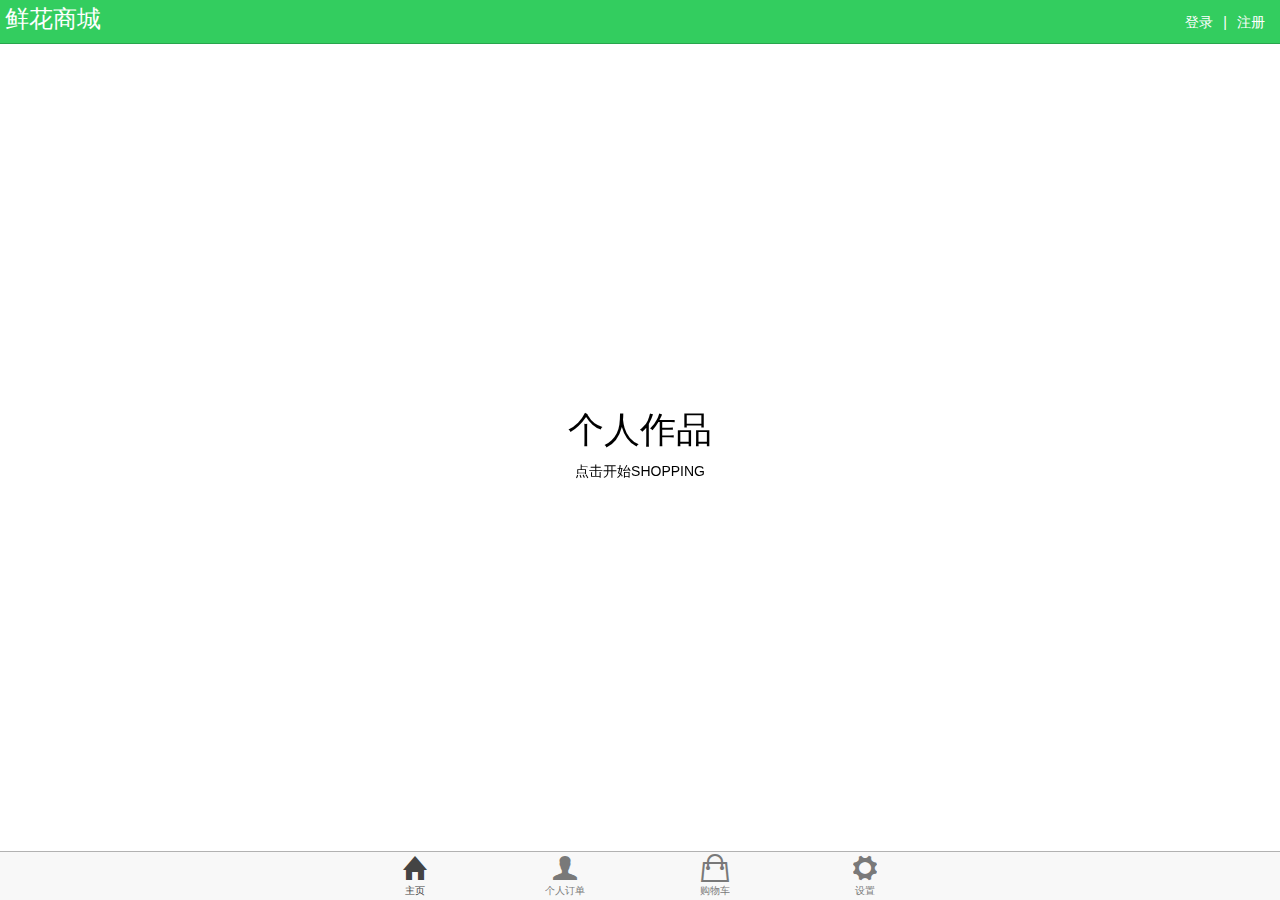
<file: index.html>
<!DOCTYPE html>
<html ng-app="flower">
<head lang="en">
    <meta charset="UTF-8">
    <meta name="viewport"
          content="width=device-width, user-scalable=no, initial-scale=1.0, maximum-scale=1.0, minimum-scale=1.0"/>
    <link rel="stylesheet" href="css/ionic.css"/>
    <link rel="stylesheet" href="css/flower.css"/>

    <title></title>
</head>
<body ng-controller="parentCtrl">

    <div ui-view id="f1"></div>

    <ion-tabs class="tabs-icon-top">
        <ion-tab title="主页"
                 on-select="jump('main')"
                 icon="ion-home"></ion-tab>
        <ion-tab title="个人订单"
                 on-select="jump('myOrder')"
                 icon="ion-person"></ion-tab>
        <ion-tab title="购物车"
                 icon="ion-bag"
                 on-select="jump('myCart')"></ion-tab>
        <ion-tab title="设置"
                 on-select="jump('setting')"
                 icon="ion-gear-a"></ion-tab>
    </ion-tabs>
    <script src="js/ionic.bundle.js"></script>
    <script src="js/flower.js"></script>
</body>
</html>
</file>
<file: css/ionic.css>
@charset "UTF-8";
/*!
 * Copyright 2015 Drifty Co.
 * http://drifty.com/
 *
 * Ionic, v1.3.1
 * A powerful HTML5 mobile app framework.
 * http://ionicframework.com/
 *
 * By @maxlynch, @benjsperry, @adamdbradley <3
 *
 * Licensed under the MIT license. Please see LICENSE for more information.
 *
 */
/*!
  Ionicons, v2.0.1
  Created by Ben Sperry for the Ionic Framework, http://ionicons.com/
  https://twitter.com/benjsperry  https://twitter.com/ionicframework
  MIT License: https://github.com/driftyco/ionicons

  Android-style icons originally built by Google’s
  Material Design Icons: https://github.com/google/material-design-icons
  used under CC BY http://creativecommons.org/licenses/by/4.0/
  Modified icons to fit ionicon’s grid from original.
*/
@font-face {
  font-family: "Ionicons";
  src: url("../fonts/ionicons.eot?v=2.0.1");
  src: url("../fonts/ionicons.eot?v=2.0.1#iefix") format("embedded-opentype"), url("../fonts/ionicons.ttf?v=2.0.1") format("truetype"), url("../fonts/ionicons.woff?v=2.0.1") format("woff"), url("../fonts/ionicons.woff") format("woff"), url("../fonts/ionicons.svg?v=2.0.1#Ionicons") format("svg");
  font-weight: normal;
  font-style: normal; }

.ion, .ionicons,
.ion-alert:before,
.ion-alert-circled:before,
.ion-android-add:before,
.ion-android-add-circle:before,
.ion-android-alarm-clock:before,
.ion-android-alert:before,
.ion-android-apps:before,
.ion-android-archive:before,
.ion-android-arrow-back:before,
.ion-android-arrow-down:before,
.ion-android-arrow-dropdown:before,
.ion-android-arrow-dropdown-circle:before,
.ion-android-arrow-dropleft:before,
.ion-android-arrow-dropleft-circle:before,
.ion-android-arrow-dropright:before,
.ion-android-arrow-dropright-circle:before,
.ion-android-arrow-dropup:before,
.ion-android-arrow-dropup-circle:before,
.ion-android-arrow-forward:before,
.ion-android-arrow-up:before,
.ion-android-attach:before,
.ion-android-bar:before,
.ion-android-bicycle:before,
.ion-android-boat:before,
.ion-android-bookmark:before,
.ion-android-bulb:before,
.ion-android-bus:before,
.ion-android-calendar:before,
.ion-android-call:before,
.ion-android-camera:before,
.ion-android-cancel:before,
.ion-android-car:before,
.ion-android-cart:before,
.ion-android-chat:before,
.ion-android-checkbox:before,
.ion-android-checkbox-blank:before,
.ion-android-checkbox-outline:before,
.ion-android-checkbox-outline-blank:before,
.ion-android-checkmark-circle:before,
.ion-android-clipboard:before,
.ion-android-close:before,
.ion-android-cloud:before,
.ion-android-cloud-circle:before,
.ion-android-cloud-done:before,
.ion-android-cloud-outline:before,
.ion-android-color-palette:before,
.ion-android-compass:before,
.ion-android-contact:before,
.ion-android-contacts:before,
.ion-android-contract:before,
.ion-android-create:before,
.ion-android-delete:before,
.ion-android-desktop:before,
.ion-android-document:before,
.ion-android-done:before,
.ion-android-done-all:before,
.ion-android-download:before,
.ion-android-drafts:before,
.ion-android-exit:before,
.ion-android-expand:before,
.ion-android-favorite:before,
.ion-android-favorite-outline:before,
.ion-android-film:before,
.ion-android-folder:before,
.ion-android-folder-open:before,
.ion-android-funnel:before,
.ion-android-globe:before,
.ion-android-hand:before,
.ion-android-hangout:before,
.ion-android-happy:before,
.ion-android-home:before,
.ion-android-image:before,
.ion-android-laptop:before,
.ion-android-list:before,
.ion-android-locate:before,
.ion-android-lock:before,
.ion-android-mail:before,
.ion-android-map:before,
.ion-android-menu:before,
.ion-android-microphone:before,
.ion-android-microphone-off:before,
.ion-android-more-horizontal:before,
.ion-android-more-vertical:before,
.ion-android-navigate:before,
.ion-android-notifications:before,
.ion-android-notifications-none:before,
.ion-android-notifications-off:before,
.ion-android-open:before,
.ion-android-options:before,
.ion-android-people:before,
.ion-android-person:before,
.ion-android-person-add:before,
.ion-android-phone-landscape:before,
.ion-android-phone-portrait:before,
.ion-android-pin:before,
.ion-android-plane:before,
.ion-android-playstore:before,
.ion-android-print:before,
.ion-android-radio-button-off:before,
.ion-android-radio-button-on:before,
.ion-android-refresh:before,
.ion-android-remove:before,
.ion-android-remove-circle:before,
.ion-android-restaurant:before,
.ion-android-sad:before,
.ion-android-search:before,
.ion-android-send:before,
.ion-android-settings:before,
.ion-android-share:before,
.ion-android-share-alt:before,
.ion-android-star:before,
.ion-android-star-half:before,
.ion-android-star-outline:before,
.ion-android-stopwatch:before,
.ion-android-subway:before,
.ion-android-sunny:before,
.ion-android-sync:before,
.ion-android-textsms:before,
.ion-android-time:before,
.ion-android-train:before,
.ion-android-unlock:before,
.ion-android-upload:before,
.ion-android-volume-down:before,
.ion-android-volume-mute:before,
.ion-android-volume-off:before,
.ion-android-volume-up:before,
.ion-android-walk:before,
.ion-android-warning:before,
.ion-android-watch:before,
.ion-android-wifi:before,
.ion-aperture:before,
.ion-archive:before,
.ion-arrow-down-a:before,
.ion-arrow-down-b:before,
.ion-arrow-down-c:before,
.ion-arrow-expand:before,
.ion-arrow-graph-down-left:before,
.ion-arrow-graph-down-right:before,
.ion-arrow-graph-up-left:before,
.ion-arrow-graph-up-right:before,
.ion-arrow-left-a:before,
.ion-arrow-left-b:before,
.ion-arrow-left-c:before,
.ion-arrow-move:before,
.ion-arrow-resize:before,
.ion-arrow-return-left:before,
.ion-arrow-return-right:before,
.ion-arrow-right-a:before,
.ion-arrow-right-b:before,
.ion-arrow-right-c:before,
.ion-arrow-shrink:before,
.ion-arrow-swap:before,
.ion-arrow-up-a:before,
.ion-arrow-up-b:before,
.ion-arrow-up-c:before,
.ion-asterisk:before,
.ion-at:before,
.ion-backspace:before,
.ion-backspace-outline:before,
.ion-bag:before,
.ion-battery-charging:before,
.ion-battery-empty:before,
.ion-battery-full:before,
.ion-battery-half:before,
.ion-battery-low:before,
.ion-beaker:before,
.ion-beer:before,
.ion-bluetooth:before,
.ion-bonfire:before,
.ion-bookmark:before,
.ion-bowtie:before,
.ion-briefcase:before,
.ion-bug:before,
.ion-calculator:before,
.ion-calendar:before,
.ion-camera:before,
.ion-card:before,
.ion-cash:before,
.ion-chatbox:before,
.ion-chatbox-working:before,
.ion-chatboxes:before,
.ion-chatbubble:before,
.ion-chatbubble-working:before,
.ion-chatbubbles:before,
.ion-checkmark:before,
.ion-checkmark-circled:before,
.ion-checkmark-round:before,
.ion-chevron-down:before,
.ion-chevron-left:before,
.ion-chevron-right:before,
.ion-chevron-up:before,
.ion-clipboard:before,
.ion-clock:before,
.ion-close:before,
.ion-close-circled:before,
.ion-close-round:before,
.ion-closed-captioning:before,
.ion-cloud:before,
.ion-code:before,
.ion-code-download:before,
.ion-code-working:before,
.ion-coffee:before,
.ion-compass:before,
.ion-compose:before,
.ion-connection-bars:before,
.ion-contrast:before,
.ion-crop:before,
.ion-cube:before,
.ion-disc:before,
.ion-document:before,
.ion-document-text:before,
.ion-drag:before,
.ion-earth:before,
.ion-easel:before,
.ion-edit:before,
.ion-egg:before,
.ion-eject:before,
.ion-email:before,
.ion-email-unread:before,
.ion-erlenmeyer-flask:before,
.ion-erlenmeyer-flask-bubbles:before,
.ion-eye:before,
.ion-eye-disabled:before,
.ion-female:before,
.ion-filing:before,
.ion-film-marker:before,
.ion-fireball:before,
.ion-flag:before,
.ion-flame:before,
.ion-flash:before,
.ion-flash-off:before,
.ion-folder:before,
.ion-fork:before,
.ion-fork-repo:before,
.ion-forward:before,
.ion-funnel:before,
.ion-gear-a:before,
.ion-gear-b:before,
.ion-grid:before,
.ion-hammer:before,
.ion-happy:before,
.ion-happy-outline:before,
.ion-headphone:before,
.ion-heart:before,
.ion-heart-broken:before,
.ion-help:before,
.ion-help-buoy:before,
.ion-help-circled:before,
.ion-home:before,
.ion-icecream:before,
.ion-image:before,
.ion-images:before,
.ion-information:before,
.ion-information-circled:before,
.ion-ionic:before,
.ion-ios-alarm:before,
.ion-ios-alarm-outline:before,
.ion-ios-albums:before,
.ion-ios-albums-outline:before,
.ion-ios-americanfootball:before,
.ion-ios-americanfootball-outline:before,
.ion-ios-analytics:before,
.ion-ios-analytics-outline:before,
.ion-ios-arrow-back:before,
.ion-ios-arrow-down:before,
.ion-ios-arrow-forward:before,
.ion-ios-arrow-left:before,
.ion-ios-arrow-right:before,
.ion-ios-arrow-thin-down:before,
.ion-ios-arrow-thin-left:before,
.ion-ios-arrow-thin-right:before,
.ion-ios-arrow-thin-up:before,
.ion-ios-arrow-up:before,
.ion-ios-at:before,
.ion-ios-at-outline:before,
.ion-ios-barcode:before,
.ion-ios-barcode-outline:before,
.ion-ios-baseball:before,
.ion-ios-baseball-outline:before,
.ion-ios-basketball:before,
.ion-ios-basketball-outline:before,
.ion-ios-bell:before,
.ion-ios-bell-outline:before,
.ion-ios-body:before,
.ion-ios-body-outline:before,
.ion-ios-bolt:before,
.ion-ios-bolt-outline:before,
.ion-ios-book:before,
.ion-ios-book-outline:before,
.ion-ios-bookmarks:before,
.ion-ios-bookmarks-outline:before,
.ion-ios-box:before,
.ion-ios-box-outline:before,
.ion-ios-briefcase:before,
.ion-ios-briefcase-outline:before,
.ion-ios-browsers:before,
.ion-ios-browsers-outline:before,
.ion-ios-calculator:before,
.ion-ios-calculator-outline:before,
.ion-ios-calendar:before,
.ion-ios-calendar-outline:before,
.ion-ios-camera:before,
.ion-ios-camera-outline:before,
.ion-ios-cart:before,
.ion-ios-cart-outline:before,
.ion-ios-chatboxes:before,
.ion-ios-chatboxes-outline:before,
.ion-ios-chatbubble:before,
.ion-ios-chatbubble-outline:before,
.ion-ios-checkmark:before,
.ion-ios-checkmark-empty:before,
.ion-ios-checkmark-outline:before,
.ion-ios-circle-filled:before,
.ion-ios-circle-outline:before,
.ion-ios-clock:before,
.ion-ios-clock-outline:before,
.ion-ios-close:before,
.ion-ios-close-empty:before,
.ion-ios-close-outline:before,
.ion-ios-cloud:before,
.ion-ios-cloud-download:before,
.ion-ios-cloud-download-outline:before,
.ion-ios-cloud-outline:before,
.ion-ios-cloud-upload:before,
.ion-ios-cloud-upload-outline:before,
.ion-ios-cloudy:before,
.ion-ios-cloudy-night:before,
.ion-ios-cloudy-night-outline:before,
.ion-ios-cloudy-outline:before,
.ion-ios-cog:before,
.ion-ios-cog-outline:before,
.ion-ios-color-filter:before,
.ion-ios-color-filter-outline:before,
.ion-ios-color-wand:before,
.ion-ios-color-wand-outline:before,
.ion-ios-compose:before,
.ion-ios-compose-outline:before,
.ion-ios-contact:before,
.ion-ios-contact-outline:before,
.ion-ios-copy:before,
.ion-ios-copy-outline:before,
.ion-ios-crop:before,
.ion-ios-crop-strong:before,
.ion-ios-download:before,
.ion-ios-download-outline:before,
.ion-ios-drag:before,
.ion-ios-email:before,
.ion-ios-email-outline:before,
.ion-ios-eye:before,
.ion-ios-eye-outline:before,
.ion-ios-fastforward:before,
.ion-ios-fastforward-outline:before,
.ion-ios-filing:before,
.ion-ios-filing-outline:before,
.ion-ios-film:before,
.ion-ios-film-outline:before,
.ion-ios-flag:before,
.ion-ios-flag-outline:before,
.ion-ios-flame:before,
.ion-ios-flame-outline:before,
.ion-ios-flask:before,
.ion-ios-flask-outline:before,
.ion-ios-flower:before,
.ion-ios-flower-outline:before,
.ion-ios-folder:before,
.ion-ios-folder-outline:before,
.ion-ios-football:before,
.ion-ios-football-outline:before,
.ion-ios-game-controller-a:before,
.ion-ios-game-controller-a-outline:before,
.ion-ios-game-controller-b:before,
.ion-ios-game-controller-b-outline:before,
.ion-ios-gear:before,
.ion-ios-gear-outline:before,
.ion-ios-glasses:before,
.ion-ios-glasses-outline:before,
.ion-ios-grid-view:before,
.ion-ios-grid-view-outline:before,
.ion-ios-heart:before,
.ion-ios-heart-outline:before,
.ion-ios-help:before,
.ion-ios-help-empty:before,
.ion-ios-help-outline:before,
.ion-ios-home:before,
.ion-ios-home-outline:before,
.ion-ios-infinite:before,
.ion-ios-infinite-outline:before,
.ion-ios-information:before,
.ion-ios-information-empty:before,
.ion-ios-information-outline:before,
.ion-ios-ionic-outline:before,
.ion-ios-keypad:before,
.ion-ios-keypad-outline:before,
.ion-ios-lightbulb:before,
.ion-ios-lightbulb-outline:before,
.ion-ios-list:before,
.ion-ios-list-outline:before,
.ion-ios-location:before,
.ion-ios-location-outline:before,
.ion-ios-locked:before,
.ion-ios-locked-outline:before,
.ion-ios-loop:before,
.ion-ios-loop-strong:before,
.ion-ios-medical:before,
.ion-ios-medical-outline:before,
.ion-ios-medkit:before,
.ion-ios-medkit-outline:before,
.ion-ios-mic:before,
.ion-ios-mic-off:before,
.ion-ios-mic-outline:before,
.ion-ios-minus:before,
.ion-ios-minus-empty:before,
.ion-ios-minus-outline:before,
.ion-ios-monitor:before,
.ion-ios-monitor-outline:before,
.ion-ios-moon:before,
.ion-ios-moon-outline:before,
.ion-ios-more:before,
.ion-ios-more-outline:before,
.ion-ios-musical-note:before,
.ion-ios-musical-notes:before,
.ion-ios-navigate:before,
.ion-ios-navigate-outline:before,
.ion-ios-nutrition:before,
.ion-ios-nutrition-outline:before,
.ion-ios-paper:before,
.ion-ios-paper-outline:before,
.ion-ios-paperplane:before,
.ion-ios-paperplane-outline:before,
.ion-ios-partlysunny:before,
.ion-ios-partlysunny-outline:before,
.ion-ios-pause:before,
.ion-ios-pause-outline:before,
.ion-ios-paw:before,
.ion-ios-paw-outline:before,
.ion-ios-people:before,
.ion-ios-people-outline:before,
.ion-ios-person:before,
.ion-ios-person-outline:before,
.ion-ios-personadd:before,
.ion-ios-personadd-outline:before,
.ion-ios-photos:before,
.ion-ios-photos-outline:before,
.ion-ios-pie:before,
.ion-ios-pie-outline:before,
.ion-ios-pint:before,
.ion-ios-pint-outline:before,
.ion-ios-play:before,
.ion-ios-play-outline:before,
.ion-ios-plus:before,
.ion-ios-plus-empty:before,
.ion-ios-plus-outline:before,
.ion-ios-pricetag:before,
.ion-ios-pricetag-outline:before,
.ion-ios-pricetags:before,
.ion-ios-pricetags-outline:before,
.ion-ios-printer:before,
.ion-ios-printer-outline:before,
.ion-ios-pulse:before,
.ion-ios-pulse-strong:before,
.ion-ios-rainy:before,
.ion-ios-rainy-outline:before,
.ion-ios-recording:before,
.ion-ios-recording-outline:before,
.ion-ios-redo:before,
.ion-ios-redo-outline:before,
.ion-ios-refresh:before,
.ion-ios-refresh-empty:before,
.ion-ios-refresh-outline:before,
.ion-ios-reload:before,
.ion-ios-reverse-camera:before,
.ion-ios-reverse-camera-outline:before,
.ion-ios-rewind:before,
.ion-ios-rewind-outline:before,
.ion-ios-rose:before,
.ion-ios-rose-outline:before,
.ion-ios-search:before,
.ion-ios-search-strong:before,
.ion-ios-settings:before,
.ion-ios-settings-strong:before,
.ion-ios-shuffle:before,
.ion-ios-shuffle-strong:before,
.ion-ios-skipbackward:before,
.ion-ios-skipbackward-outline:before,
.ion-ios-skipforward:before,
.ion-ios-skipforward-outline:before,
.ion-ios-snowy:before,
.ion-ios-speedometer:before,
.ion-ios-speedometer-outline:before,
.ion-ios-star:before,
.ion-ios-star-half:before,
.ion-ios-star-outline:before,
.ion-ios-stopwatch:before,
.ion-ios-stopwatch-outline:before,
.ion-ios-sunny:before,
.ion-ios-sunny-outline:before,
.ion-ios-telephone:before,
.ion-ios-telephone-outline:before,
.ion-ios-tennisball:before,
.ion-ios-tennisball-outline:before,
.ion-ios-thunderstorm:before,
.ion-ios-thunderstorm-outline:before,
.ion-ios-time:before,
.ion-ios-time-outline:before,
.ion-ios-timer:before,
.ion-ios-timer-outline:before,
.ion-ios-toggle:before,
.ion-ios-toggle-outline:before,
.ion-ios-trash:before,
.ion-ios-trash-outline:before,
.ion-ios-undo:before,
.ion-ios-undo-outline:before,
.ion-ios-unlocked:before,
.ion-ios-unlocked-outline:before,
.ion-ios-upload:before,
.ion-ios-upload-outline:before,
.ion-ios-videocam:before,
.ion-ios-videocam-outline:before,
.ion-ios-volume-high:before,
.ion-ios-volume-low:before,
.ion-ios-wineglass:before,
.ion-ios-wineglass-outline:before,
.ion-ios-world:before,
.ion-ios-world-outline:before,
.ion-ipad:before,
.ion-iphone:before,
.ion-ipod:before,
.ion-jet:before,
.ion-key:before,
.ion-knife:before,
.ion-laptop:before,
.ion-leaf:before,
.ion-levels:before,
.ion-lightbulb:before,
.ion-link:before,
.ion-load-a:before,
.ion-load-b:before,
.ion-load-c:before,
.ion-load-d:before,
.ion-location:before,
.ion-lock-combination:before,
.ion-locked:before,
.ion-log-in:before,
.ion-log-out:before,
.ion-loop:before,
.ion-magnet:before,
.ion-male:before,
.ion-man:before,
.ion-map:before,
.ion-medkit:before,
.ion-merge:before,
.ion-mic-a:before,
.ion-mic-b:before,
.ion-mic-c:before,
.ion-minus:before,
.ion-minus-circled:before,
.ion-minus-round:before,
.ion-model-s:before,
.ion-monitor:before,
.ion-more:before,
.ion-mouse:before,
.ion-music-note:before,
.ion-navicon:before,
.ion-navicon-round:before,
.ion-navigate:before,
.ion-network:before,
.ion-no-smoking:before,
.ion-nuclear:before,
.ion-outlet:before,
.ion-paintbrush:before,
.ion-paintbucket:before,
.ion-paper-airplane:before,
.ion-paperclip:before,
.ion-pause:before,
.ion-person:before,
.ion-person-add:before,
.ion-person-stalker:before,
.ion-pie-graph:before,
.ion-pin:before,
.ion-pinpoint:before,
.ion-pizza:before,
.ion-plane:before,
.ion-planet:before,
.ion-play:before,
.ion-playstation:before,
.ion-plus:before,
.ion-plus-circled:before,
.ion-plus-round:before,
.ion-podium:before,
.ion-pound:before,
.ion-power:before,
.ion-pricetag:before,
.ion-pricetags:before,
.ion-printer:before,
.ion-pull-request:before,
.ion-qr-scanner:before,
.ion-quote:before,
.ion-radio-waves:before,
.ion-record:before,
.ion-refresh:before,
.ion-reply:before,
.ion-reply-all:before,
.ion-ribbon-a:before,
.ion-ribbon-b:before,
.ion-sad:before,
.ion-sad-outline:before,
.ion-scissors:before,
.ion-search:before,
.ion-settings:before,
.ion-share:before,
.ion-shuffle:before,
.ion-skip-backward:before,
.ion-skip-forward:before,
.ion-social-android:before,
.ion-social-android-outline:before,
.ion-social-angular:before,
.ion-social-angular-outline:before,
.ion-social-apple:before,
.ion-social-apple-outline:before,
.ion-social-bitcoin:before,
.ion-social-bitcoin-outline:before,
.ion-social-buffer:before,
.ion-social-buffer-outline:before,
.ion-social-chrome:before,
.ion-social-chrome-outline:before,
.ion-social-codepen:before,
.ion-social-codepen-outline:before,
.ion-social-css3:before,
.ion-social-css3-outline:before,
.ion-social-designernews:before,
.ion-social-designernews-outline:before,
.ion-social-dribbble:before,
.ion-social-dribbble-outline:before,
.ion-social-dropbox:before,
.ion-social-dropbox-outline:before,
.ion-social-euro:before,
.ion-social-euro-outline:before,
.ion-social-facebook:before,
.ion-social-facebook-outline:before,
.ion-social-foursquare:before,
.ion-social-foursquare-outline:before,
.ion-social-freebsd-devil:before,
.ion-social-github:before,
.ion-social-github-outline:before,
.ion-social-google:before,
.ion-social-google-outline:before,
.ion-social-googleplus:before,
.ion-social-googleplus-outline:before,
.ion-social-hackernews:before,
.ion-social-hackernews-outline:before,
.ion-social-html5:before,
.ion-social-html5-outline:before,
.ion-social-instagram:before,
.ion-social-instagram-outline:before,
.ion-social-javascript:before,
.ion-social-javascript-outline:before,
.ion-social-linkedin:before,
.ion-social-linkedin-outline:before,
.ion-social-markdown:before,
.ion-social-nodejs:before,
.ion-social-octocat:before,
.ion-social-pinterest:before,
.ion-social-pinterest-outline:before,
.ion-social-python:before,
.ion-social-reddit:before,
.ion-social-reddit-outline:before,
.ion-social-rss:before,
.ion-social-rss-outline:before,
.ion-social-sass:before,
.ion-social-skype:before,
.ion-social-skype-outline:before,
.ion-social-snapchat:before,
.ion-social-snapchat-outline:before,
.ion-social-tumblr:before,
.ion-social-tumblr-outline:before,
.ion-social-tux:before,
.ion-social-twitch:before,
.ion-social-twitch-outline:before,
.ion-social-twitter:before,
.ion-social-twitter-outline:before,
.ion-social-usd:before,
.ion-social-usd-outline:before,
.ion-social-vimeo:before,
.ion-social-vimeo-outline:before,
.ion-social-whatsapp:before,
.ion-social-whatsapp-outline:before,
.ion-social-windows:before,
.ion-social-windows-outline:before,
.ion-social-wordpress:before,
.ion-social-wordpress-outline:before,
.ion-social-yahoo:before,
.ion-social-yahoo-outline:before,
.ion-social-yen:before,
.ion-social-yen-outline:before,
.ion-social-youtube:before,
.ion-social-youtube-outline:before,
.ion-soup-can:before,
.ion-soup-can-outline:before,
.ion-speakerphone:before,
.ion-speedometer:before,
.ion-spoon:before,
.ion-star:before,
.ion-stats-bars:before,
.ion-steam:before,
.ion-stop:before,
.ion-thermometer:before,
.ion-thumbsdown:before,
.ion-thumbsup:before,
.ion-toggle:before,
.ion-toggle-filled:before,
.ion-transgender:before,
.ion-trash-a:before,
.ion-trash-b:before,
.ion-trophy:before,
.ion-tshirt:before,
.ion-tshirt-outline:before,
.ion-umbrella:before,
.ion-university:before,
.ion-unlocked:before,
.ion-upload:before,
.ion-usb:before,
.ion-videocamera:before,
.ion-volume-high:before,
.ion-volume-low:before,
.ion-volume-medium:before,
.ion-volume-mute:before,
.ion-wand:before,
.ion-waterdrop:before,
.ion-wifi:before,
.ion-wineglass:before,
.ion-woman:before,
.ion-wrench:before,
.ion-xbox:before {
  display: inline-block;
  font-family: "Ionicons";
  speak: none;
  font-style: normal;
  font-weight: normal;
  font-variant: normal;
  text-transform: none;
  text-rendering: auto;
  line-height: 1;
  -webkit-font-smoothing: antialiased;
  -moz-osx-font-smoothing: grayscale; }

.ion-alert:before {
  content: ""; }

.ion-alert-circled:before {
  content: ""; }

.ion-android-add:before {
  content: ""; }

.ion-android-add-circle:before {
  content: ""; }

.ion-android-alarm-clock:before {
  content: ""; }

.ion-android-alert:before {
  content: ""; }

.ion-android-apps:before {
  content: ""; }

.ion-android-archive:before {
  content: ""; }

.ion-android-arrow-back:before {
  content: ""; }

.ion-android-arrow-down:before {
  content: ""; }

.ion-android-arrow-dropdown:before {
  content: ""; }

.ion-android-arrow-dropdown-circle:before {
  content: ""; }

.ion-android-arrow-dropleft:before {
  content: ""; }

.ion-android-arrow-dropleft-circle:before {
  content: ""; }

.ion-android-arrow-dropright:before {
  content: ""; }

.ion-android-arrow-dropright-circle:before {
  content: ""; }

.ion-android-arrow-dropup:before {
  content: ""; }

.ion-android-arrow-dropup-circle:before {
  content: ""; }

.ion-android-arrow-forward:before {
  content: ""; }

.ion-android-arrow-up:before {
  content: ""; }

.ion-android-attach:before {
  content: ""; }

.ion-android-bar:before {
  content: ""; }

.ion-android-bicycle:before {
  content: ""; }

.ion-android-boat:before {
  content: ""; }

.ion-android-bookmark:before {
  content: ""; }

.ion-android-bulb:before {
  content: ""; }

.ion-android-bus:before {
  content: ""; }

.ion-android-calendar:before {
  content: ""; }

.ion-android-call:before {
  content: ""; }

.ion-android-camera:before {
  content: ""; }

.ion-android-cancel:before {
  content: ""; }

.ion-android-car:before {
  content: ""; }

.ion-android-cart:before {
  content: ""; }

.ion-android-chat:before {
  content: ""; }

.ion-android-checkbox:before {
  content: ""; }

.ion-android-checkbox-blank:before {
  content: ""; }

.ion-android-checkbox-outline:before {
  content: ""; }

.ion-android-checkbox-outline-blank:before {
  content: ""; }

.ion-android-checkmark-circle:before {
  content: ""; }

.ion-android-clipboard:before {
  content: ""; }

.ion-android-close:before {
  content: ""; }

.ion-android-cloud:before {
  content: ""; }

.ion-android-cloud-circle:before {
  content: ""; }

.ion-android-cloud-done:before {
  content: ""; }

.ion-android-cloud-outline:before {
  content: ""; }

.ion-android-color-palette:before {
  content: ""; }

.ion-android-compass:before {
  content: ""; }

.ion-android-contact:before {
  content: ""; }

.ion-android-contacts:before {
  content: ""; }

.ion-android-contract:before {
  content: ""; }

.ion-android-create:before {
  content: ""; }

.ion-android-delete:before {
  content: ""; }

.ion-android-desktop:before {
  content: ""; }

.ion-android-document:before {
  content: ""; }

.ion-android-done:before {
  content: ""; }

.ion-android-done-all:before {
  content: ""; }

.ion-android-download:before {
  content: ""; }

.ion-android-drafts:before {
  content: ""; }

.ion-android-exit:before {
  content: ""; }

.ion-android-expand:before {
  content: ""; }

.ion-android-favorite:before {
  content: ""; }

.ion-android-favorite-outline:before {
  content: ""; }

.ion-android-film:before {
  content: ""; }

.ion-android-folder:before {
  content: ""; }

.ion-android-folder-open:before {
  content: ""; }

.ion-android-funnel:before {
  content: ""; }

.ion-android-globe:before {
  content: ""; }

.ion-android-hand:before {
  content: ""; }

.ion-android-hangout:before {
  content: ""; }

.ion-android-happy:before {
  content: ""; }

.ion-android-home:before {
  content: ""; }

.ion-android-image:before {
  content: ""; }

.ion-android-laptop:before {
  content: ""; }

.ion-android-list:before {
  content: ""; }

.ion-android-locate:before {
  content: ""; }

.ion-android-lock:before {
  content: ""; }

.ion-android-mail:before {
  content: ""; }

.ion-android-map:before {
  content: ""; }

.ion-android-menu:before {
  content: ""; }

.ion-android-microphone:before {
  content: ""; }

.ion-android-microphone-off:before {
  content: ""; }

.ion-android-more-horizontal:before {
  content: ""; }

.ion-android-more-vertical:before {
  content: ""; }

.ion-android-navigate:before {
  content: ""; }

.ion-android-notifications:before {
  content: ""; }

.ion-android-notifications-none:before {
  content: ""; }

.ion-android-notifications-off:before {
  content: ""; }

.ion-android-open:before {
  content: ""; }

.ion-android-options:before {
  content: ""; }

.ion-android-people:before {
  content: ""; }

.ion-android-person:before {
  content: ""; }

.ion-android-person-add:before {
  content: ""; }

.ion-android-phone-landscape:before {
  content: ""; }

.ion-android-phone-portrait:before {
  content: ""; }

.ion-android-pin:before {
  content: ""; }

.ion-android-plane:before {
  content: ""; }

.ion-android-playstore:before {
  content: ""; }

.ion-android-print:before {
  content: ""; }

.ion-android-radio-button-off:before {
  content: ""; }

.ion-android-radio-button-on:before {
  content: ""; }

.ion-android-refresh:before {
  content: ""; }

.ion-android-remove:before {
  content: ""; }

.ion-android-remove-circle:before {
  content: ""; }

.ion-android-restaurant:before {
  content: ""; }

.ion-android-sad:before {
  content: ""; }

.ion-android-search:before {
  content: ""; }

.ion-android-send:before {
  content: ""; }

.ion-android-settings:before {
  content: ""; }

.ion-android-share:before {
  content: ""; }

.ion-android-share-alt:before {
  content: ""; }

.ion-android-star:before {
  content: ""; }

.ion-android-star-half:before {
  content: ""; }

.ion-android-star-outline:before {
  content: ""; }

.ion-android-stopwatch:before {
  content: ""; }

.ion-android-subway:before {
  content: ""; }

.ion-android-sunny:before {
  content: ""; }

.ion-android-sync:before {
  content: ""; }

.ion-android-textsms:before {
  content: ""; }

.ion-android-time:before {
  content: ""; }

.ion-android-train:before {
  content: ""; }

.ion-android-unlock:before {
  content: ""; }

.ion-android-upload:before {
  content: ""; }

.ion-android-volume-down:before {
  content: ""; }

.ion-android-volume-mute:before {
  content: ""; }

.ion-android-volume-off:before {
  content: ""; }

.ion-android-volume-up:before {
  content: ""; }

.ion-android-walk:before {
  content: ""; }

.ion-android-warning:before {
  content: ""; }

.ion-android-watch:before {
  content: ""; }

.ion-android-wifi:before {
  content: ""; }

.ion-aperture:before {
  content: ""; }

.ion-archive:before {
  content: ""; }

.ion-arrow-down-a:before {
  content: ""; }

.ion-arrow-down-b:before {
  content: ""; }

.ion-arrow-down-c:before {
  content: ""; }

.ion-arrow-expand:before {
  content: ""; }

.ion-arrow-graph-down-left:before {
  content: ""; }

.ion-arrow-graph-down-right:before {
  content: ""; }

.ion-arrow-graph-up-left:before {
  content: ""; }

.ion-arrow-graph-up-right:before {
  content: ""; }

.ion-arrow-left-a:before {
  content: ""; }

.ion-arrow-left-b:before {
  content: ""; }

.ion-arrow-left-c:before {
  content: ""; }

.ion-arrow-move:before {
  content: ""; }

.ion-arrow-resize:before {
  content: ""; }

.ion-arrow-return-left:before {
  content: ""; }

.ion-arrow-return-right:before {
  content: ""; }

.ion-arrow-right-a:before {
  content: ""; }

.ion-arrow-right-b:before {
  content: ""; }

.ion-arrow-right-c:before {
  content: ""; }

.ion-arrow-shrink:before {
  content: ""; }

.ion-arrow-swap:before {
  content: ""; }

.ion-arrow-up-a:before {
  content: ""; }

.ion-arrow-up-b:before {
  content: ""; }

.ion-arrow-up-c:before {
  content: ""; }

.ion-asterisk:before {
  content: ""; }

.ion-at:before {
  content: ""; }

.ion-backspace:before {
  content: ""; }

.ion-backspace-outline:before {
  content: ""; }

.ion-bag:before {
  content: ""; }

.ion-battery-charging:before {
  content: ""; }

.ion-battery-empty:before {
  content: ""; }

.ion-battery-full:before {
  content: ""; }

.ion-battery-half:before {
  content: ""; }

.ion-battery-low:before {
  content: ""; }

.ion-beaker:before {
  content: ""; }

.ion-beer:before {
  content: ""; }

.ion-bluetooth:before {
  content: ""; }

.ion-bonfire:before {
  content: ""; }

.ion-bookmark:before {
  content: ""; }

.ion-bowtie:before {
  content: ""; }

.ion-briefcase:before {
  content: ""; }

.ion-bug:before {
  content: ""; }

.ion-calculator:before {
  content: ""; }

.ion-calendar:before {
  content: ""; }

.ion-camera:before {
  content: ""; }

.ion-card:before {
  content: ""; }

.ion-cash:before {
  content: ""; }

.ion-chatbox:before {
  content: ""; }

.ion-chatbox-working:before {
  content: ""; }

.ion-chatboxes:before {
  content: ""; }

.ion-chatbubble:before {
  content: ""; }

.ion-chatbubble-working:before {
  content: ""; }

.ion-chatbubbles:before {
  content: ""; }

.ion-checkmark:before {
  content: ""; }

.ion-checkmark-circled:before {
  content: ""; }

.ion-checkmark-round:before {
  content: ""; }

.ion-chevron-down:before {
  content: ""; }

.ion-chevron-left:before {
  content: ""; }

.ion-chevron-right:before {
  content: ""; }

.ion-chevron-up:before {
  content: ""; }

.ion-clipboard:before {
  content: ""; }

.ion-clock:before {
  content: ""; }

.ion-close:before {
  content: ""; }

.ion-close-circled:before {
  content: ""; }

.ion-close-round:before {
  content: ""; }

.ion-closed-captioning:before {
  content: ""; }

.ion-cloud:before {
  content: ""; }

.ion-code:before {
  content: ""; }

.ion-code-download:before {
  content: ""; }

.ion-code-working:before {
  content: ""; }

.ion-coffee:before {
  content: ""; }

.ion-compass:before {
  content: ""; }

.ion-compose:before {
  content: ""; }

.ion-connection-bars:before {
  content: ""; }

.ion-contrast:before {
  content: ""; }

.ion-crop:before {
  content: ""; }

.ion-cube:before {
  content: ""; }

.ion-disc:before {
  content: ""; }

.ion-document:before {
  content: ""; }

.ion-document-text:before {
  content: ""; }

.ion-drag:before {
  content: ""; }

.ion-earth:before {
  content: ""; }

.ion-easel:before {
  content: ""; }

.ion-edit:before {
  content: ""; }

.ion-egg:before {
  content: ""; }

.ion-eject:before {
  content: ""; }

.ion-email:before {
  content: ""; }

.ion-email-unread:before {
  content: ""; }

.ion-erlenmeyer-flask:before {
  content: ""; }

.ion-erlenmeyer-flask-bubbles:before {
  content: ""; }

.ion-eye:before {
  content: ""; }

.ion-eye-disabled:before {
  content: ""; }

.ion-female:before {
  content: ""; }

.ion-filing:before {
  content: ""; }

.ion-film-marker:before {
  content: ""; }

.ion-fireball:before {
  content: ""; }

.ion-flag:before {
  content: ""; }

.ion-flame:before {
  content: ""; }

.ion-flash:before {
  content: ""; }

.ion-flash-off:before {
  content: ""; }

.ion-folder:before {
  content: ""; }

.ion-fork:before {
  content: ""; }

.ion-fork-repo:before {
  content: ""; }

.ion-forward:before {
  content: ""; }

.ion-funnel:before {
  content: ""; }

.ion-gear-a:before {
  content: ""; }

.ion-gear-b:before {
  content: ""; }

.ion-grid:before {
  content: ""; }

.ion-hammer:before {
  content: ""; }

.ion-happy:before {
  content: ""; }

.ion-happy-outline:before {
  content: ""; }

.ion-headphone:before {
  content: ""; }

.ion-heart:before {
  content: ""; }

.ion-heart-broken:before {
  content: ""; }

.ion-help:before {
  content: ""; }

.ion-help-buoy:before {
  content: ""; }

.ion-help-circled:before {
  content: ""; }

.ion-home:before {
  content: ""; }

.ion-icecream:before {
  content: ""; }

.ion-image:before {
  content: ""; }

.ion-images:before {
  content: ""; }

.ion-information:before {
  content: ""; }

.ion-information-circled:before {
  content: ""; }

.ion-ionic:before {
  content: ""; }

.ion-ios-alarm:before {
  content: ""; }

.ion-ios-alarm-outline:before {
  content: ""; }

.ion-ios-albums:before {
  content: ""; }

.ion-ios-albums-outline:before {
  content: ""; }

.ion-ios-americanfootball:before {
  content: ""; }

.ion-ios-americanfootball-outline:before {
  content: ""; }

.ion-ios-analytics:before {
  content: ""; }

.ion-ios-analytics-outline:before {
  content: ""; }

.ion-ios-arrow-back:before {
  content: ""; }

.ion-ios-arrow-down:before {
  content: ""; }

.ion-ios-arrow-forward:before {
  content: ""; }

.ion-ios-arrow-left:before {
  content: ""; }

.ion-ios-arrow-right:before {
  content: ""; }

.ion-ios-arrow-thin-down:before {
  content: ""; }

.ion-ios-arrow-thin-left:before {
  content: ""; }

.ion-ios-arrow-thin-right:before {
  content: ""; }

.ion-ios-arrow-thin-up:before {
  content: ""; }

.ion-ios-arrow-up:before {
  content: ""; }

.ion-ios-at:before {
  content: ""; }

.ion-ios-at-outline:before {
  content: ""; }

.ion-ios-barcode:before {
  content: ""; }

.ion-ios-barcode-outline:before {
  content: ""; }

.ion-ios-baseball:before {
  content: ""; }

.ion-ios-baseball-outline:before {
  content: ""; }

.ion-ios-basketball:before {
  content: ""; }

.ion-ios-basketball-outline:before {
  content: ""; }

.ion-ios-bell:before {
  content: ""; }

.ion-ios-bell-outline:before {
  content: ""; }

.ion-ios-body:before {
  content: ""; }

.ion-ios-body-outline:before {
  content: ""; }

.ion-ios-bolt:before {
  content: ""; }

.ion-ios-bolt-outline:before {
  content: ""; }

.ion-ios-book:before {
  content: ""; }

.ion-ios-book-outline:before {
  content: ""; }

.ion-ios-bookmarks:before {
  content: ""; }

.ion-ios-bookmarks-outline:before {
  content: ""; }

.ion-ios-box:before {
  content: ""; }

.ion-ios-box-outline:before {
  content: ""; }

.ion-ios-briefcase:before {
  content: ""; }

.ion-ios-briefcase-outline:before {
  content: ""; }

.ion-ios-browsers:before {
  content: ""; }

.ion-ios-browsers-outline:before {
  content: ""; }

.ion-ios-calculator:before {
  content: ""; }

.ion-ios-calculator-outline:before {
  content: ""; }

.ion-ios-calendar:before {
  content: ""; }

.ion-ios-calendar-outline:before {
  content: ""; }

.ion-ios-camera:before {
  content: ""; }

.ion-ios-camera-outline:before {
  content: ""; }

.ion-ios-cart:before {
  content: ""; }

.ion-ios-cart-outline:before {
  content: ""; }

.ion-ios-chatboxes:before {
  content: ""; }

.ion-ios-chatboxes-outline:before {
  content: ""; }

.ion-ios-chatbubble:before {
  content: ""; }

.ion-ios-chatbubble-outline:before {
  content: ""; }

.ion-ios-checkmark:before {
  content: ""; }

.ion-ios-checkmark-empty:before {
  content: ""; }

.ion-ios-checkmark-outline:before {
  content: ""; }

.ion-ios-circle-filled:before {
  content: ""; }

.ion-ios-circle-outline:before {
  content: ""; }

.ion-ios-clock:before {
  content: ""; }

.ion-ios-clock-outline:before {
  content: ""; }

.ion-ios-close:before {
  content: ""; }

.ion-ios-close-empty:before {
  content: ""; }

.ion-ios-close-outline:before {
  content: ""; }

.ion-ios-cloud:before {
  content: ""; }

.ion-ios-cloud-download:before {
  content: ""; }

.ion-ios-cloud-download-outline:before {
  content: ""; }

.ion-ios-cloud-outline:before {
  content: ""; }

.ion-ios-cloud-upload:before {
  content: ""; }

.ion-ios-cloud-upload-outline:before {
  content: ""; }

.ion-ios-cloudy:before {
  content: ""; }

.ion-ios-cloudy-night:before {
  content: ""; }

.ion-ios-cloudy-night-outline:before {
  content: ""; }

.ion-ios-cloudy-outline:before {
  content: ""; }

.ion-ios-cog:before {
  content: ""; }

.ion-ios-cog-outline:before {
  content: ""; }

.ion-ios-color-filter:before {
  content: ""; }

.ion-ios-color-filter-outline:before {
  content: ""; }

.ion-ios-color-wand:before {
  content: ""; }

.ion-ios-color-wand-outline:before {
  content: ""; }

.ion-ios-compose:before {
  content: ""; }

.ion-ios-compose-outline:before {
  content: ""; }

.ion-ios-contact:before {
  content: ""; }

.ion-ios-contact-outline:before {
  content: ""; }

.ion-ios-copy:before {
  content: ""; }

.ion-ios-copy-outline:before {
  content: ""; }

.ion-ios-crop:before {
  content: ""; }

.ion-ios-crop-strong:before {
  content: ""; }

.ion-ios-download:before {
  content: ""; }

.ion-ios-download-outline:before {
  content: ""; }

.ion-ios-drag:before {
  content: ""; }

.ion-ios-email:before {
  content: ""; }

.ion-ios-email-outline:before {
  content: ""; }

.ion-ios-eye:before {
  content: ""; }

.ion-ios-eye-outline:before {
  content: ""; }

.ion-ios-fastforward:before {
  content: ""; }

.ion-ios-fastforward-outline:before {
  content: ""; }

.ion-ios-filing:before {
  content: ""; }

.ion-ios-filing-outline:before {
  content: ""; }

.ion-ios-film:before {
  content: ""; }

.ion-ios-film-outline:before {
  content: ""; }

.ion-ios-flag:before {
  content: ""; }

.ion-ios-flag-outline:before {
  content: ""; }

.ion-ios-flame:before {
  content: ""; }

.ion-ios-flame-outline:before {
  content: ""; }

.ion-ios-flask:before {
  content: ""; }

.ion-ios-flask-outline:before {
  content: ""; }

.ion-ios-flower:before {
  content: ""; }

.ion-ios-flower-outline:before {
  content: ""; }

.ion-ios-folder:before {
  content: ""; }

.ion-ios-folder-outline:before {
  content: ""; }

.ion-ios-football:before {
  content: ""; }

.ion-ios-football-outline:before {
  content: ""; }

.ion-ios-game-controller-a:before {
  content: ""; }

.ion-ios-game-controller-a-outline:before {
  content: ""; }

.ion-ios-game-controller-b:before {
  content: ""; }

.ion-ios-game-controller-b-outline:before {
  content: ""; }

.ion-ios-gear:before {
  content: ""; }

.ion-ios-gear-outline:before {
  content: ""; }

.ion-ios-glasses:before {
  content: ""; }

.ion-ios-glasses-outline:before {
  content: ""; }

.ion-ios-grid-view:before {
  content: ""; }

.ion-ios-grid-view-outline:before {
  content: ""; }

.ion-ios-heart:before {
  content: ""; }

.ion-ios-heart-outline:before {
  content: ""; }

.ion-ios-help:before {
  content: ""; }

.ion-ios-help-empty:before {
  content: ""; }

.ion-ios-help-outline:before {
  content: ""; }

.ion-ios-home:before {
  content: ""; }

.ion-ios-home-outline:before {
  content: ""; }

.ion-ios-infinite:before {
  content: ""; }

.ion-ios-infinite-outline:before {
  content: ""; }

.ion-ios-information:before {
  content: ""; }

.ion-ios-information-empty:before {
  content: ""; }

.ion-ios-information-outline:before {
  content: ""; }

.ion-ios-ionic-outline:before {
  content: ""; }

.ion-ios-keypad:before {
  content: ""; }

.ion-ios-keypad-outline:before {
  content: ""; }

.ion-ios-lightbulb:before {
  content: ""; }

.ion-ios-lightbulb-outline:before {
  content: ""; }

.ion-ios-list:before {
  content: ""; }

.ion-ios-list-outline:before {
  content: ""; }

.ion-ios-location:before {
  content: ""; }

.ion-ios-location-outline:before {
  content: ""; }

.ion-ios-locked:before {
  content: ""; }

.ion-ios-locked-outline:before {
  content: ""; }

.ion-ios-loop:before {
  content: ""; }

.ion-ios-loop-strong:before {
  content: ""; }

.ion-ios-medical:before {
  content: ""; }

.ion-ios-medical-outline:before {
  content: ""; }

.ion-ios-medkit:before {
  content: ""; }

.ion-ios-medkit-outline:before {
  content: ""; }

.ion-ios-mic:before {
  content: ""; }

.ion-ios-mic-off:before {
  content: ""; }

.ion-ios-mic-outline:before {
  content: ""; }

.ion-ios-minus:before {
  content: ""; }

.ion-ios-minus-empty:before {
  content: ""; }

.ion-ios-minus-outline:before {
  content: ""; }

.ion-ios-monitor:before {
  content: ""; }

.ion-ios-monitor-outline:before {
  content: ""; }

.ion-ios-moon:before {
  content: ""; }

.ion-ios-moon-outline:before {
  content: ""; }

.ion-ios-more:before {
  content: ""; }

.ion-ios-more-outline:before {
  content: ""; }

.ion-ios-musical-note:before {
  content: ""; }

.ion-ios-musical-notes:before {
  content: ""; }

.ion-ios-navigate:before {
  content: ""; }

.ion-ios-navigate-outline:before {
  content: ""; }

.ion-ios-nutrition:before {
  content: ""; }

.ion-ios-nutrition-outline:before {
  content: ""; }

.ion-ios-paper:before {
  content: ""; }

.ion-ios-paper-outline:before {
  content: ""; }

.ion-ios-paperplane:before {
  content: ""; }

.ion-ios-paperplane-outline:before {
  content: ""; }

.ion-ios-partlysunny:before {
  content: ""; }

.ion-ios-partlysunny-outline:before {
  content: ""; }

.ion-ios-pause:before {
  content: ""; }

.ion-ios-pause-outline:before {
  content: ""; }

.ion-ios-paw:before {
  content: ""; }

.ion-ios-paw-outline:before {
  content: ""; }

.ion-ios-people:before {
  content: ""; }

.ion-ios-people-outline:before {
  content: ""; }

.ion-ios-person:before {
  content: ""; }

.ion-ios-person-outline:before {
  content: ""; }

.ion-ios-personadd:before {
  content: ""; }

.ion-ios-personadd-outline:before {
  content: ""; }

.ion-ios-photos:before {
  content: ""; }

.ion-ios-photos-outline:before {
  content: ""; }

.ion-ios-pie:before {
  content: ""; }

.ion-ios-pie-outline:before {
  content: ""; }

.ion-ios-pint:before {
  content: ""; }

.ion-ios-pint-outline:before {
  content: ""; }

.ion-ios-play:before {
  content: ""; }

.ion-ios-play-outline:before {
  content: ""; }

.ion-ios-plus:before {
  content: ""; }

.ion-ios-plus-empty:before {
  content: ""; }

.ion-ios-plus-outline:before {
  content: ""; }

.ion-ios-pricetag:before {
  content: ""; }

.ion-ios-pricetag-outline:before {
  content: ""; }

.ion-ios-pricetags:before {
  content: ""; }

.ion-ios-pricetags-outline:before {
  content: ""; }

.ion-ios-printer:before {
  content: ""; }

.ion-ios-printer-outline:before {
  content: ""; }

.ion-ios-pulse:before {
  content: ""; }

.ion-ios-pulse-strong:before {
  content: ""; }

.ion-ios-rainy:before {
  content: ""; }

.ion-ios-rainy-outline:before {
  content: ""; }

.ion-ios-recording:before {
  content: ""; }

.ion-ios-recording-outline:before {
  content: ""; }

.ion-ios-redo:before {
  content: ""; }

.ion-ios-redo-outline:before {
  content: ""; }

.ion-ios-refresh:before {
  content: ""; }

.ion-ios-refresh-empty:before {
  content: ""; }

.ion-ios-refresh-outline:before {
  content: ""; }

.ion-ios-reload:before {
  content: ""; }

.ion-ios-reverse-camera:before {
  content: ""; }

.ion-ios-reverse-camera-outline:before {
  content: ""; }

.ion-ios-rewind:before {
  content: ""; }

.ion-ios-rewind-outline:before {
  content: ""; }

.ion-ios-rose:before {
  content: ""; }

.ion-ios-rose-outline:before {
  content: ""; }

.ion-ios-search:before {
  content: ""; }

.ion-ios-search-strong:before {
  content: ""; }

.ion-ios-settings:before {
  content: ""; }

.ion-ios-settings-strong:before {
  content: ""; }

.ion-ios-shuffle:before {
  content: ""; }

.ion-ios-shuffle-strong:before {
  content: ""; }

.ion-ios-skipbackward:before {
  content: ""; }

.ion-ios-skipbackward-outline:before {
  content: ""; }

.ion-ios-skipforward:before {
  content: ""; }

.ion-ios-skipforward-outline:before {
  content: ""; }

.ion-ios-snowy:before {
  content: ""; }

.ion-ios-speedometer:before {
  content: ""; }

.ion-ios-speedometer-outline:before {
  content: ""; }

.ion-ios-star:before {
  content: ""; }

.ion-ios-star-half:before {
  content: ""; }

.ion-ios-star-outline:before {
  content: ""; }

.ion-ios-stopwatch:before {
  content: ""; }

.ion-ios-stopwatch-outline:before {
  content: ""; }

.ion-ios-sunny:before {
  content: ""; }

.ion-ios-sunny-outline:before {
  content: ""; }

.ion-ios-telephone:before {
  content: ""; }

.ion-ios-telephone-outline:before {
  content: ""; }

.ion-ios-tennisball:before {
  content: ""; }

.ion-ios-tennisball-outline:before {
  content: ""; }

.ion-ios-thunderstorm:before {
  content: ""; }

.ion-ios-thunderstorm-outline:before {
  content: ""; }

.ion-ios-time:before {
  content: ""; }

.ion-ios-time-outline:before {
  content: ""; }

.ion-ios-timer:before {
  content: ""; }

.ion-ios-timer-outline:before {
  content: ""; }

.ion-ios-toggle:before {
  content: ""; }

.ion-ios-toggle-outline:before {
  content: ""; }

.ion-ios-trash:before {
  content: ""; }

.ion-ios-trash-outline:before {
  content: ""; }

.ion-ios-undo:before {
  content: ""; }

.ion-ios-undo-outline:before {
  content: ""; }

.ion-ios-unlocked:before {
  content: ""; }

.ion-ios-unlocked-outline:before {
  content: ""; }

.ion-ios-upload:before {
  content: ""; }

.ion-ios-upload-outline:before {
  content: ""; }

.ion-ios-videocam:before {
  content: ""; }

.ion-ios-videocam-outline:before {
  content: ""; }

.ion-ios-volume-high:before {
  content: ""; }

.ion-ios-volume-low:before {
  content: ""; }

.ion-ios-wineglass:before {
  content: ""; }

.ion-ios-wineglass-outline:before {
  content: ""; }

.ion-ios-world:before {
  content: ""; }

.ion-ios-world-outline:before {
  content: ""; }

.ion-ipad:before {
  content: ""; }

.ion-iphone:before {
  content: ""; }

.ion-ipod:before {
  content: ""; }

.ion-jet:before {
  content: ""; }

.ion-key:before {
  content: ""; }

.ion-knife:before {
  content: ""; }

.ion-laptop:before {
  content: ""; }

.ion-leaf:before {
  content: ""; }

.ion-levels:before {
  content: ""; }

.ion-lightbulb:before {
  content: ""; }

.ion-link:before {
  content: ""; }

.ion-load-a:before {
  content: ""; }

.ion-load-b:before {
  content: ""; }

.ion-load-c:before {
  content: ""; }

.ion-load-d:before {
  content: ""; }

.ion-location:before {
  content: ""; }

.ion-lock-combination:before {
  content: ""; }

.ion-locked:before {
  content: ""; }

.ion-log-in:before {
  content: ""; }

.ion-log-out:before {
  content: ""; }

.ion-loop:before {
  content: ""; }

.ion-magnet:before {
  content: ""; }

.ion-male:before {
  content: ""; }

.ion-man:before {
  content: ""; }

.ion-map:before {
  content: ""; }

.ion-medkit:before {
  content: ""; }

.ion-merge:before {
  content: ""; }

.ion-mic-a:before {
  content: ""; }

.ion-mic-b:before {
  content: ""; }

.ion-mic-c:before {
  content: ""; }

.ion-minus:before {
  content: ""; }

.ion-minus-circled:before {
  content: ""; }

.ion-minus-round:before {
  content: ""; }

.ion-model-s:before {
  content: ""; }

.ion-monitor:before {
  content: ""; }

.ion-more:before {
  content: ""; }

.ion-mouse:before {
  content: ""; }

.ion-music-note:before {
  content: ""; }

.ion-navicon:before {
  content: ""; }

.ion-navicon-round:before {
  content: ""; }

.ion-navigate:before {
  content: ""; }

.ion-network:before {
  content: ""; }

.ion-no-smoking:before {
  content: ""; }

.ion-nuclear:before {
  content: ""; }

.ion-outlet:before {
  content: ""; }

.ion-paintbrush:before {
  content: ""; }

.ion-paintbucket:before {
  content: ""; }

.ion-paper-airplane:before {
  content: ""; }

.ion-paperclip:before {
  content: ""; }

.ion-pause:before {
  content: ""; }

.ion-person:before {
  content: ""; }

.ion-person-add:before {
  content: ""; }

.ion-person-stalker:before {
  content: ""; }

.ion-pie-graph:before {
  content: ""; }

.ion-pin:before {
  content: ""; }

.ion-pinpoint:before {
  content: ""; }

.ion-pizza:before {
  content: ""; }

.ion-plane:before {
  content: ""; }

.ion-planet:before {
  content: ""; }

.ion-play:before {
  content: ""; }

.ion-playstation:before {
  content: ""; }

.ion-plus:before {
  content: ""; }

.ion-plus-circled:before {
  content: ""; }

.ion-plus-round:before {
  content: ""; }

.ion-podium:before {
  content: ""; }

.ion-pound:before {
  content: ""; }

.ion-power:before {
  content: ""; }

.ion-pricetag:before {
  content: ""; }

.ion-pricetags:before {
  content: ""; }

.ion-printer:before {
  content: ""; }

.ion-pull-request:before {
  content: ""; }

.ion-qr-scanner:before {
  content: ""; }

.ion-quote:before {
  content: ""; }

.ion-radio-waves:before {
  content: ""; }

.ion-record:before {
  content: ""; }

.ion-refresh:before {
  content: ""; }

.ion-reply:before {
  content: ""; }

.ion-reply-all:before {
  content: ""; }

.ion-ribbon-a:before {
  content: ""; }

.ion-ribbon-b:before {
  content: ""; }

.ion-sad:before {
  content: ""; }

.ion-sad-outline:before {
  content: ""; }

.ion-scissors:before {
  content: ""; }

.ion-search:before {
  content: ""; }

.ion-settings:before {
  content: ""; }

.ion-share:before {
  content: ""; }

.ion-shuffle:before {
  content: ""; }

.ion-skip-backward:before {
  content: ""; }

.ion-skip-forward:before {
  content: ""; }

.ion-social-android:before {
  content: ""; }

.ion-social-android-outline:before {
  content: ""; }

.ion-social-angular:before {
  content: ""; }

.ion-social-angular-outline:before {
  content: ""; }

.ion-social-apple:before {
  content: ""; }

.ion-social-apple-outline:before {
  content: ""; }

.ion-social-bitcoin:before {
  content: ""; }

.ion-social-bitcoin-outline:before {
  content: ""; }

.ion-social-buffer:before {
  content: ""; }

.ion-social-buffer-outline:before {
  content: ""; }

.ion-social-chrome:before {
  content: ""; }

.ion-social-chrome-outline:before {
  content: ""; }

.ion-social-codepen:before {
  content: ""; }

.ion-social-codepen-outline:before {
  content: ""; }

.ion-social-css3:before {
  content: ""; }

.ion-social-css3-outline:before {
  content: ""; }

.ion-social-designernews:before {
  content: ""; }

.ion-social-designernews-outline:before {
  content: ""; }

.ion-social-dribbble:before {
  content: ""; }

.ion-social-dribbble-outline:before {
  content: ""; }

.ion-social-dropbox:before {
  content: ""; }

.ion-social-dropbox-outline:before {
  content: ""; }

.ion-social-euro:before {
  content: ""; }

.ion-social-euro-outline:before {
  content: ""; }

.ion-social-facebook:before {
  content: ""; }

.ion-social-facebook-outline:before {
  content: ""; }

.ion-social-foursquare:before {
  content: ""; }

.ion-social-foursquare-outline:before {
  content: ""; }

.ion-social-freebsd-devil:before {
  content: ""; }

.ion-social-github:before {
  content: ""; }

.ion-social-github-outline:before {
  content: ""; }

.ion-social-google:before {
  content: ""; }

.ion-social-google-outline:before {
  content: ""; }

.ion-social-googleplus:before {
  content: ""; }

.ion-social-googleplus-outline:before {
  content: ""; }

.ion-social-hackernews:before {
  content: ""; }

.ion-social-hackernews-outline:before {
  content: ""; }

.ion-social-html5:before {
  content: ""; }

.ion-social-html5-outline:before {
  content: ""; }

.ion-social-instagram:before {
  content: ""; }

.ion-social-instagram-outline:before {
  content: ""; }

.ion-social-javascript:before {
  content: ""; }

.ion-social-javascript-outline:before {
  content: ""; }

.ion-social-linkedin:before {
  content: ""; }

.ion-social-linkedin-outline:before {
  content: ""; }

.ion-social-markdown:before {
  content: ""; }

.ion-social-nodejs:before {
  content: ""; }

.ion-social-octocat:before {
  content: ""; }

.ion-social-pinterest:before {
  content: ""; }

.ion-social-pinterest-outline:before {
  content: ""; }

.ion-social-python:before {
  content: ""; }

.ion-social-reddit:before {
  content: ""; }

.ion-social-reddit-outline:before {
  content: ""; }

.ion-social-rss:before {
  content: ""; }

.ion-social-rss-outline:before {
  content: ""; }

.ion-social-sass:before {
  content: ""; }

.ion-social-skype:before {
  content: ""; }

.ion-social-skype-outline:before {
  content: ""; }

.ion-social-snapchat:before {
  content: ""; }

.ion-social-snapchat-outline:before {
  content: ""; }

.ion-social-tumblr:before {
  content: ""; }

.ion-social-tumblr-outline:before {
  content: ""; }

.ion-social-tux:before {
  content: ""; }

.ion-social-twitch:before {
  content: ""; }

.ion-social-twitch-outline:before {
  content: ""; }

.ion-social-twitter:before {
  content: ""; }

.ion-social-twitter-outline:before {
  content: ""; }

.ion-social-usd:before {
  content: ""; }

.ion-social-usd-outline:before {
  content: ""; }

.ion-social-vimeo:before {
  content: ""; }

.ion-social-vimeo-outline:before {
  content: ""; }

.ion-social-whatsapp:before {
  content: ""; }

.ion-social-whatsapp-outline:before {
  content: ""; }

.ion-social-windows:before {
  content: ""; }

.ion-social-windows-outline:before {
  content: ""; }

.ion-social-wordpress:before {
  content: ""; }

.ion-social-wordpress-outline:before {
  content: ""; }

.ion-social-yahoo:before {
  content: ""; }

.ion-social-yahoo-outline:before {
  content: ""; }

.ion-social-yen:before {
  content: ""; }

.ion-social-yen-outline:before {
  content: ""; }

.ion-social-youtube:before {
  content: ""; }

.ion-social-youtube-outline:before {
  content: ""; }

.ion-soup-can:before {
  content: ""; }

.ion-soup-can-outline:before {
  content: ""; }

.ion-speakerphone:before {
  content: ""; }

.ion-speedometer:before {
  content: ""; }

.ion-spoon:before {
  content: ""; }

.ion-star:before {
  content: ""; }

.ion-stats-bars:before {
  content: ""; }

.ion-steam:before {
  content: ""; }

.ion-stop:before {
  content: ""; }

.ion-thermometer:before {
  content: ""; }

.ion-thumbsdown:before {
  content: ""; }

.ion-thumbsup:before {
  content: ""; }

.ion-toggle:before {
  content: ""; }

.ion-toggle-filled:before {
  content: ""; }

.ion-transgender:before {
  content: ""; }

.ion-trash-a:before {
  content: ""; }

.ion-trash-b:before {
  content: ""; }

.ion-trophy:before {
  content: ""; }

.ion-tshirt:before {
  content: ""; }

.ion-tshirt-outline:before {
  content: ""; }

.ion-umbrella:before {
  content: ""; }

.ion-university:before {
  content: ""; }

.ion-unlocked:before {
  content: ""; }

.ion-upload:before {
  content: ""; }

.ion-usb:before {
  content: ""; }

.ion-videocamera:before {
  content: ""; }

.ion-volume-high:before {
  content: ""; }

.ion-volume-low:before {
  content: ""; }

.ion-volume-medium:before {
  content: ""; }

.ion-volume-mute:before {
  content: ""; }

.ion-wand:before {
  content: ""; }

.ion-waterdrop:before {
  content: ""; }

.ion-wifi:before {
  content: ""; }

.ion-wineglass:before {
  content: ""; }

.ion-woman:before {
  content: ""; }

.ion-wrench:before {
  content: ""; }

.ion-xbox:before {
  content: ""; }

/**
 * Resets
 * --------------------------------------------------
 * Adapted from normalize.css and some reset.css. We don't care even one
 * bit about old IE, so we don't need any hacks for that in here.
 *
 * There are probably other things we could remove here, as well.
 *
 * normalize.css v2.1.2 | MIT License | git.io/normalize

 * Eric Meyer's Reset CSS v2.0 (http://meyerweb.com/eric/tools/css/reset/)
 * http://cssreset.com
 */
html, body, div, span, applet, object, iframe,
h1, h2, h3, h4, h5, h6, p, blockquote, pre,
a, abbr, acronym, address, big, cite, code,
del, dfn, em, img, ins, kbd, q, s, samp,
small, strike, strong, sub, sup, tt, var,
b, i, u, center,
dl, dt, dd, ol, ul, li,
fieldset, form, label, legend,
table, caption, tbody, tfoot, thead, tr, th, td,
article, aside, canvas, details, embed, fieldset,
figure, figcaption, footer, header, hgroup,
menu, nav, output, ruby, section, summary,
time, mark, audio, video {
  margin: 0;
  padding: 0;
  border: 0;
  vertical-align: baseline;
  font: inherit;
  font-size: 100%; }

ol, ul {
  list-style: none; }

blockquote, q {
  quotes: none; }

blockquote:before, blockquote:after,
q:before, q:after {
  content: '';
  content: none; }

/**
 * Prevent modern browsers from displaying `audio` without controls.
 * Remove excess height in iOS 5 devices.
 */
audio:not([controls]) {
  display: none;
  height: 0; }

/**
 * Hide the `template` element in IE, Safari, and Firefox < 22.
 */
[hidden],
template {
  display: none; }

script {
  display: none !important; }

/* ==========================================================================
   Base
   ========================================================================== */
/**
 * 1. Set default font family to sans-serif.
 * 2. Prevent iOS text size adjust after orientation change, without disabling
 *  user zoom.
 */
html {
  -webkit-user-select: none;
  -moz-user-select: none;
  -ms-user-select: none;
  user-select: none;
  font-family: sans-serif;
  /* 1 */
  -webkit-text-size-adjust: 100%;
  -ms-text-size-adjust: 100%;
  /* 2 */
  -webkit-text-size-adjust: 100%;
  /* 2 */ }

/**
 * Remove default margin.
 */
body {
  margin: 0;
  line-height: 1; }

/**
 * Remove default outlines.
 */
a,
button,
:focus,
a:focus,
button:focus,
a:active,
a:hover {
  outline: 0; }

/* *
 * Remove tap highlight color
 */
a {
  -webkit-user-drag: none;
  -webkit-tap-highlight-color: transparent;
  -webkit-tap-highlight-color: transparent; }
  a[href]:hover {
    cursor: pointer; }

/* ==========================================================================
   Typography
   ========================================================================== */
/**
 * Address style set to `bolder` in Firefox 4+, Safari 5, and Chrome.
 */
b,
strong {
  font-weight: bold; }

/**
 * Address styling not present in Safari 5 and Chrome.
 */
dfn {
  font-style: italic; }

/**
 * Address differences between Firefox and other browsers.
 */
hr {
  -moz-box-sizing: content-box;
  box-sizing: content-box;
  height: 0; }

/**
 * Correct font family set oddly in Safari 5 and Chrome.
 */
code,
kbd,
pre,
samp {
  font-size: 1em;
  font-family: monospace, serif; }

/**
 * Improve readability of pre-formatted text in all browsers.
 */
pre {
  white-space: pre-wrap; }

/**
 * Set consistent quote types.
 */
q {
  quotes: "\201C" "\201D" "\2018" "\2019"; }

/**
 * Address inconsistent and variable font size in all browsers.
 */
small {
  font-size: 80%; }

/**
 * Prevent `sub` and `sup` affecting `line-height` in all browsers.
 */
sub,
sup {
  position: relative;
  vertical-align: baseline;
  font-size: 75%;
  line-height: 0; }

sup {
  top: -0.5em; }

sub {
  bottom: -0.25em; }

/**
 * Define consistent border, margin, and padding.
 */
fieldset {
  margin: 0 2px;
  padding: 0.35em 0.625em 0.75em;
  border: 1px solid #c0c0c0; }

/**
 * 1. Correct `color` not being inherited in IE 8/9.
 * 2. Remove padding so people aren't caught out if they zero out fieldsets.
 */
legend {
  padding: 0;
  /* 2 */
  border: 0;
  /* 1 */ }

/**
 * 1. Correct font family not being inherited in all browsers.
 * 2. Correct font size not being inherited in all browsers.
 * 3. Address margins set differently in Firefox 4+, Safari 5, and Chrome.
 * 4. Remove any default :focus styles
 * 5. Make sure webkit font smoothing is being inherited
 * 6. Remove default gradient in Android Firefox / FirefoxOS
 */
button,
input,
select,
textarea {
  margin: 0;
  /* 3 */
  font-size: 100%;
  /* 2 */
  font-family: inherit;
  /* 1 */
  outline-offset: 0;
  /* 4 */
  outline-style: none;
  /* 4 */
  outline-width: 0;
  /* 4 */
  -webkit-font-smoothing: inherit;
  /* 5 */
  background-image: none;
  /* 6 */ }

/**
 * Address Firefox 4+ setting `line-height` on `input` using `importnt` in
 * the UA stylesheet.
 */
button,
input {
  line-height: normal; }

/**
 * Address inconsistent `text-transform` inheritance for `button` and `select`.
 * All other form control elements do not inherit `text-transform` values.
 * Correct `button` style inheritance in Chrome, Safari 5+, and IE 8+.
 * Correct `select` style inheritance in Firefox 4+ and Opera.
 */
button,
select {
  text-transform: none; }

/**
 * 1. Avoid the WebKit bug in Android 4.0.* where (2) destroys native `audio`
 *  and `video` controls.
 * 2. Correct inability to style clickable `input` types in iOS.
 * 3. Improve usability and consistency of cursor style between image-type
 *  `input` and others.
 */
button,
html input[type="button"],
input[type="reset"],
input[type="submit"] {
  cursor: pointer;
  /* 3 */
  -webkit-appearance: button;
  /* 2 */ }

/**
 * Re-set default cursor for disabled elements.
 */
button[disabled],
html input[disabled] {
  cursor: default; }

/**
 * 1. Address `appearance` set to `searchfield` in Safari 5 and Chrome.
 * 2. Address `box-sizing` set to `border-box` in Safari 5 and Chrome
 *  (include `-moz` to future-proof).
 */
input[type="search"] {
  -webkit-box-sizing: content-box;
  /* 2 */
  -moz-box-sizing: content-box;
  box-sizing: content-box;
  -webkit-appearance: textfield;
  /* 1 */ }

/**
 * Remove inner padding and search cancel button in Safari 5 and Chrome
 * on OS X.
 */
input[type="search"]::-webkit-search-cancel-button,
input[type="search"]::-webkit-search-decoration {
  -webkit-appearance: none; }

/**
 * Remove inner padding and border in Firefox 4+.
 */
button::-moz-focus-inner,
input::-moz-focus-inner {
  padding: 0;
  border: 0; }

/**
 * 1. Remove default vertical scrollbar in IE 8/9.
 * 2. Improve readability and alignment in all browsers.
 */
textarea {
  overflow: auto;
  /* 1 */
  vertical-align: top;
  /* 2 */ }

img {
  -webkit-user-drag: none; }

/* ==========================================================================
   Tables
   ========================================================================== */
/**
 * Remove most spacing between table cells.
 */
table {
  border-spacing: 0;
  border-collapse: collapse; }

/**
 * Scaffolding
 * --------------------------------------------------
 */
*,
*:before,
*:after {
  -webkit-box-sizing: border-box;
  -moz-box-sizing: border-box;
  box-sizing: border-box; }

html {
  overflow: hidden;
  -ms-touch-action: pan-y;
  touch-action: pan-y; }

body,
.ionic-body {
  -webkit-touch-callout: none;
  -webkit-font-smoothing: antialiased;
  font-smoothing: antialiased;
  -webkit-text-size-adjust: none;
  -moz-text-size-adjust: none;
  text-size-adjust: none;
  -webkit-tap-highlight-color: transparent;
  -webkit-tap-highlight-color: transparent;
  -webkit-user-select: none;
  -moz-user-select: none;
  -ms-user-select: none;
  user-select: none;
  top: 0;
  right: 0;
  bottom: 0;
  left: 0;
  overflow: hidden;
  margin: 0;
  padding: 0;
  color: #000;
  word-wrap: break-word;
  font-size: 14px;
  font-family: -apple-system;
  font-family: "-apple-system", "Helvetica Neue", "Roboto", "Segoe UI", sans-serif;
  line-height: 20px;
  text-rendering: optimizeLegibility;
  -webkit-backface-visibility: hidden;
  -webkit-user-drag: none;
  -ms-content-zooming: none; }

body.grade-b,
body.grade-c {
  text-rendering: auto; }

.content {
  position: relative; }

.scroll-content {
  position: absolute;
  top: 0;
  right: 0;
  bottom: 0;
  left: 0;
  overflow: hidden;
  margin-top: -1px;
  padding-top: 1px;
  margin-bottom: -1px;
  width: auto;
  height: auto; }

.menu .scroll-content.scroll-content-false {
  z-index: 11; }

.scroll-view {
  position: relative;
  display: block;
  overflow: hidden;
  margin-top: -1px; }
  .scroll-view.overflow-scroll {
    position: relative; }
  .scroll-view.scroll-x {
    overflow-x: scroll;
    overflow-y: hidden; }
  .scroll-view.scroll-y {
    overflow-x: hidden;
    overflow-y: scroll; }
  .scroll-view.scroll-xy {
    overflow-x: scroll;
    overflow-y: scroll; }

/**
 * Scroll is the scroll view component available for complex and custom
 * scroll view functionality.
 */
.scroll {
  -webkit-user-select: none;
  -moz-user-select: none;
  -ms-user-select: none;
  user-select: none;
  -webkit-touch-callout: none;
  -webkit-text-size-adjust: none;
  -moz-text-size-adjust: none;
  text-size-adjust: none;
  -webkit-transform-origin: left top;
  transform-origin: left top; }

/**
 * Set ms-viewport to prevent MS "page squish" and allow fluid scrolling
 * https://msdn.microsoft.com/en-us/library/ie/hh869615(v=vs.85).aspx
 */
@-ms-viewport {
  width: device-width; }

.scroll-bar {
  position: absolute;
  z-index: 9999; }

.ng-animate .scroll-bar {
  visibility: hidden; }

.scroll-bar-h {
  right: 2px;
  bottom: 3px;
  left: 2px;
  height: 3px; }
  .scroll-bar-h .scroll-bar-indicator {
    height: 100%; }

.scroll-bar-v {
  top: 2px;
  right: 3px;
  bottom: 2px;
  width: 3px; }
  .scroll-bar-v .scroll-bar-indicator {
    width: 100%; }

.scroll-bar-indicator {
  position: absolute;
  border-radius: 4px;
  background: rgba(0, 0, 0, 0.3);
  opacity: 1;
  -webkit-transition: opacity 0.3s linear;
  transition: opacity 0.3s linear; }
  .scroll-bar-indicator.scroll-bar-fade-out {
    opacity: 0; }

.platform-android .scroll-bar-indicator {
  border-radius: 0; }

.grade-b .scroll-bar-indicator,
.grade-c .scroll-bar-indicator {
  background: #aaa; }
  .grade-b .scroll-bar-indicator.scroll-bar-fade-out,
  .grade-c .scroll-bar-indicator.scroll-bar-fade-out {
    -webkit-transition: none;
    transition: none; }

ion-infinite-scroll {
  height: 60px;
  width: 100%;
  display: block;
  display: -webkit-box;
  display: -webkit-flex;
  display: -moz-box;
  display: -moz-flex;
  display: -ms-flexbox;
  display: flex;
  -webkit-box-direction: normal;
  -webkit-box-orient: horizontal;
  -webkit-flex-direction: row;
  -moz-flex-direction: row;
  -ms-flex-direction: row;
  flex-direction: row;
  -webkit-box-pack: center;
  -ms-flex-pack: center;
  -webkit-justify-content: center;
  -moz-justify-content: center;
  justify-content: center;
  -webkit-box-align: center;
  -ms-flex-align: center;
  -webkit-align-items: center;
  -moz-align-items: center;
  align-items: center; }
  ion-infinite-scroll .icon {
    color: #666666;
    font-size: 30px;
    color: #666666; }
  ion-infinite-scroll:not(.active) .spinner,
  ion-infinite-scroll:not(.active) .icon:before {
    display: none; }

.overflow-scroll {
  overflow-x: hidden;
  overflow-y: scroll;
  -webkit-overflow-scrolling: touch;
  -ms-overflow-style: -ms-autohiding-scrollbar;
  top: 0;
  right: 0;
  bottom: 0;
  left: 0;
  position: absolute; }
  .overflow-scroll.pane {
    overflow-x: hidden;
    overflow-y: scroll; }
  .overflow-scroll .scroll {
    position: static;
    height: 100%;
    -webkit-transform: translate3d(0, 0, 0); }

/* If you change these, change platform.scss as well */
.has-header {
  top: 44px; }

.no-header {
  top: 0; }

.has-subheader {
  top: 88px; }

.has-tabs-top {
  top: 93px; }

.has-header.has-subheader.has-tabs-top {
  top: 137px; }

.has-footer {
  bottom: 44px; }

.has-subfooter {
  bottom: 88px; }

.has-tabs,
.bar-footer.has-tabs {
  bottom: 49px; }
  .has-tabs.pane,
  .bar-footer.has-tabs.pane {
    bottom: 49px;
    height: auto; }

.bar-subfooter.has-tabs {
  bottom: 93px; }

.has-footer.has-tabs {
  bottom: 93px; }

.pane {
  -webkit-transform: translate3d(0, 0, 0);
  transform: translate3d(0, 0, 0);
  -webkit-transition-duration: 0;
  transition-duration: 0;
  z-index: 1; }

.view {
  z-index: 1; }

.pane,
.view {
  position: absolute;
  top: 0;
  right: 0;
  bottom: 0;
  left: 0;
  width: 100%;
  height: 100%;
  background-color: #fff;
  overflow: hidden; }

.view-container {
  position: absolute;
  display: block;
  width: 100%;
  height: 100%; }

/**
 * Typography
 * --------------------------------------------------
 */
p {
  margin: 0 0 10px; }

small {
  font-size: 85%; }

cite {
  font-style: normal; }

.text-left {
  text-align: left; }

.text-right {
  text-align: right; }

.text-center {
  text-align: center; }

h1, h2, h3, h4, h5, h6,
.h1, .h2, .h3, .h4, .h5, .h6 {
  color: #000;
  font-weight: 500;
  font-family: "-apple-system", "Helvetica Neue", "Roboto", "Segoe UI", sans-serif;
  line-height: 1.2; }
  h1 small, h2 small, h3 small, h4 small, h5 small, h6 small,
  .h1 small, .h2 small, .h3 small, .h4 small, .h5 small, .h6 small {
    font-weight: normal;
    line-height: 1; }

h1, .h1,
h2, .h2,
h3, .h3 {
  margin-top: 20px;
  margin-bottom: 10px; }
  h1:first-child, .h1:first-child,
  h2:first-child, .h2:first-child,
  h3:first-child, .h3:first-child {
    margin-top: 0; }
  h1 + h1, h1 + .h1,
  h1 + h2, h1 + .h2,
  h1 + h3, h1 + .h3, .h1 + h1, .h1 + .h1,
  .h1 + h2, .h1 + .h2,
  .h1 + h3, .h1 + .h3,
  h2 + h1,
  h2 + .h1,
  h2 + h2,
  h2 + .h2,
  h2 + h3,
  h2 + .h3, .h2 + h1, .h2 + .h1,
  .h2 + h2, .h2 + .h2,
  .h2 + h3, .h2 + .h3,
  h3 + h1,
  h3 + .h1,
  h3 + h2,
  h3 + .h2,
  h3 + h3,
  h3 + .h3, .h3 + h1, .h3 + .h1,
  .h3 + h2, .h3 + .h2,
  .h3 + h3, .h3 + .h3 {
    margin-top: 10px; }

h4, .h4,
h5, .h5,
h6, .h6 {
  margin-top: 10px;
  margin-bottom: 10px; }

h1, .h1 {
  font-size: 36px; }

h2, .h2 {
  font-size: 30px; }

h3, .h3 {
  font-size: 24px; }

h4, .h4 {
  font-size: 18px; }

h5, .h5 {
  font-size: 14px; }

h6, .h6 {
  font-size: 12px; }

h1 small, .h1 small {
  font-size: 24px; }

h2 small, .h2 small {
  font-size: 18px; }

h3 small, .h3 small,
h4 small, .h4 small {
  font-size: 14px; }

dl {
  margin-bottom: 20px; }

dt,
dd {
  line-height: 1.42857; }

dt {
  font-weight: bold; }

blockquote {
  margin: 0 0 20px;
  padding: 10px 20px;
  border-left: 5px solid gray; }
  blockquote p {
    font-weight: 300;
    font-size: 17.5px;
    line-height: 1.25; }
  blockquote p:last-child {
    margin-bottom: 0; }
  blockquote small {
    display: block;
    line-height: 1.42857; }
    blockquote small:before {
      content: '\2014 \00A0'; }

q:before,
q:after,
blockquote:before,
blockquote:after {
  content: ""; }

address {
  display: block;
  margin-bottom: 20px;
  font-style: normal;
  line-height: 1.42857; }

a {
  color: #387ef5; }

a.subdued {
  padding-right: 10px;
  color: #888;
  text-decoration: none; }
  a.subdued:hover {
    text-decoration: none; }
  a.subdued:last-child {
    padding-right: 0; }

/**
 * Action Sheets
 * --------------------------------------------------
 */
.action-sheet-backdrop {
  -webkit-transition: background-color 150ms ease-in-out;
  transition: background-color 150ms ease-in-out;
  position: fixed;
  top: 0;
  left: 0;
  z-index: 11;
  width: 100%;
  height: 100%;
  background-color: transparent; }
  .action-sheet-backdrop.active {
    background-color: rgba(0, 0, 0, 0.4); }

.action-sheet-wrapper {
  -webkit-transform: translate3d(0, 100%, 0);
  transform: translate3d(0, 100%, 0);
  -webkit-transition: all cubic-bezier(0.36, 0.66, 0.04, 1) 500ms;
  transition: all cubic-bezier(0.36, 0.66, 0.04, 1) 500ms;
  position: absolute;
  bottom: 0;
  left: 0;
  right: 0;
  width: 100%;
  max-width: 500px;
  margin: auto; }

.action-sheet-up {
  -webkit-transform: translate3d(0, 0, 0);
  transform: translate3d(0, 0, 0); }

.action-sheet {
  margin-left: 8px;
  margin-right: 8px;
  width: auto;
  z-index: 11;
  overflow: hidden; }
  .action-sheet .button {
    display: block;
    padding: 1px;
    width: 100%;
    border-radius: 0;
    border-color: #d1d3d6;
    background-color: transparent;
    color: #007aff;
    font-size: 21px; }
    .action-sheet .button:hover {
      color: #007aff; }
    .action-sheet .button.destructive {
      color: #ff3b30; }
      .action-sheet .button.destructive:hover {
        color: #ff3b30; }
  .action-sheet .button.active, .action-sheet .button.activated {
    box-shadow: none;
    border-color: #d1d3d6;
    color: #007aff;
    background: #e4e5e7; }

.action-sheet-has-icons .icon {
  position: absolute;
  left: 16px; }

.action-sheet-title {
  padding: 16px;
  color: #8f8f8f;
  text-align: center;
  font-size: 13px; }

.action-sheet-group {
  margin-bottom: 8px;
  border-radius: 4px;
  background-color: #fff;
  overflow: hidden; }
  .action-sheet-group .button {
    border-width: 1px 0px 0px 0px; }
  .action-sheet-group .button:first-child:last-child {
    border-width: 0; }

.action-sheet-options {
  background: #f1f2f3; }

.action-sheet-cancel .button {
  font-weight: 500; }

.action-sheet-open {
  pointer-events: none; }
  .action-sheet-open.modal-open .modal {
    pointer-events: none; }
  .action-sheet-open .action-sheet-backdrop {
    pointer-events: auto; }

.platform-android .action-sheet-backdrop.active {
  background-color: rgba(0, 0, 0, 0.2); }

.platform-android .action-sheet {
  margin: 0; }
  .platform-android .action-sheet .action-sheet-title,
  .platform-android .action-sheet .button {
    text-align: left;
    border-color: transparent;
    font-size: 16px;
    color: inherit; }
  .platform-android .action-sheet .action-sheet-title {
    font-size: 14px;
    padding: 16px;
    color: #666; }
  .platform-android .action-sheet .button.active,
  .platform-android .action-sheet .button.activated {
    background: #e8e8e8; }

.platform-android .action-sheet-group {
  margin: 0;
  border-radius: 0;
  background-color: #fafafa; }

.platform-android .action-sheet-cancel {
  display: none; }

.platform-android .action-sheet-has-icons .button {
  padding-left: 56px; }

.backdrop {
  position: fixed;
  top: 0;
  left: 0;
  z-index: 11;
  width: 100%;
  height: 100%;
  background-color: rgba(0, 0, 0, 0.4);
  visibility: hidden;
  opacity: 0;
  -webkit-transition: 0.1s opacity linear;
  transition: 0.1s opacity linear; }
  .backdrop.visible {
    visibility: visible; }
  .backdrop.active {
    opacity: 1; }

/**
 * Bar (Headers and Footers)
 * --------------------------------------------------
 */
.bar {
  display: -webkit-box;
  display: -webkit-flex;
  display: -moz-box;
  display: -moz-flex;
  display: -ms-flexbox;
  display: flex;
  -webkit-transform: translate3d(0, 0, 0);
  transform: translate3d(0, 0, 0);
  -webkit-user-select: none;
  -moz-user-select: none;
  -ms-user-select: none;
  user-select: none;
  position: absolute;
  right: 0;
  left: 0;
  z-index: 9;
  -webkit-box-sizing: border-box;
  -moz-box-sizing: border-box;
  box-sizing: border-box;
  padding: 5px;
  width: 100%;
  height: 44px;
  border-width: 0;
  border-style: solid;
  border-top: 1px solid transparent;
  border-bottom: 1px solid #ddd;
  background-color: white;
  /* border-width: 1px will actually create 2 device pixels on retina */
  /* this nifty trick sets an actual 1px border on hi-res displays */
  background-size: 0; }
  @media (min--moz-device-pixel-ratio: 1.5), (-webkit-min-device-pixel-ratio: 1.5), (min-device-pixel-ratio: 1.5), (min-resolution: 144dpi), (min-resolution: 1.5dppx) {
    .bar {
      border: none;
      background-image: linear-gradient(0deg, #ddd, #ddd 50%, transparent 50%);
      background-position: bottom;
      background-size: 100% 1px;
      background-repeat: no-repeat; } }
  .bar.bar-clear {
    border: none;
    background: none;
    color: #fff; }
    .bar.bar-clear .button {
      color: #fff; }
    .bar.bar-clear .title {
      color: #fff; }
  .bar.item-input-inset .item-input-wrapper {
    margin-top: -1px; }
    .bar.item-input-inset .item-input-wrapper input {
      padding-left: 8px;
      width: 94%;
      height: 28px;
      background: transparent; }
  .bar.bar-light {
    border-color: #ddd;
    background-color: white;
    background-image: linear-gradient(0deg, #ddd, #ddd 50%, transparent 50%);
    color: #444; }
    .bar.bar-light .title {
      color: #444; }
    .bar.bar-light.bar-footer {
      background-image: linear-gradient(180deg, #ddd, #ddd 50%, transparent 50%); }
  .bar.bar-stable {
    border-color: #b2b2b2;
    background-color: #f8f8f8;
    background-image: linear-gradient(0deg, #b2b2b2, #b2b2b2 50%, transparent 50%);
    color: #444; }
    .bar.bar-stable .title {
      color: #444; }
    .bar.bar-stable.bar-footer {
      background-image: linear-gradient(180deg, #b2b2b2, #b2b2b2 50%, transparent 50%); }
  .bar.bar-positive {
    border-color: #0c60ee;
    background-color: #387ef5;
    background-image: linear-gradient(0deg, #0c60ee, #0c60ee 50%, transparent 50%);
    color: #fff; }
    .bar.bar-positive .title {
      color: #fff; }
    .bar.bar-positive.bar-footer {
      background-image: linear-gradient(180deg, #0c60ee, #0c60ee 50%, transparent 50%); }
  .bar.bar-calm {
    border-color: #0a9dc7;
    background-color: #11c1f3;
    background-image: linear-gradient(0deg, #0a9dc7, #0a9dc7 50%, transparent 50%);
    color: #fff; }
    .bar.bar-calm .title {
      color: #fff; }
    .bar.bar-calm.bar-footer {
      background-image: linear-gradient(180deg, #0a9dc7, #0a9dc7 50%, transparent 50%); }
  .bar.bar-assertive {
    border-color: #e42112;
    background-color: #ef473a;
    background-image: linear-gradient(0deg, #e42112, #e42112 50%, transparent 50%);
    color: #fff; }
    .bar.bar-assertive .title {
      color: #fff; }
    .bar.bar-assertive.bar-footer {
      background-image: linear-gradient(180deg, #e42112, #e42112 50%, transparent 50%); }
  .bar.bar-balanced {
    border-color: #28a54c;
    background-color: #33cd5f;
    background-image: linear-gradient(0deg, #28a54c, #28a54c 50%, transparent 50%);
    color: #fff; }
    .bar.bar-balanced .title {
      color: #fff; }
    .bar.bar-balanced.bar-footer {
      background-image: linear-gradient(180deg, #28a54c, #28a54c 50%, transparent 50%); }
  .bar.bar-energized {
    border-color: #e6b500;
    background-color: #ffc900;
    background-image: linear-gradient(0deg, #e6b500, #e6b500 50%, transparent 50%);
    color: #fff; }
    .bar.bar-energized .title {
      color: #fff; }
    .bar.bar-energized.bar-footer {
      background-image: linear-gradient(180deg, #e6b500, #e6b500 50%, transparent 50%); }
  .bar.bar-royal {
    border-color: #6b46e5;
    background-color: #886aea;
    background-image: linear-gradient(0deg, #6b46e5, #6b46e5 50%, transparent 50%);
    color: #fff; }
    .bar.bar-royal .title {
      color: #fff; }
    .bar.bar-royal.bar-footer {
      background-image: linear-gradient(180deg, #6b46e5, #6b46e5 50%, transparent 50%); }
  .bar.bar-dark {
    border-color: #111;
    background-color: #444444;
    background-image: linear-gradient(0deg, #111, #111 50%, transparent 50%);
    color: #fff; }
    .bar.bar-dark .title {
      color: #fff; }
    .bar.bar-dark.bar-footer {
      background-image: linear-gradient(180deg, #111, #111 50%, transparent 50%); }
  .bar .title {
    display: block;
    position: absolute;
    top: 0;
    right: 0;
    left: 0;
    z-index: 0;
    overflow: hidden;
    margin: 0 10px;
    min-width: 30px;
    height: 43px;
    text-align: center;
    text-overflow: ellipsis;
    white-space: nowrap;
    font-size: 17px;
    font-weight: 500;
    line-height: 44px; }
    .bar .title.title-left {
      text-align: left; }
    .bar .title.title-right {
      text-align: right; }
  .bar .title a {
    color: inherit; }
  .bar .button, .bar button {
    z-index: 1;
    padding: 0 8px;
    min-width: initial;
    min-height: 31px;
    font-weight: 400;
    font-size: 13px;
    line-height: 32px; }
    .bar .button.button-icon:before,
    .bar .button .icon:before, .bar .button.icon:before, .bar .button.icon-left:before, .bar .button.icon-right:before, .bar button.button-icon:before,
    .bar button .icon:before, .bar button.icon:before, .bar button.icon-left:before, .bar button.icon-right:before {
      padding-right: 2px;
      padding-left: 2px;
      font-size: 20px;
      line-height: 32px; }
    .bar .button.button-icon, .bar button.button-icon {
      font-size: 17px; }
      .bar .button.button-icon .icon:before, .bar .button.button-icon:before, .bar .button.button-icon.icon-left:before, .bar .button.button-icon.icon-right:before, .bar button.button-icon .icon:before, .bar button.button-icon:before, .bar button.button-icon.icon-left:before, .bar button.button-icon.icon-right:before {
        vertical-align: top;
        font-size: 32px;
        line-height: 32px; }
    .bar .button.button-clear, .bar button.button-clear {
      padding-right: 2px;
      padding-left: 2px;
      font-weight: 300;
      font-size: 17px; }
      .bar .button.button-clear .icon:before, .bar .button.button-clear.icon:before, .bar .button.button-clear.icon-left:before, .bar .button.button-clear.icon-right:before, .bar button.button-clear .icon:before, .bar button.button-clear.icon:before, .bar button.button-clear.icon-left:before, .bar button.button-clear.icon-right:before {
        font-size: 32px;
        line-height: 32px; }
    .bar .button.back-button, .bar button.back-button {
      display: block;
      margin-right: 5px;
      padding: 0;
      white-space: nowrap;
      font-weight: 400; }
    .bar .button.back-button.active, .bar .button.back-button.activated, .bar button.back-button.active, .bar button.back-button.activated {
      opacity: 0.2; }
  .bar .button-bar > .button,
  .bar .buttons > .button {
    min-height: 31px;
    line-height: 32px; }
  .bar .button-bar + .button,
  .bar .button + .button-bar {
    margin-left: 5px; }
  .bar .buttons,
  .bar .buttons.primary-buttons,
  .bar .buttons.secondary-buttons {
    display: inherit; }
  .bar .buttons span {
    display: inline-block; }
  .bar .buttons-left span {
    margin-right: 5px;
    display: inherit; }
  .bar .buttons-right span {
    margin-left: 5px;
    display: inherit; }
  .bar .title + .button:last-child,
  .bar > .button + .button:last-child,
  .bar > .button.pull-right,
  .bar .buttons.pull-right,
  .bar .title + .buttons {
    position: absolute;
    top: 5px;
    right: 5px;
    bottom: 5px; }

.platform-android .nav-bar-has-subheader .bar {
  background-image: none; }

.platform-android .bar .back-button .icon:before {
  font-size: 24px; }

.platform-android .bar .title {
  font-size: 19px;
  line-height: 44px; }

.bar-light .button {
  border-color: #ddd;
  background-color: white;
  color: #444; }
  .bar-light .button:hover {
    color: #444;
    text-decoration: none; }
  .bar-light .button.active, .bar-light .button.activated {
    border-color: #ccc;
    background-color: #fafafa; }
  .bar-light .button.button-clear {
    border-color: transparent;
    background: none;
    box-shadow: none;
    color: #444;
    font-size: 17px; }
  .bar-light .button.button-icon {
    border-color: transparent;
    background: none; }

.bar-stable .button {
  border-color: #b2b2b2;
  background-color: #f8f8f8;
  color: #444; }
  .bar-stable .button:hover {
    color: #444;
    text-decoration: none; }
  .bar-stable .button.active, .bar-stable .button.activated {
    border-color: #a2a2a2;
    background-color: #e5e5e5; }
  .bar-stable .button.button-clear {
    border-color: transparent;
    background: none;
    box-shadow: none;
    color: #444;
    font-size: 17px; }
  .bar-stable .button.button-icon {
    border-color: transparent;
    background: none; }

.bar-positive .button {
  border-color: #0c60ee;
  background-color: #387ef5;
  color: #fff; }
  .bar-positive .button:hover {
    color: #fff;
    text-decoration: none; }
  .bar-positive .button.active, .bar-positive .button.activated {
    border-color: #0c60ee;
    background-color: #0c60ee; }
  .bar-positive .button.button-clear {
    border-color: transparent;
    background: none;
    box-shadow: none;
    color: #fff;
    font-size: 17px; }
  .bar-positive .button.button-icon {
    border-color: transparent;
    background: none; }

.bar-calm .button {
  border-color: #0a9dc7;
  background-color: #11c1f3;
  color: #fff; }
  .bar-calm .button:hover {
    color: #fff;
    text-decoration: none; }
  .bar-calm .button.active, .bar-calm .button.activated {
    border-color: #0a9dc7;
    background-color: #0a9dc7; }
  .bar-calm .button.button-clear {
    border-color: transparent;
    background: none;
    box-shadow: none;
    color: #fff;
    font-size: 17px; }
  .bar-calm .button.button-icon {
    border-color: transparent;
    background: none; }

.bar-assertive .button {
  border-color: #e42112;
  background-color: #ef473a;
  color: #fff; }
  .bar-assertive .button:hover {
    color: #fff;
    text-decoration: none; }
  .bar-assertive .button.active, .bar-assertive .button.activated {
    border-color: #e42112;
    background-color: #e42112; }
  .bar-assertive .button.button-clear {
    border-color: transparent;
    background: none;
    box-shadow: none;
    color: #fff;
    font-size: 17px; }
  .bar-assertive .button.button-icon {
    border-color: transparent;
    background: none; }

.bar-balanced .button {
  border-color: #28a54c;
  background-color: #33cd5f;
  color: #fff; }
  .bar-balanced .button:hover {
    color: #fff;
    text-decoration: none; }
  .bar-balanced .button.active, .bar-balanced .button.activated {
    border-color: #28a54c;
    background-color: #28a54c; }
  .bar-balanced .button.button-clear {
    border-color: transparent;
    background: none;
    box-shadow: none;
    color: #fff;
    font-size: 17px; }
  .bar-balanced .button.button-icon {
    border-color: transparent;
    background: none; }

.bar-energized .button {
  border-color: #e6b500;
  background-color: #ffc900;
  color: #fff; }
  .bar-energized .button:hover {
    color: #fff;
    text-decoration: none; }
  .bar-energized .button.active, .bar-energized .button.activated {
    border-color: #e6b500;
    background-color: #e6b500; }
  .bar-energized .button.button-clear {
    border-color: transparent;
    background: none;
    box-shadow: none;
    color: #fff;
    font-size: 17px; }
  .bar-energized .button.button-icon {
    border-color: transparent;
    background: none; }

.bar-royal .button {
  border-color: #6b46e5;
  background-color: #886aea;
  color: #fff; }
  .bar-royal .button:hover {
    color: #fff;
    text-decoration: none; }
  .bar-royal .button.active, .bar-royal .button.activated {
    border-color: #6b46e5;
    background-color: #6b46e5; }
  .bar-royal .button.button-clear {
    border-color: transparent;
    background: none;
    box-shadow: none;
    color: #fff;
    font-size: 17px; }
  .bar-royal .button.button-icon {
    border-color: transparent;
    background: none; }

.bar-dark .button {
  border-color: #111;
  background-color: #444444;
  color: #fff; }
  .bar-dark .button:hover {
    color: #fff;
    text-decoration: none; }
  .bar-dark .button.active, .bar-dark .button.activated {
    border-color: #000;
    background-color: #262626; }
  .bar-dark .button.button-clear {
    border-color: transparent;
    background: none;
    box-shadow: none;
    color: #fff;
    font-size: 17px; }
  .bar-dark .button.button-icon {
    border-color: transparent;
    background: none; }

.bar-header {
  top: 0;
  border-top-width: 0;
  border-bottom-width: 1px; }
  .bar-header.has-tabs-top {
    border-bottom-width: 0px;
    background-image: none; }

.tabs-top .bar-header {
  border-bottom-width: 0px;
  background-image: none; }

.bar-footer {
  bottom: 0;
  border-top-width: 1px;
  border-bottom-width: 0;
  background-position: top;
  height: 44px; }
  .bar-footer.item-input-inset {
    position: absolute; }
  .bar-footer .title {
    height: 43px;
    line-height: 44px; }

.bar-tabs {
  padding: 0; }

.bar-subheader {
  top: 44px;
  height: 44px; }
  .bar-subheader .title {
    height: 43px;
    line-height: 44px; }

.bar-subfooter {
  bottom: 44px;
  height: 44px; }
  .bar-subfooter .title {
    height: 43px;
    line-height: 44px; }

.nav-bar-block {
  position: absolute;
  top: 0;
  right: 0;
  left: 0;
  z-index: 9; }

.bar .back-button.hide,
.bar .buttons .hide {
  display: none; }

.nav-bar-tabs-top .bar {
  background-image: none; }

/**
 * Tabs
 * --------------------------------------------------
 * A navigation bar with any number of tab items supported.
 */
.tabs {
  display: -webkit-box;
  display: -webkit-flex;
  display: -moz-box;
  display: -moz-flex;
  display: -ms-flexbox;
  display: flex;
  -webkit-box-direction: normal;
  -webkit-box-orient: horizontal;
  -webkit-flex-direction: horizontal;
  -moz-flex-direction: horizontal;
  -ms-flex-direction: horizontal;
  flex-direction: horizontal;
  -webkit-box-pack: center;
  -ms-flex-pack: center;
  -webkit-justify-content: center;
  -moz-justify-content: center;
  justify-content: center;
  -webkit-transform: translate3d(0, 0, 0);
  transform: translate3d(0, 0, 0);
  border-color: #b2b2b2;
  background-color: #f8f8f8;
  background-image: linear-gradient(0deg, #b2b2b2, #b2b2b2 50%, transparent 50%);
  color: #444;
  position: absolute;
  bottom: 0;
  z-index: 5;
  width: 100%;
  height: 49px;
  border-style: solid;
  border-top-width: 1px;
  background-size: 0;
  line-height: 49px; }
  .tabs .tab-item .badge {
    background-color: #444;
    color: #f8f8f8; }
  @media (min--moz-device-pixel-ratio: 1.5), (-webkit-min-device-pixel-ratio: 1.5), (min-device-pixel-ratio: 1.5), (min-resolution: 144dpi), (min-resolution: 1.5dppx) {
    .tabs {
      padding-top: 2px;
      border-top: none !important;
      border-bottom: none;
      background-position: top;
      background-size: 100% 1px;
      background-repeat: no-repeat; } }

/* Allow parent element of tabs to define color, or just the tab itself */
.tabs-light > .tabs,
.tabs.tabs-light {
  border-color: #ddd;
  background-color: #fff;
  background-image: linear-gradient(0deg, #ddd, #ddd 50%, transparent 50%);
  color: #444; }
  .tabs-light > .tabs .tab-item .badge,
  .tabs.tabs-light .tab-item .badge {
    background-color: #444;
    color: #fff; }

.tabs-stable > .tabs,
.tabs.tabs-stable {
  border-color: #b2b2b2;
  background-color: #f8f8f8;
  background-image: linear-gradient(0deg, #b2b2b2, #b2b2b2 50%, transparent 50%);
  color: #444; }
  .tabs-stable > .tabs .tab-item .badge,
  .tabs.tabs-stable .tab-item .badge {
    background-color: #444;
    color: #f8f8f8; }

.tabs-positive > .tabs,
.tabs.tabs-positive {
  border-color: #0c60ee;
  background-color: #387ef5;
  background-image: linear-gradient(0deg, #0c60ee, #0c60ee 50%, transparent 50%);
  color: #fff; }
  .tabs-positive > .tabs .tab-item .badge,
  .tabs.tabs-positive .tab-item .badge {
    background-color: #fff;
    color: #387ef5; }

.tabs-calm > .tabs,
.tabs.tabs-calm {
  border-color: #0a9dc7;
  background-color: #11c1f3;
  background-image: linear-gradient(0deg, #0a9dc7, #0a9dc7 50%, transparent 50%);
  color: #fff; }
  .tabs-calm > .tabs .tab-item .badge,
  .tabs.tabs-calm .tab-item .badge {
    background-color: #fff;
    color: #11c1f3; }

.tabs-assertive > .tabs,
.tabs.tabs-assertive {
  border-color: #e42112;
  background-color: #ef473a;
  background-image: linear-gradient(0deg, #e42112, #e42112 50%, transparent 50%);
  color: #fff; }
  .tabs-assertive > .tabs .tab-item .badge,
  .tabs.tabs-assertive .tab-item .badge {
    background-color: #fff;
    color: #ef473a; }

.tabs-balanced > .tabs,
.tabs.tabs-balanced {
  border-color: #28a54c;
  background-color: #33cd5f;
  background-image: linear-gradient(0deg, #28a54c, #28a54c 50%, transparent 50%);
  color: #fff; }
  .tabs-balanced > .tabs .tab-item .badge,
  .tabs.tabs-balanced .tab-item .badge {
    background-color: #fff;
    color: #33cd5f; }

.tabs-energized > .tabs,
.tabs.tabs-energized {
  border-color: #e6b500;
  background-color: #ffc900;
  background-image: linear-gradient(0deg, #e6b500, #e6b500 50%, transparent 50%);
  color: #fff; }
  .tabs-energized > .tabs .tab-item .badge,
  .tabs.tabs-energized .tab-item .badge {
    background-color: #fff;
    color: #ffc900; }

.tabs-royal > .tabs,
.tabs.tabs-royal {
  border-color: #6b46e5;
  background-color: #886aea;
  background-image: linear-gradient(0deg, #6b46e5, #6b46e5 50%, transparent 50%);
  color: #fff; }
  .tabs-royal > .tabs .tab-item .badge,
  .tabs.tabs-royal .tab-item .badge {
    background-color: #fff;
    color: #886aea; }

.tabs-dark > .tabs,
.tabs.tabs-dark {
  border-color: #111;
  background-color: #444;
  background-image: linear-gradient(0deg, #111, #111 50%, transparent 50%);
  color: #fff; }
  .tabs-dark > .tabs .tab-item .badge,
  .tabs.tabs-dark .tab-item .badge {
    background-color: #fff;
    color: #444; }

.tabs-striped .tabs {
  background-color: white;
  background-image: none;
  border: none;
  border-bottom: 1px solid #ddd;
  padding-top: 2px; }

.tabs-striped .tab-item.tab-item-active, .tabs-striped .tab-item.active, .tabs-striped .tab-item.activated {
  margin-top: -2px;
  border-style: solid;
  border-width: 2px 0 0 0;
  border-color: #444; }
  .tabs-striped .tab-item.tab-item-active .badge, .tabs-striped .tab-item.active .badge, .tabs-striped .tab-item.activated .badge {
    top: 2px;
    opacity: 1; }

.tabs-striped.tabs-light .tabs {
  background-color: #fff; }

.tabs-striped.tabs-light .tab-item {
  color: rgba(68, 68, 68, 0.4);
  opacity: 1; }
  .tabs-striped.tabs-light .tab-item .badge {
    opacity: 0.4; }
  .tabs-striped.tabs-light .tab-item.tab-item-active, .tabs-striped.tabs-light .tab-item.active, .tabs-striped.tabs-light .tab-item.activated {
    margin-top: -2px;
    color: #444;
    border-style: solid;
    border-width: 2px 0 0 0;
    border-color: #444; }

.tabs-striped.tabs-top .tab-item.tab-item-active .badge, .tabs-striped.tabs-top .tab-item.active .badge, .tabs-striped.tabs-top .tab-item.activated .badge {
  top: 4%; }

.tabs-striped.tabs-stable .tabs {
  background-color: #f8f8f8; }

.tabs-striped.tabs-stable .tab-item {
  color: rgba(68, 68, 68, 0.4);
  opacity: 1; }
  .tabs-striped.tabs-stable .tab-item .badge {
    opacity: 0.4; }
  .tabs-striped.tabs-stable .tab-item.tab-item-active, .tabs-striped.tabs-stable .tab-item.active, .tabs-striped.tabs-stable .tab-item.activated {
    margin-top: -2px;
    color: #444;
    border-style: solid;
    border-width: 2px 0 0 0;
    border-color: #444; }

.tabs-striped.tabs-top .tab-item.tab-item-active .badge, .tabs-striped.tabs-top .tab-item.active .badge, .tabs-striped.tabs-top .tab-item.activated .badge {
  top: 4%; }

.tabs-striped.tabs-positive .tabs {
  background-color: #387ef5; }

.tabs-striped.tabs-positive .tab-item {
  color: rgba(255, 255, 255, 0.4);
  opacity: 1; }
  .tabs-striped.tabs-positive .tab-item .badge {
    opacity: 0.4; }
  .tabs-striped.tabs-positive .tab-item.tab-item-active, .tabs-striped.tabs-positive .tab-item.active, .tabs-striped.tabs-positive .tab-item.activated {
    margin-top: -2px;
    color: #fff;
    border-style: solid;
    border-width: 2px 0 0 0;
    border-color: #fff; }

.tabs-striped.tabs-top .tab-item.tab-item-active .badge, .tabs-striped.tabs-top .tab-item.active .badge, .tabs-striped.tabs-top .tab-item.activated .badge {
  top: 4%; }

.tabs-striped.tabs-calm .tabs {
  background-color: #11c1f3; }

.tabs-striped.tabs-calm .tab-item {
  color: rgba(255, 255, 255, 0.4);
  opacity: 1; }
  .tabs-striped.tabs-calm .tab-item .badge {
    opacity: 0.4; }
  .tabs-striped.tabs-calm .tab-item.tab-item-active, .tabs-striped.tabs-calm .tab-item.active, .tabs-striped.tabs-calm .tab-item.activated {
    margin-top: -2px;
    color: #fff;
    border-style: solid;
    border-width: 2px 0 0 0;
    border-color: #fff; }

.tabs-striped.tabs-top .tab-item.tab-item-active .badge, .tabs-striped.tabs-top .tab-item.active .badge, .tabs-striped.tabs-top .tab-item.activated .badge {
  top: 4%; }

.tabs-striped.tabs-assertive .tabs {
  background-color: #ef473a; }

.tabs-striped.tabs-assertive .tab-item {
  color: rgba(255, 255, 255, 0.4);
  opacity: 1; }
  .tabs-striped.tabs-assertive .tab-item .badge {
    opacity: 0.4; }
  .tabs-striped.tabs-assertive .tab-item.tab-item-active, .tabs-striped.tabs-assertive .tab-item.active, .tabs-striped.tabs-assertive .tab-item.activated {
    margin-top: -2px;
    color: #fff;
    border-style: solid;
    border-width: 2px 0 0 0;
    border-color: #fff; }

.tabs-striped.tabs-top .tab-item.tab-item-active .badge, .tabs-striped.tabs-top .tab-item.active .badge, .tabs-striped.tabs-top .tab-item.activated .badge {
  top: 4%; }

.tabs-striped.tabs-balanced .tabs {
  background-color: #33cd5f; }

.tabs-striped.tabs-balanced .tab-item {
  color: rgba(255, 255, 255, 0.4);
  opacity: 1; }
  .tabs-striped.tabs-balanced .tab-item .badge {
    opacity: 0.4; }
  .tabs-striped.tabs-balanced .tab-item.tab-item-active, .tabs-striped.tabs-balanced .tab-item.active, .tabs-striped.tabs-balanced .tab-item.activated {
    margin-top: -2px;
    color: #fff;
    border-style: solid;
    border-width: 2px 0 0 0;
    border-color: #fff; }

.tabs-striped.tabs-top .tab-item.tab-item-active .badge, .tabs-striped.tabs-top .tab-item.active .badge, .tabs-striped.tabs-top .tab-item.activated .badge {
  top: 4%; }

.tabs-striped.tabs-energized .tabs {
  background-color: #ffc900; }

.tabs-striped.tabs-energized .tab-item {
  color: rgba(255, 255, 255, 0.4);
  opacity: 1; }
  .tabs-striped.tabs-energized .tab-item .badge {
    opacity: 0.4; }
  .tabs-striped.tabs-energized .tab-item.tab-item-active, .tabs-striped.tabs-energized .tab-item.active, .tabs-striped.tabs-energized .tab-item.activated {
    margin-top: -2px;
    color: #fff;
    border-style: solid;
    border-width: 2px 0 0 0;
    border-color: #fff; }

.tabs-striped.tabs-top .tab-item.tab-item-active .badge, .tabs-striped.tabs-top .tab-item.active .badge, .tabs-striped.tabs-top .tab-item.activated .badge {
  top: 4%; }

.tabs-striped.tabs-royal .tabs {
  background-color: #886aea; }

.tabs-striped.tabs-royal .tab-item {
  color: rgba(255, 255, 255, 0.4);
  opacity: 1; }
  .tabs-striped.tabs-royal .tab-item .badge {
    opacity: 0.4; }
  .tabs-striped.tabs-royal .tab-item.tab-item-active, .tabs-striped.tabs-royal .tab-item.active, .tabs-striped.tabs-royal .tab-item.activated {
    margin-top: -2px;
    color: #fff;
    border-style: solid;
    border-width: 2px 0 0 0;
    border-color: #fff; }

.tabs-striped.tabs-top .tab-item.tab-item-active .badge, .tabs-striped.tabs-top .tab-item.active .badge, .tabs-striped.tabs-top .tab-item.activated .badge {
  top: 4%; }

.tabs-striped.tabs-dark .tabs {
  background-color: #444; }

.tabs-striped.tabs-dark .tab-item {
  color: rgba(255, 255, 255, 0.4);
  opacity: 1; }
  .tabs-striped.tabs-dark .tab-item .badge {
    opacity: 0.4; }
  .tabs-striped.tabs-dark .tab-item.tab-item-active, .tabs-striped.tabs-dark .tab-item.active, .tabs-striped.tabs-dark .tab-item.activated {
    margin-top: -2px;
    color: #fff;
    border-style: solid;
    border-width: 2px 0 0 0;
    border-color: #fff; }

.tabs-striped.tabs-top .tab-item.tab-item-active .badge, .tabs-striped.tabs-top .tab-item.active .badge, .tabs-striped.tabs-top .tab-item.activated .badge {
  top: 4%; }

.tabs-striped.tabs-background-light .tabs {
  background-color: #fff;
  background-image: none; }

.tabs-striped.tabs-background-stable .tabs {
  background-color: #f8f8f8;
  background-image: none; }

.tabs-striped.tabs-background-positive .tabs {
  background-color: #387ef5;
  background-image: none; }

.tabs-striped.tabs-background-calm .tabs {
  background-color: #11c1f3;
  background-image: none; }

.tabs-striped.tabs-background-assertive .tabs {
  background-color: #ef473a;
  background-image: none; }

.tabs-striped.tabs-background-balanced .tabs {
  background-color: #33cd5f;
  background-image: none; }

.tabs-striped.tabs-background-energized .tabs {
  background-color: #ffc900;
  background-image: none; }

.tabs-striped.tabs-background-royal .tabs {
  background-color: #886aea;
  background-image: none; }

.tabs-striped.tabs-background-dark .tabs {
  background-color: #444;
  background-image: none; }

.tabs-striped.tabs-color-light .tab-item {
  color: rgba(255, 255, 255, 0.4);
  opacity: 1; }
  .tabs-striped.tabs-color-light .tab-item .badge {
    opacity: 0.4; }
  .tabs-striped.tabs-color-light .tab-item.tab-item-active, .tabs-striped.tabs-color-light .tab-item.active, .tabs-striped.tabs-color-light .tab-item.activated {
    margin-top: -2px;
    color: #fff;
    border: 0 solid #fff;
    border-top-width: 2px; }
    .tabs-striped.tabs-color-light .tab-item.tab-item-active .badge, .tabs-striped.tabs-color-light .tab-item.active .badge, .tabs-striped.tabs-color-light .tab-item.activated .badge {
      top: 2px;
      opacity: 1; }

.tabs-striped.tabs-color-stable .tab-item {
  color: rgba(248, 248, 248, 0.4);
  opacity: 1; }
  .tabs-striped.tabs-color-stable .tab-item .badge {
    opacity: 0.4; }
  .tabs-striped.tabs-color-stable .tab-item.tab-item-active, .tabs-striped.tabs-color-stable .tab-item.active, .tabs-striped.tabs-color-stable .tab-item.activated {
    margin-top: -2px;
    color: #f8f8f8;
    border: 0 solid #f8f8f8;
    border-top-width: 2px; }
    .tabs-striped.tabs-color-stable .tab-item.tab-item-active .badge, .tabs-striped.tabs-color-stable .tab-item.active .badge, .tabs-striped.tabs-color-stable .tab-item.activated .badge {
      top: 2px;
      opacity: 1; }

.tabs-striped.tabs-color-positive .tab-item {
  color: rgba(56, 126, 245, 0.4);
  opacity: 1; }
  .tabs-striped.tabs-color-positive .tab-item .badge {
    opacity: 0.4; }
  .tabs-striped.tabs-color-positive .tab-item.tab-item-active, .tabs-striped.tabs-color-positive .tab-item.active, .tabs-striped.tabs-color-positive .tab-item.activated {
    margin-top: -2px;
    color: #387ef5;
    border: 0 solid #387ef5;
    border-top-width: 2px; }
    .tabs-striped.tabs-color-positive .tab-item.tab-item-active .badge, .tabs-striped.tabs-color-positive .tab-item.active .badge, .tabs-striped.tabs-color-positive .tab-item.activated .badge {
      top: 2px;
      opacity: 1; }

.tabs-striped.tabs-color-calm .tab-item {
  color: rgba(17, 193, 243, 0.4);
  opacity: 1; }
  .tabs-striped.tabs-color-calm .tab-item .badge {
    opacity: 0.4; }
  .tabs-striped.tabs-color-calm .tab-item.tab-item-active, .tabs-striped.tabs-color-calm .tab-item.active, .tabs-striped.tabs-color-calm .tab-item.activated {
    margin-top: -2px;
    color: #11c1f3;
    border: 0 solid #11c1f3;
    border-top-width: 2px; }
    .tabs-striped.tabs-color-calm .tab-item.tab-item-active .badge, .tabs-striped.tabs-color-calm .tab-item.active .badge, .tabs-striped.tabs-color-calm .tab-item.activated .badge {
      top: 2px;
      opacity: 1; }

.tabs-striped.tabs-color-assertive .tab-item {
  color: rgba(239, 71, 58, 0.4);
  opacity: 1; }
  .tabs-striped.tabs-color-assertive .tab-item .badge {
    opacity: 0.4; }
  .tabs-striped.tabs-color-assertive .tab-item.tab-item-active, .tabs-striped.tabs-color-assertive .tab-item.active, .tabs-striped.tabs-color-assertive .tab-item.activated {
    margin-top: -2px;
    color: #ef473a;
    border: 0 solid #ef473a;
    border-top-width: 2px; }
    .tabs-striped.tabs-color-assertive .tab-item.tab-item-active .badge, .tabs-striped.tabs-color-assertive .tab-item.active .badge, .tabs-striped.tabs-color-assertive .tab-item.activated .badge {
      top: 2px;
      opacity: 1; }

.tabs-striped.tabs-color-balanced .tab-item {
  color: rgba(51, 205, 95, 0.4);
  opacity: 1; }
  .tabs-striped.tabs-color-balanced .tab-item .badge {
    opacity: 0.4; }
  .tabs-striped.tabs-color-balanced .tab-item.tab-item-active, .tabs-striped.tabs-color-balanced .tab-item.active, .tabs-striped.tabs-color-balanced .tab-item.activated {
    margin-top: -2px;
    color: #33cd5f;
    border: 0 solid #33cd5f;
    border-top-width: 2px; }
    .tabs-striped.tabs-color-balanced .tab-item.tab-item-active .badge, .tabs-striped.tabs-color-balanced .tab-item.active .badge, .tabs-striped.tabs-color-balanced .tab-item.activated .badge {
      top: 2px;
      opacity: 1; }

.tabs-striped.tabs-color-energized .tab-item {
  color: rgba(255, 201, 0, 0.4);
  opacity: 1; }
  .tabs-striped.tabs-color-energized .tab-item .badge {
    opacity: 0.4; }
  .tabs-striped.tabs-color-energized .tab-item.tab-item-active, .tabs-striped.tabs-color-energized .tab-item.active, .tabs-striped.tabs-color-energized .tab-item.activated {
    margin-top: -2px;
    color: #ffc900;
    border: 0 solid #ffc900;
    border-top-width: 2px; }
    .tabs-striped.tabs-color-energized .tab-item.tab-item-active .badge, .tabs-striped.tabs-color-energized .tab-item.active .badge, .tabs-striped.tabs-color-energized .tab-item.activated .badge {
      top: 2px;
      opacity: 1; }

.tabs-striped.tabs-color-royal .tab-item {
  color: rgba(136, 106, 234, 0.4);
  opacity: 1; }
  .tabs-striped.tabs-color-royal .tab-item .badge {
    opacity: 0.4; }
  .tabs-striped.tabs-color-royal .tab-item.tab-item-active, .tabs-striped.tabs-color-royal .tab-item.active, .tabs-striped.tabs-color-royal .tab-item.activated {
    margin-top: -2px;
    color: #886aea;
    border: 0 solid #886aea;
    border-top-width: 2px; }
    .tabs-striped.tabs-color-royal .tab-item.tab-item-active .badge, .tabs-striped.tabs-color-royal .tab-item.active .badge, .tabs-striped.tabs-color-royal .tab-item.activated .badge {
      top: 2px;
      opacity: 1; }

.tabs-striped.tabs-color-dark .tab-item {
  color: rgba(68, 68, 68, 0.4);
  opacity: 1; }
  .tabs-striped.tabs-color-dark .tab-item .badge {
    opacity: 0.4; }
  .tabs-striped.tabs-color-dark .tab-item.tab-item-active, .tabs-striped.tabs-color-dark .tab-item.active, .tabs-striped.tabs-color-dark .tab-item.activated {
    margin-top: -2px;
    color: #444;
    border: 0 solid #444;
    border-top-width: 2px; }
    .tabs-striped.tabs-color-dark .tab-item.tab-item-active .badge, .tabs-striped.tabs-color-dark .tab-item.active .badge, .tabs-striped.tabs-color-dark .tab-item.activated .badge {
      top: 2px;
      opacity: 1; }

.tabs-background-light .tabs,
.tabs-background-light > .tabs {
  background-color: #fff;
  background-image: linear-gradient(0deg, #ddd, #ddd 50%, transparent 50%);
  border-color: #ddd; }

.tabs-background-stable .tabs,
.tabs-background-stable > .tabs {
  background-color: #f8f8f8;
  background-image: linear-gradient(0deg, #b2b2b2, #b2b2b2 50%, transparent 50%);
  border-color: #b2b2b2; }

.tabs-background-positive .tabs,
.tabs-background-positive > .tabs {
  background-color: #387ef5;
  background-image: linear-gradient(0deg, #0c60ee, #0c60ee 50%, transparent 50%);
  border-color: #0c60ee; }

.tabs-background-calm .tabs,
.tabs-background-calm > .tabs {
  background-color: #11c1f3;
  background-image: linear-gradient(0deg, #0a9dc7, #0a9dc7 50%, transparent 50%);
  border-color: #0a9dc7; }

.tabs-background-assertive .tabs,
.tabs-background-assertive > .tabs {
  background-color: #ef473a;
  background-image: linear-gradient(0deg, #e42112, #e42112 50%, transparent 50%);
  border-color: #e42112; }

.tabs-background-balanced .tabs,
.tabs-background-balanced > .tabs {
  background-color: #33cd5f;
  background-image: linear-gradient(0deg, #28a54c, #28a54c 50%, transparent 50%);
  border-color: #28a54c; }

.tabs-background-energized .tabs,
.tabs-background-energized > .tabs {
  background-color: #ffc900;
  background-image: linear-gradient(0deg, #e6b500, #e6b500 50%, transparent 50%);
  border-color: #e6b500; }

.tabs-background-royal .tabs,
.tabs-background-royal > .tabs {
  background-color: #886aea;
  background-image: linear-gradient(0deg, #6b46e5, #6b46e5 50%, transparent 50%);
  border-color: #6b46e5; }

.tabs-background-dark .tabs,
.tabs-background-dark > .tabs {
  background-color: #444;
  background-image: linear-gradient(0deg, #111, #111 50%, transparent 50%);
  border-color: #111; }

.tabs-color-light .tab-item {
  color: rgba(255, 255, 255, 0.4);
  opacity: 1; }
  .tabs-color-light .tab-item .badge {
    opacity: 0.4; }
  .tabs-color-light .tab-item.tab-item-active, .tabs-color-light .tab-item.active, .tabs-color-light .tab-item.activated {
    color: #fff;
    border: 0 solid #fff; }
    .tabs-color-light .tab-item.tab-item-active .badge, .tabs-color-light .tab-item.active .badge, .tabs-color-light .tab-item.activated .badge {
      opacity: 1; }

.tabs-color-stable .tab-item {
  color: rgba(248, 248, 248, 0.4);
  opacity: 1; }
  .tabs-color-stable .tab-item .badge {
    opacity: 0.4; }
  .tabs-color-stable .tab-item.tab-item-active, .tabs-color-stable .tab-item.active, .tabs-color-stable .tab-item.activated {
    color: #f8f8f8;
    border: 0 solid #f8f8f8; }
    .tabs-color-stable .tab-item.tab-item-active .badge, .tabs-color-stable .tab-item.active .badge, .tabs-color-stable .tab-item.activated .badge {
      opacity: 1; }

.tabs-color-positive .tab-item {
  color: rgba(56, 126, 245, 0.4);
  opacity: 1; }
  .tabs-color-positive .tab-item .badge {
    opacity: 0.4; }
  .tabs-color-positive .tab-item.tab-item-active, .tabs-color-positive .tab-item.active, .tabs-color-positive .tab-item.activated {
    color: #387ef5;
    border: 0 solid #387ef5; }
    .tabs-color-positive .tab-item.tab-item-active .badge, .tabs-color-positive .tab-item.active .badge, .tabs-color-positive .tab-item.activated .badge {
      opacity: 1; }

.tabs-color-calm .tab-item {
  color: rgba(17, 193, 243, 0.4);
  opacity: 1; }
  .tabs-color-calm .tab-item .badge {
    opacity: 0.4; }
  .tabs-color-calm .tab-item.tab-item-active, .tabs-color-calm .tab-item.active, .tabs-color-calm .tab-item.activated {
    color: #11c1f3;
    border: 0 solid #11c1f3; }
    .tabs-color-calm .tab-item.tab-item-active .badge, .tabs-color-calm .tab-item.active .badge, .tabs-color-calm .tab-item.activated .badge {
      opacity: 1; }

.tabs-color-assertive .tab-item {
  color: rgba(239, 71, 58, 0.4);
  opacity: 1; }
  .tabs-color-assertive .tab-item .badge {
    opacity: 0.4; }
  .tabs-color-assertive .tab-item.tab-item-active, .tabs-color-assertive .tab-item.active, .tabs-color-assertive .tab-item.activated {
    color: #ef473a;
    border: 0 solid #ef473a; }
    .tabs-color-assertive .tab-item.tab-item-active .badge, .tabs-color-assertive .tab-item.active .badge, .tabs-color-assertive .tab-item.activated .badge {
      opacity: 1; }

.tabs-color-balanced .tab-item {
  color: rgba(51, 205, 95, 0.4);
  opacity: 1; }
  .tabs-color-balanced .tab-item .badge {
    opacity: 0.4; }
  .tabs-color-balanced .tab-item.tab-item-active, .tabs-color-balanced .tab-item.active, .tabs-color-balanced .tab-item.activated {
    color: #33cd5f;
    border: 0 solid #33cd5f; }
    .tabs-color-balanced .tab-item.tab-item-active .badge, .tabs-color-balanced .tab-item.active .badge, .tabs-color-balanced .tab-item.activated .badge {
      opacity: 1; }

.tabs-color-energized .tab-item {
  color: rgba(255, 201, 0, 0.4);
  opacity: 1; }
  .tabs-color-energized .tab-item .badge {
    opacity: 0.4; }
  .tabs-color-energized .tab-item.tab-item-active, .tabs-color-energized .tab-item.active, .tabs-color-energized .tab-item.activated {
    color: #ffc900;
    border: 0 solid #ffc900; }
    .tabs-color-energized .tab-item.tab-item-active .badge, .tabs-color-energized .tab-item.active .badge, .tabs-color-energized .tab-item.activated .badge {
      opacity: 1; }

.tabs-color-royal .tab-item {
  color: rgba(136, 106, 234, 0.4);
  opacity: 1; }
  .tabs-color-royal .tab-item .badge {
    opacity: 0.4; }
  .tabs-color-royal .tab-item.tab-item-active, .tabs-color-royal .tab-item.active, .tabs-color-royal .tab-item.activated {
    color: #886aea;
    border: 0 solid #886aea; }
    .tabs-color-royal .tab-item.tab-item-active .badge, .tabs-color-royal .tab-item.active .badge, .tabs-color-royal .tab-item.activated .badge {
      opacity: 1; }

.tabs-color-dark .tab-item {
  color: rgba(68, 68, 68, 0.4);
  opacity: 1; }
  .tabs-color-dark .tab-item .badge {
    opacity: 0.4; }
  .tabs-color-dark .tab-item.tab-item-active, .tabs-color-dark .tab-item.active, .tabs-color-dark .tab-item.activated {
    color: #444;
    border: 0 solid #444; }
    .tabs-color-dark .tab-item.tab-item-active .badge, .tabs-color-dark .tab-item.active .badge, .tabs-color-dark .tab-item.activated .badge {
      opacity: 1; }

ion-tabs.tabs-color-active-light .tab-item {
  color: #444; }
  ion-tabs.tabs-color-active-light .tab-item.tab-item-active, ion-tabs.tabs-color-active-light .tab-item.active, ion-tabs.tabs-color-active-light .tab-item.activated {
    color: #fff; }

ion-tabs.tabs-striped.tabs-color-active-light .tab-item.tab-item-active, ion-tabs.tabs-striped.tabs-color-active-light .tab-item.active, ion-tabs.tabs-striped.tabs-color-active-light .tab-item.activated {
  border-color: #fff;
  color: #fff; }

ion-tabs.tabs-color-active-stable .tab-item {
  color: #444; }
  ion-tabs.tabs-color-active-stable .tab-item.tab-item-active, ion-tabs.tabs-color-active-stable .tab-item.active, ion-tabs.tabs-color-active-stable .tab-item.activated {
    color: #f8f8f8; }

ion-tabs.tabs-striped.tabs-color-active-stable .tab-item.tab-item-active, ion-tabs.tabs-striped.tabs-color-active-stable .tab-item.active, ion-tabs.tabs-striped.tabs-color-active-stable .tab-item.activated {
  border-color: #f8f8f8;
  color: #f8f8f8; }

ion-tabs.tabs-color-active-positive .tab-item {
  color: #444; }
  ion-tabs.tabs-color-active-positive .tab-item.tab-item-active, ion-tabs.tabs-color-active-positive .tab-item.active, ion-tabs.tabs-color-active-positive .tab-item.activated {
    color: #387ef5; }

ion-tabs.tabs-striped.tabs-color-active-positive .tab-item.tab-item-active, ion-tabs.tabs-striped.tabs-color-active-positive .tab-item.active, ion-tabs.tabs-striped.tabs-color-active-positive .tab-item.activated {
  border-color: #387ef5;
  color: #387ef5; }

ion-tabs.tabs-color-active-calm .tab-item {
  color: #444; }
  ion-tabs.tabs-color-active-calm .tab-item.tab-item-active, ion-tabs.tabs-color-active-calm .tab-item.active, ion-tabs.tabs-color-active-calm .tab-item.activated {
    color: #11c1f3; }

ion-tabs.tabs-striped.tabs-color-active-calm .tab-item.tab-item-active, ion-tabs.tabs-striped.tabs-color-active-calm .tab-item.active, ion-tabs.tabs-striped.tabs-color-active-calm .tab-item.activated {
  border-color: #11c1f3;
  color: #11c1f3; }

ion-tabs.tabs-color-active-assertive .tab-item {
  color: #444; }
  ion-tabs.tabs-color-active-assertive .tab-item.tab-item-active, ion-tabs.tabs-color-active-assertive .tab-item.active, ion-tabs.tabs-color-active-assertive .tab-item.activated {
    color: #ef473a; }

ion-tabs.tabs-striped.tabs-color-active-assertive .tab-item.tab-item-active, ion-tabs.tabs-striped.tabs-color-active-assertive .tab-item.active, ion-tabs.tabs-striped.tabs-color-active-assertive .tab-item.activated {
  border-color: #ef473a;
  color: #ef473a; }

ion-tabs.tabs-color-active-balanced .tab-item {
  color: #444; }
  ion-tabs.tabs-color-active-balanced .tab-item.tab-item-active, ion-tabs.tabs-color-active-balanced .tab-item.active, ion-tabs.tabs-color-active-balanced .tab-item.activated {
    color: #33cd5f; }

ion-tabs.tabs-striped.tabs-color-active-balanced .tab-item.tab-item-active, ion-tabs.tabs-striped.tabs-color-active-balanced .tab-item.active, ion-tabs.tabs-striped.tabs-color-active-balanced .tab-item.activated {
  border-color: #33cd5f;
  color: #33cd5f; }

ion-tabs.tabs-color-active-energized .tab-item {
  color: #444; }
  ion-tabs.tabs-color-active-energized .tab-item.tab-item-active, ion-tabs.tabs-color-active-energized .tab-item.active, ion-tabs.tabs-color-active-energized .tab-item.activated {
    color: #ffc900; }

ion-tabs.tabs-striped.tabs-color-active-energized .tab-item.tab-item-active, ion-tabs.tabs-striped.tabs-color-active-energized .tab-item.active, ion-tabs.tabs-striped.tabs-color-active-energized .tab-item.activated {
  border-color: #ffc900;
  color: #ffc900; }

ion-tabs.tabs-color-active-royal .tab-item {
  color: #444; }
  ion-tabs.tabs-color-active-royal .tab-item.tab-item-active, ion-tabs.tabs-color-active-royal .tab-item.active, ion-tabs.tabs-color-active-royal .tab-item.activated {
    color: #886aea; }

ion-tabs.tabs-striped.tabs-color-active-royal .tab-item.tab-item-active, ion-tabs.tabs-striped.tabs-color-active-royal .tab-item.active, ion-tabs.tabs-striped.tabs-color-active-royal .tab-item.activated {
  border-color: #886aea;
  color: #886aea; }

ion-tabs.tabs-color-active-dark .tab-item {
  color: #fff; }
  ion-tabs.tabs-color-active-dark .tab-item.tab-item-active, ion-tabs.tabs-color-active-dark .tab-item.active, ion-tabs.tabs-color-active-dark .tab-item.activated {
    color: #444; }

ion-tabs.tabs-striped.tabs-color-active-dark .tab-item.tab-item-active, ion-tabs.tabs-striped.tabs-color-active-dark .tab-item.active, ion-tabs.tabs-striped.tabs-color-active-dark .tab-item.activated {
  border-color: #444;
  color: #444; }

.tabs-top.tabs-striped {
  padding-bottom: 0; }
  .tabs-top.tabs-striped .tab-item {
    background: transparent;
    -webkit-transition: color .1s ease;
    -moz-transition: color .1s ease;
    -ms-transition: color .1s ease;
    -o-transition: color .1s ease;
    transition: color .1s ease; }
    .tabs-top.tabs-striped .tab-item.tab-item-active, .tabs-top.tabs-striped .tab-item.active, .tabs-top.tabs-striped .tab-item.activated {
      margin-top: 1px;
      border-width: 0px 0px 2px 0px !important;
      border-style: solid; }
      .tabs-top.tabs-striped .tab-item.tab-item-active > .badge, .tabs-top.tabs-striped .tab-item.tab-item-active > i, .tabs-top.tabs-striped .tab-item.active > .badge, .tabs-top.tabs-striped .tab-item.active > i, .tabs-top.tabs-striped .tab-item.activated > .badge, .tabs-top.tabs-striped .tab-item.activated > i {
        margin-top: -1px; }
    .tabs-top.tabs-striped .tab-item .badge {
      -webkit-transition: color .2s ease;
      -moz-transition: color .2s ease;
      -ms-transition: color .2s ease;
      -o-transition: color .2s ease;
      transition: color .2s ease; }
  .tabs-top.tabs-striped:not(.tabs-icon-left):not(.tabs-icon-top) .tab-item.tab-item-active .tab-title, .tabs-top.tabs-striped:not(.tabs-icon-left):not(.tabs-icon-top) .tab-item.tab-item-active i, .tabs-top.tabs-striped:not(.tabs-icon-left):not(.tabs-icon-top) .tab-item.active .tab-title, .tabs-top.tabs-striped:not(.tabs-icon-left):not(.tabs-icon-top) .tab-item.active i, .tabs-top.tabs-striped:not(.tabs-icon-left):not(.tabs-icon-top) .tab-item.activated .tab-title, .tabs-top.tabs-striped:not(.tabs-icon-left):not(.tabs-icon-top) .tab-item.activated i {
    display: block;
    margin-top: -1px; }
  .tabs-top.tabs-striped.tabs-icon-left .tab-item {
    margin-top: 1px; }
    .tabs-top.tabs-striped.tabs-icon-left .tab-item.tab-item-active .tab-title, .tabs-top.tabs-striped.tabs-icon-left .tab-item.tab-item-active i, .tabs-top.tabs-striped.tabs-icon-left .tab-item.active .tab-title, .tabs-top.tabs-striped.tabs-icon-left .tab-item.active i, .tabs-top.tabs-striped.tabs-icon-left .tab-item.activated .tab-title, .tabs-top.tabs-striped.tabs-icon-left .tab-item.activated i {
      margin-top: -0.1em; }

/* Allow parent element to have tabs-top */
/* If you change this, change platform.scss as well */
.tabs-top > .tabs,
.tabs.tabs-top {
  top: 44px;
  padding-top: 0;
  background-position: bottom;
  border-top-width: 0;
  border-bottom-width: 1px; }
  .tabs-top > .tabs .tab-item.tab-item-active .badge, .tabs-top > .tabs .tab-item.active .badge, .tabs-top > .tabs .tab-item.activated .badge,
  .tabs.tabs-top .tab-item.tab-item-active .badge,
  .tabs.tabs-top .tab-item.active .badge,
  .tabs.tabs-top .tab-item.activated .badge {
    top: 4%; }

.tabs-top ~ .bar-header {
  border-bottom-width: 0; }

.tab-item {
  -webkit-box-flex: 1;
  -webkit-flex: 1;
  -moz-box-flex: 1;
  -moz-flex: 1;
  -ms-flex: 1;
  flex: 1;
  display: block;
  overflow: hidden;
  max-width: 150px;
  height: 100%;
  color: inherit;
  text-align: center;
  text-decoration: none;
  text-overflow: ellipsis;
  white-space: nowrap;
  font-weight: 400;
  font-size: 14px;
  font-family: "-apple-system", "Helvetica Neue", "Roboto", "Segoe UI", sans-serif;
  opacity: 0.7; }
  .tab-item:hover {
    cursor: pointer; }
  .tab-item.tab-hidden {
    display: none; }

.tabs-item-hide > .tabs,
.tabs.tabs-item-hide {
  display: none; }

.tabs-icon-top > .tabs .tab-item,
.tabs-icon-top.tabs .tab-item,
.tabs-icon-bottom > .tabs .tab-item,
.tabs-icon-bottom.tabs .tab-item {
  font-size: 10px;
  line-height: 14px; }

.tab-item .icon {
  display: block;
  margin: 0 auto;
  height: 32px;
  font-size: 32px; }

.tabs-icon-left.tabs .tab-item,
.tabs-icon-left > .tabs .tab-item,
.tabs-icon-right.tabs .tab-item,
.tabs-icon-right > .tabs .tab-item {
  font-size: 10px; }
  .tabs-icon-left.tabs .tab-item .icon, .tabs-icon-left.tabs .tab-item .tab-title,
  .tabs-icon-left > .tabs .tab-item .icon,
  .tabs-icon-left > .tabs .tab-item .tab-title,
  .tabs-icon-right.tabs .tab-item .icon,
  .tabs-icon-right.tabs .tab-item .tab-title,
  .tabs-icon-right > .tabs .tab-item .icon,
  .tabs-icon-right > .tabs .tab-item .tab-title {
    display: inline-block;
    vertical-align: top;
    margin-top: -.1em; }
    .tabs-icon-left.tabs .tab-item .icon:before, .tabs-icon-left.tabs .tab-item .tab-title:before,
    .tabs-icon-left > .tabs .tab-item .icon:before,
    .tabs-icon-left > .tabs .tab-item .tab-title:before,
    .tabs-icon-right.tabs .tab-item .icon:before,
    .tabs-icon-right.tabs .tab-item .tab-title:before,
    .tabs-icon-right > .tabs .tab-item .icon:before,
    .tabs-icon-right > .tabs .tab-item .tab-title:before {
      font-size: 24px;
      line-height: 49px; }

.tabs-icon-left > .tabs .tab-item .icon,
.tabs-icon-left.tabs .tab-item .icon {
  padding-right: 3px; }

.tabs-icon-right > .tabs .tab-item .icon,
.tabs-icon-right.tabs .tab-item .icon {
  padding-left: 3px; }

.tabs-icon-only > .tabs .icon,
.tabs-icon-only.tabs .icon {
  line-height: inherit; }

.tab-item.has-badge {
  position: relative; }

.tab-item .badge {
  position: absolute;
  top: 4%;
  right: 33%;
  right: calc(50% - 26px);
  padding: 1px 6px;
  height: auto;
  font-size: 12px;
  line-height: 16px; }

/* Navigational tab */
/* Active state for tab */
.tab-item.tab-item-active,
.tab-item.active,
.tab-item.activated {
  opacity: 1; }
  .tab-item.tab-item-active.tab-item-light,
  .tab-item.active.tab-item-light,
  .tab-item.activated.tab-item-light {
    color: #fff; }
  .tab-item.tab-item-active.tab-item-stable,
  .tab-item.active.tab-item-stable,
  .tab-item.activated.tab-item-stable {
    color: #f8f8f8; }
  .tab-item.tab-item-active.tab-item-positive,
  .tab-item.active.tab-item-positive,
  .tab-item.activated.tab-item-positive {
    color: #387ef5; }
  .tab-item.tab-item-active.tab-item-calm,
  .tab-item.active.tab-item-calm,
  .tab-item.activated.tab-item-calm {
    color: #11c1f3; }
  .tab-item.tab-item-active.tab-item-assertive,
  .tab-item.active.tab-item-assertive,
  .tab-item.activated.tab-item-assertive {
    color: #ef473a; }
  .tab-item.tab-item-active.tab-item-balanced,
  .tab-item.active.tab-item-balanced,
  .tab-item.activated.tab-item-balanced {
    color: #33cd5f; }
  .tab-item.tab-item-active.tab-item-energized,
  .tab-item.active.tab-item-energized,
  .tab-item.activated.tab-item-energized {
    color: #ffc900; }
  .tab-item.tab-item-active.tab-item-royal,
  .tab-item.active.tab-item-royal,
  .tab-item.activated.tab-item-royal {
    color: #886aea; }
  .tab-item.tab-item-active.tab-item-dark,
  .tab-item.active.tab-item-dark,
  .tab-item.activated.tab-item-dark {
    color: #444; }

.item.tabs {
  display: -webkit-box;
  display: -webkit-flex;
  display: -moz-box;
  display: -moz-flex;
  display: -ms-flexbox;
  display: flex;
  padding: 0; }
  .item.tabs .icon:before {
    position: relative; }

.tab-item.disabled,
.tab-item[disabled] {
  opacity: .4;
  cursor: default;
  pointer-events: none; }

.nav-bar-tabs-top.hide ~ .view-container .tabs-top .tabs {
  top: 0; }

.pane[hide-nav-bar="true"] .has-tabs-top {
  top: 49px; }

/**
 * Menus
 * --------------------------------------------------
 * Side panel structure
 */
.menu {
  position: absolute;
  top: 0;
  bottom: 0;
  z-index: 0;
  overflow: hidden;
  min-height: 100%;
  max-height: 100%;
  width: 275px;
  background-color: #fff; }
  .menu .scroll-content {
    z-index: 10; }
  .menu .bar-header {
    z-index: 11; }

.menu-content {
  -webkit-transform: none;
  transform: none;
  box-shadow: -1px 0px 2px rgba(0, 0, 0, 0.2), 1px 0px 2px rgba(0, 0, 0, 0.2); }

.menu-open .menu-content .pane,
.menu-open .menu-content .scroll-content {
  pointer-events: none; }

.menu-open .menu-content .scroll-content .scroll {
  pointer-events: none; }

.menu-open .menu-content .scroll-content:not(.overflow-scroll) {
  overflow: hidden; }

.grade-b .menu-content,
.grade-c .menu-content {
  -webkit-box-sizing: content-box;
  -moz-box-sizing: content-box;
  box-sizing: content-box;
  right: -1px;
  left: -1px;
  border-right: 1px solid #ccc;
  border-left: 1px solid #ccc;
  box-shadow: none; }

.menu-left {
  left: 0; }

.menu-right {
  right: 0; }

.aside-open.aside-resizing .menu-right {
  display: none; }

.menu-animated {
  -webkit-transition: -webkit-transform 200ms ease;
  transition: transform 200ms ease; }

/**
 * Modals
 * --------------------------------------------------
 * Modals are independent windows that slide in from off-screen.
 */
.modal-backdrop,
.modal-backdrop-bg {
  position: fixed;
  top: 0;
  left: 0;
  z-index: 10;
  width: 100%;
  height: 100%; }

.modal-backdrop-bg {
  pointer-events: none; }

.modal {
  display: block;
  position: absolute;
  top: 0;
  z-index: 10;
  overflow: hidden;
  min-height: 100%;
  width: 100%;
  background-color: #fff; }

@media (min-width: 680px) {
  .modal {
    top: 20%;
    right: 20%;
    bottom: 20%;
    left: 20%;
    min-height: 240px;
    width: 60%; }
  .modal.ng-leave-active {
    bottom: 0; }
  .platform-ios.platform-cordova .modal-wrapper .modal .bar-header:not(.bar-subheader) {
    height: 44px; }
    .platform-ios.platform-cordova .modal-wrapper .modal .bar-header:not(.bar-subheader) > * {
      margin-top: 0; }
  .platform-ios.platform-cordova .modal-wrapper .modal .tabs-top > .tabs,
  .platform-ios.platform-cordova .modal-wrapper .modal .tabs.tabs-top {
    top: 44px; }
  .platform-ios.platform-cordova .modal-wrapper .modal .has-header,
  .platform-ios.platform-cordova .modal-wrapper .modal .bar-subheader {
    top: 44px; }
  .platform-ios.platform-cordova .modal-wrapper .modal .has-subheader {
    top: 88px; }
  .platform-ios.platform-cordova .modal-wrapper .modal .has-header.has-tabs-top {
    top: 93px; }
  .platform-ios.platform-cordova .modal-wrapper .modal .has-header.has-subheader.has-tabs-top {
    top: 137px; }
  .modal-backdrop-bg {
    -webkit-transition: opacity 300ms ease-in-out;
    transition: opacity 300ms ease-in-out;
    background-color: #000;
    opacity: 0; }
  .active .modal-backdrop-bg {
    opacity: 0.5; } }

.modal-open {
  pointer-events: none; }
  .modal-open .modal,
  .modal-open .modal-backdrop {
    pointer-events: auto; }
  .modal-open.loading-active .modal,
  .modal-open.loading-active .modal-backdrop {
    pointer-events: none; }

/**
 * Popovers
 * --------------------------------------------------
 * Popovers are independent views which float over content
 */
.popover-backdrop {
  position: fixed;
  top: 0;
  left: 0;
  z-index: 10;
  width: 100%;
  height: 100%;
  background-color: transparent; }
  .popover-backdrop.active {
    background-color: rgba(0, 0, 0, 0.1); }

.popover {
  position: absolute;
  top: 25%;
  left: 50%;
  z-index: 10;
  display: block;
  margin-top: 12px;
  margin-left: -110px;
  height: 280px;
  width: 220px;
  background-color: #fff;
  box-shadow: 0 1px 3px rgba(0, 0, 0, 0.4);
  opacity: 0; }
  .popover .item:first-child {
    border-top: 0; }
  .popover .item:last-child {
    border-bottom: 0; }
  .popover.popover-bottom {
    margin-top: -12px; }

.popover,
.popover .bar-header {
  border-radius: 2px; }

.popover .scroll-content {
  z-index: 1;
  margin: 2px 0; }

.popover .bar-header {
  border-bottom-right-radius: 0;
  border-bottom-left-radius: 0; }

.popover .has-header {
  border-top-right-radius: 0;
  border-top-left-radius: 0; }

.popover-arrow {
  display: none; }

.platform-ios .popover {
  box-shadow: 0 0 40px rgba(0, 0, 0, 0.08);
  border-radius: 10px; }

.platform-ios .popover .bar-header {
  -webkit-border-top-right-radius: 10px;
  border-top-right-radius: 10px;
  -webkit-border-top-left-radius: 10px;
  border-top-left-radius: 10px; }

.platform-ios .popover .scroll-content {
  margin: 8px 0;
  border-radius: 10px; }

.platform-ios .popover .scroll-content.has-header {
  margin-top: 0; }

.platform-ios .popover-arrow {
  position: absolute;
  display: block;
  top: -17px;
  width: 30px;
  height: 19px;
  overflow: hidden; }
  .platform-ios .popover-arrow:after {
    position: absolute;
    top: 12px;
    left: 5px;
    width: 20px;
    height: 20px;
    background-color: #fff;
    border-radius: 3px;
    content: '';
    -webkit-transform: rotate(-45deg);
    transform: rotate(-45deg); }

.platform-ios .popover-bottom .popover-arrow {
  top: auto;
  bottom: -10px; }
  .platform-ios .popover-bottom .popover-arrow:after {
    top: -6px; }

.platform-android .popover {
  margin-top: -32px;
  background-color: #fafafa;
  box-shadow: 0 2px 6px rgba(0, 0, 0, 0.35); }
  .platform-android .popover .item {
    border-color: #fafafa;
    background-color: #fafafa;
    color: #4d4d4d; }
  .platform-android .popover.popover-bottom {
    margin-top: 32px; }

.platform-android .popover-backdrop,
.platform-android .popover-backdrop.active {
  background-color: transparent; }

.popover-open {
  pointer-events: none; }
  .popover-open .popover,
  .popover-open .popover-backdrop {
    pointer-events: auto; }
  .popover-open.loading-active .popover,
  .popover-open.loading-active .popover-backdrop {
    pointer-events: none; }

@media (min-width: 680px) {
  .popover {
    width: 360px;
    margin-left: -180px; } }

/**
 * Popups
 * --------------------------------------------------
 */
.popup-container {
  position: absolute;
  top: 0;
  left: 0;
  bottom: 0;
  right: 0;
  background: transparent;
  display: -webkit-box;
  display: -webkit-flex;
  display: -moz-box;
  display: -moz-flex;
  display: -ms-flexbox;
  display: flex;
  -webkit-box-pack: center;
  -ms-flex-pack: center;
  -webkit-justify-content: center;
  -moz-justify-content: center;
  justify-content: center;
  -webkit-box-align: center;
  -ms-flex-align: center;
  -webkit-align-items: center;
  -moz-align-items: center;
  align-items: center;
  z-index: 12;
  visibility: hidden; }
  .popup-container.popup-showing {
    visibility: visible; }
  .popup-container.popup-hidden .popup {
    -webkit-animation-name: scaleOut;
    animation-name: scaleOut;
    -webkit-animation-duration: 0.1s;
    animation-duration: 0.1s;
    -webkit-animation-timing-function: ease-in-out;
    animation-timing-function: ease-in-out;
    -webkit-animation-fill-mode: both;
    animation-fill-mode: both; }
  .popup-container.active .popup {
    -webkit-animation-name: superScaleIn;
    animation-name: superScaleIn;
    -webkit-animation-duration: 0.2s;
    animation-duration: 0.2s;
    -webkit-animation-timing-function: ease-in-out;
    animation-timing-function: ease-in-out;
    -webkit-animation-fill-mode: both;
    animation-fill-mode: both; }
  .popup-container .popup {
    width: 250px;
    max-width: 100%;
    max-height: 90%;
    border-radius: 0px;
    background-color: rgba(255, 255, 255, 0.9);
    display: -webkit-box;
    display: -webkit-flex;
    display: -moz-box;
    display: -moz-flex;
    display: -ms-flexbox;
    display: flex;
    -webkit-box-direction: normal;
    -webkit-box-orient: vertical;
    -webkit-flex-direction: column;
    -moz-flex-direction: column;
    -ms-flex-direction: column;
    flex-direction: column; }
  .popup-container input,
  .popup-container textarea {
    width: 100%; }

.popup-head {
  padding: 15px 10px;
  border-bottom: 1px solid #eee;
  text-align: center; }

.popup-title {
  margin: 0;
  padding: 0;
  font-size: 15px; }

.popup-sub-title {
  margin: 5px 0 0 0;
  padding: 0;
  font-weight: normal;
  font-size: 11px; }

.popup-body {
  padding: 10px;
  overflow: auto; }

.popup-buttons {
  display: -webkit-box;
  display: -webkit-flex;
  display: -moz-box;
  display: -moz-flex;
  display: -ms-flexbox;
  display: flex;
  -webkit-box-direction: normal;
  -webkit-box-orient: horizontal;
  -webkit-flex-direction: row;
  -moz-flex-direction: row;
  -ms-flex-direction: row;
  flex-direction: row;
  padding: 10px;
  min-height: 65px; }
  .popup-buttons .button {
    -webkit-box-flex: 1;
    -webkit-flex: 1;
    -moz-box-flex: 1;
    -moz-flex: 1;
    -ms-flex: 1;
    flex: 1;
    display: block;
    min-height: 45px;
    border-radius: 2px;
    line-height: 20px;
    margin-right: 5px; }
    .popup-buttons .button:last-child {
      margin-right: 0px; }

.popup-open {
  pointer-events: none; }
  .popup-open.modal-open .modal {
    pointer-events: none; }
  .popup-open .popup-backdrop, .popup-open .popup {
    pointer-events: auto; }

/**
 * Loading
 * --------------------------------------------------
 */
.loading-container {
  position: absolute;
  left: 0;
  top: 0;
  right: 0;
  bottom: 0;
  z-index: 13;
  display: -webkit-box;
  display: -webkit-flex;
  display: -moz-box;
  display: -moz-flex;
  display: -ms-flexbox;
  display: flex;
  -webkit-box-pack: center;
  -ms-flex-pack: center;
  -webkit-justify-content: center;
  -moz-justify-content: center;
  justify-content: center;
  -webkit-box-align: center;
  -ms-flex-align: center;
  -webkit-align-items: center;
  -moz-align-items: center;
  align-items: center;
  -webkit-transition: 0.2s opacity linear;
  transition: 0.2s opacity linear;
  visibility: hidden;
  opacity: 0; }
  .loading-container:not(.visible) .icon,
  .loading-container:not(.visible) .spinner {
    display: none; }
  .loading-container.visible {
    visibility: visible; }
  .loading-container.active {
    opacity: 1; }
  .loading-container .loading {
    padding: 20px;
    border-radius: 5px;
    background-color: rgba(0, 0, 0, 0.7);
    color: #fff;
    text-align: center;
    text-overflow: ellipsis;
    font-size: 15px; }
    .loading-container .loading h1, .loading-container .loading h2, .loading-container .loading h3, .loading-container .loading h4, .loading-container .loading h5, .loading-container .loading h6 {
      color: #fff; }

/**
 * Items
 * --------------------------------------------------
 */
.item {
  border-color: #ddd;
  background-color: #fff;
  color: #444;
  position: relative;
  z-index: 2;
  display: block;
  margin: -1px;
  padding: 16px;
  border-width: 1px;
  border-style: solid;
  font-size: 16px; }
  .item h2 {
    margin: 0 0 2px 0;
    font-size: 16px;
    font-weight: normal; }
  .item h3 {
    margin: 0 0 4px 0;
    font-size: 14px; }
  .item h4 {
    margin: 0 0 4px 0;
    font-size: 12px; }
  .item h5, .item h6 {
    margin: 0 0 3px 0;
    font-size: 10px; }
  .item p {
    color: #666;
    font-size: 14px;
    margin-bottom: 2px; }
  .item h1:last-child,
  .item h2:last-child,
  .item h3:last-child,
  .item h4:last-child,
  .item h5:last-child,
  .item h6:last-child,
  .item p:last-child {
    margin-bottom: 0; }
  .item .badge {
    display: -webkit-box;
    display: -webkit-flex;
    display: -moz-box;
    display: -moz-flex;
    display: -ms-flexbox;
    display: flex;
    position: absolute;
    top: 16px;
    right: 32px; }
  .item.item-button-right .badge {
    right: 67px; }
  .item.item-divider .badge {
    top: 8px; }
  .item .badge + .badge {
    margin-right: 5px; }
  .item.item-light {
    border-color: #ddd;
    background-color: #fff;
    color: #444; }
  .item.item-stable {
    border-color: #b2b2b2;
    background-color: #f8f8f8;
    color: #444; }
  .item.item-positive {
    border-color: #0c60ee;
    background-color: #387ef5;
    color: #fff; }
  .item.item-calm {
    border-color: #0a9dc7;
    background-color: #11c1f3;
    color: #fff; }
  .item.item-assertive {
    border-color: #e42112;
    background-color: #ef473a;
    color: #fff; }
  .item.item-balanced {
    border-color: #28a54c;
    background-color: #33cd5f;
    color: #fff; }
  .item.item-energized {
    border-color: #e6b500;
    background-color: #ffc900;
    color: #fff; }
  .item.item-royal {
    border-color: #6b46e5;
    background-color: #886aea;
    color: #fff; }
  .item.item-dark {
    border-color: #111;
    background-color: #444;
    color: #fff; }
  .item[ng-click]:hover {
    cursor: pointer; }

.list-borderless .item,
.item-borderless {
  border-width: 0; }

.item.active,
.item.activated,
.item-complex.active .item-content,
.item-complex.activated .item-content,
.item .item-content.active,
.item .item-content.activated {
  border-color: #ccc;
  background-color: #D9D9D9; }
  .item.active.item-complex > .item-content,
  .item.activated.item-complex > .item-content,
  .item-complex.active .item-content.item-complex > .item-content,
  .item-complex.activated .item-content.item-complex > .item-content,
  .item .item-content.active.item-complex > .item-content,
  .item .item-content.activated.item-complex > .item-content {
    border-color: #ccc;
    background-color: #D9D9D9; }
  .item.active.item-light,
  .item.activated.item-light,
  .item-complex.active .item-content.item-light,
  .item-complex.activated .item-content.item-light,
  .item .item-content.active.item-light,
  .item .item-content.activated.item-light {
    border-color: #ccc;
    background-color: #fafafa; }
    .item.active.item-light.item-complex > .item-content,
    .item.activated.item-light.item-complex > .item-content,
    .item-complex.active .item-content.item-light.item-complex > .item-content,
    .item-complex.activated .item-content.item-light.item-complex > .item-content,
    .item .item-content.active.item-light.item-complex > .item-content,
    .item .item-content.activated.item-light.item-complex > .item-content {
      border-color: #ccc;
      background-color: #fafafa; }
  .item.active.item-stable,
  .item.activated.item-stable,
  .item-complex.active .item-content.item-stable,
  .item-complex.activated .item-content.item-stable,
  .item .item-content.active.item-stable,
  .item .item-content.activated.item-stable {
    border-color: #a2a2a2;
    background-color: #e5e5e5; }
    .item.active.item-stable.item-complex > .item-content,
    .item.activated.item-stable.item-complex > .item-content,
    .item-complex.active .item-content.item-stable.item-complex > .item-content,
    .item-complex.activated .item-content.item-stable.item-complex > .item-content,
    .item .item-content.active.item-stable.item-complex > .item-content,
    .item .item-content.activated.item-stable.item-complex > .item-content {
      border-color: #a2a2a2;
      background-color: #e5e5e5; }
  .item.active.item-positive,
  .item.activated.item-positive,
  .item-complex.active .item-content.item-positive,
  .item-complex.activated .item-content.item-positive,
  .item .item-content.active.item-positive,
  .item .item-content.activated.item-positive {
    border-color: #0c60ee;
    background-color: #0c60ee; }
    .item.active.item-positive.item-complex > .item-content,
    .item.activated.item-positive.item-complex > .item-content,
    .item-complex.active .item-content.item-positive.item-complex > .item-content,
    .item-complex.activated .item-content.item-positive.item-complex > .item-content,
    .item .item-content.active.item-positive.item-complex > .item-content,
    .item .item-content.activated.item-positive.item-complex > .item-content {
      border-color: #0c60ee;
      background-color: #0c60ee; }
  .item.active.item-calm,
  .item.activated.item-calm,
  .item-complex.active .item-content.item-calm,
  .item-complex.activated .item-content.item-calm,
  .item .item-content.active.item-calm,
  .item .item-content.activated.item-calm {
    border-color: #0a9dc7;
    background-color: #0a9dc7; }
    .item.active.item-calm.item-complex > .item-content,
    .item.activated.item-calm.item-complex > .item-content,
    .item-complex.active .item-content.item-calm.item-complex > .item-content,
    .item-complex.activated .item-content.item-calm.item-complex > .item-content,
    .item .item-content.active.item-calm.item-complex > .item-content,
    .item .item-content.activated.item-calm.item-complex > .item-content {
      border-color: #0a9dc7;
      background-color: #0a9dc7; }
  .item.active.item-assertive,
  .item.activated.item-assertive,
  .item-complex.active .item-content.item-assertive,
  .item-complex.activated .item-content.item-assertive,
  .item .item-content.active.item-assertive,
  .item .item-content.activated.item-assertive {
    border-color: #e42112;
    background-color: #e42112; }
    .item.active.item-assertive.item-complex > .item-content,
    .item.activated.item-assertive.item-complex > .item-content,
    .item-complex.active .item-content.item-assertive.item-complex > .item-content,
    .item-complex.activated .item-content.item-assertive.item-complex > .item-content,
    .item .item-content.active.item-assertive.item-complex > .item-content,
    .item .item-content.activated.item-assertive.item-complex > .item-content {
      border-color: #e42112;
      background-color: #e42112; }
  .item.active.item-balanced,
  .item.activated.item-balanced,
  .item-complex.active .item-content.item-balanced,
  .item-complex.activated .item-content.item-balanced,
  .item .item-content.active.item-balanced,
  .item .item-content.activated.item-balanced {
    border-color: #28a54c;
    background-color: #28a54c; }
    .item.active.item-balanced.item-complex > .item-content,
    .item.activated.item-balanced.item-complex > .item-content,
    .item-complex.active .item-content.item-balanced.item-complex > .item-content,
    .item-complex.activated .item-content.item-balanced.item-complex > .item-content,
    .item .item-content.active.item-balanced.item-complex > .item-content,
    .item .item-content.activated.item-balanced.item-complex > .item-content {
      border-color: #28a54c;
      background-color: #28a54c; }
  .item.active.item-energized,
  .item.activated.item-energized,
  .item-complex.active .item-content.item-energized,
  .item-complex.activated .item-content.item-energized,
  .item .item-content.active.item-energized,
  .item .item-content.activated.item-energized {
    border-color: #e6b500;
    background-color: #e6b500; }
    .item.active.item-energized.item-complex > .item-content,
    .item.activated.item-energized.item-complex > .item-content,
    .item-complex.active .item-content.item-energized.item-complex > .item-content,
    .item-complex.activated .item-content.item-energized.item-complex > .item-content,
    .item .item-content.active.item-energized.item-complex > .item-content,
    .item .item-content.activated.item-energized.item-complex > .item-content {
      border-color: #e6b500;
      background-color: #e6b500; }
  .item.active.item-royal,
  .item.activated.item-royal,
  .item-complex.active .item-content.item-royal,
  .item-complex.activated .item-content.item-royal,
  .item .item-content.active.item-royal,
  .item .item-content.activated.item-royal {
    border-color: #6b46e5;
    background-color: #6b46e5; }
    .item.active.item-royal.item-complex > .item-content,
    .item.activated.item-royal.item-complex > .item-content,
    .item-complex.active .item-content.item-royal.item-complex > .item-content,
    .item-complex.activated .item-content.item-royal.item-complex > .item-content,
    .item .item-content.active.item-royal.item-complex > .item-content,
    .item .item-content.activated.item-royal.item-complex > .item-content {
      border-color: #6b46e5;
      background-color: #6b46e5; }
  .item.active.item-dark,
  .item.activated.item-dark,
  .item-complex.active .item-content.item-dark,
  .item-complex.activated .item-content.item-dark,
  .item .item-content.active.item-dark,
  .item .item-content.activated.item-dark {
    border-color: #000;
    background-color: #262626; }
    .item.active.item-dark.item-complex > .item-content,
    .item.activated.item-dark.item-complex > .item-content,
    .item-complex.active .item-content.item-dark.item-complex > .item-content,
    .item-complex.activated .item-content.item-dark.item-complex > .item-content,
    .item .item-content.active.item-dark.item-complex > .item-content,
    .item .item-content.activated.item-dark.item-complex > .item-content {
      border-color: #000;
      background-color: #262626; }

.item,
.item h1,
.item h2,
.item h3,
.item h4,
.item h5,
.item h6,
.item p,
.item-content,
.item-content h1,
.item-content h2,
.item-content h3,
.item-content h4,
.item-content h5,
.item-content h6,
.item-content p {
  overflow: hidden;
  text-overflow: ellipsis;
  white-space: nowrap; }

a.item {
  color: inherit;
  text-decoration: none; }
  a.item:hover, a.item:focus {
    text-decoration: none; }

/**
 * Complex Items
 * --------------------------------------------------
 * Adding .item-complex allows the .item to be slidable and
 * have options underneath the button, but also requires an
 * additional .item-content element inside .item.
 * Basically .item-complex removes any default settings which
 * .item added, so that .item-content looks them as just .item.
 */
.item-complex,
a.item.item-complex,
button.item.item-complex {
  padding: 0; }

.item-complex .item-content,
.item-radio .item-content {
  position: relative;
  z-index: 2;
  padding: 16px 49px 16px 16px;
  border: none;
  background-color: #fff; }

a.item-content {
  display: block;
  color: inherit;
  text-decoration: none; }

.item-text-wrap .item,
.item-text-wrap .item-content,
.item-text-wrap,
.item-text-wrap h1,
.item-text-wrap h2,
.item-text-wrap h3,
.item-text-wrap h4,
.item-text-wrap h5,
.item-text-wrap h6,
.item-text-wrap p,
.item-complex.item-text-wrap .item-content,
.item-body h1,
.item-body h2,
.item-body h3,
.item-body h4,
.item-body h5,
.item-body h6,
.item-body p {
  overflow: visible;
  white-space: normal; }

.item-complex.item-text-wrap,
.item-complex.item-text-wrap h1,
.item-complex.item-text-wrap h2,
.item-complex.item-text-wrap h3,
.item-complex.item-text-wrap h4,
.item-complex.item-text-wrap h5,
.item-complex.item-text-wrap h6,
.item-complex.item-text-wrap p {
  overflow: visible;
  white-space: normal; }

.item-complex.item-light > .item-content {
  border-color: #ddd;
  background-color: #fff;
  color: #444; }
  .item-complex.item-light > .item-content.active, .item-complex.item-light > .item-content:active {
    border-color: #ccc;
    background-color: #fafafa; }
    .item-complex.item-light > .item-content.active.item-complex > .item-content, .item-complex.item-light > .item-content:active.item-complex > .item-content {
      border-color: #ccc;
      background-color: #fafafa; }

.item-complex.item-stable > .item-content {
  border-color: #b2b2b2;
  background-color: #f8f8f8;
  color: #444; }
  .item-complex.item-stable > .item-content.active, .item-complex.item-stable > .item-content:active {
    border-color: #a2a2a2;
    background-color: #e5e5e5; }
    .item-complex.item-stable > .item-content.active.item-complex > .item-content, .item-complex.item-stable > .item-content:active.item-complex > .item-content {
      border-color: #a2a2a2;
      background-color: #e5e5e5; }

.item-complex.item-positive > .item-content {
  border-color: #0c60ee;
  background-color: #387ef5;
  color: #fff; }
  .item-complex.item-positive > .item-content.active, .item-complex.item-positive > .item-content:active {
    border-color: #0c60ee;
    background-color: #0c60ee; }
    .item-complex.item-positive > .item-content.active.item-complex > .item-content, .item-complex.item-positive > .item-content:active.item-complex > .item-content {
      border-color: #0c60ee;
      background-color: #0c60ee; }

.item-complex.item-calm > .item-content {
  border-color: #0a9dc7;
  background-color: #11c1f3;
  color: #fff; }
  .item-complex.item-calm > .item-content.active, .item-complex.item-calm > .item-content:active {
    border-color: #0a9dc7;
    background-color: #0a9dc7; }
    .item-complex.item-calm > .item-content.active.item-complex > .item-content, .item-complex.item-calm > .item-content:active.item-complex > .item-content {
      border-color: #0a9dc7;
      background-color: #0a9dc7; }

.item-complex.item-assertive > .item-content {
  border-color: #e42112;
  background-color: #ef473a;
  color: #fff; }
  .item-complex.item-assertive > .item-content.active, .item-complex.item-assertive > .item-content:active {
    border-color: #e42112;
    background-color: #e42112; }
    .item-complex.item-assertive > .item-content.active.item-complex > .item-content, .item-complex.item-assertive > .item-content:active.item-complex > .item-content {
      border-color: #e42112;
      background-color: #e42112; }

.item-complex.item-balanced > .item-content {
  border-color: #28a54c;
  background-color: #33cd5f;
  color: #fff; }
  .item-complex.item-balanced > .item-content.active, .item-complex.item-balanced > .item-content:active {
    border-color: #28a54c;
    background-color: #28a54c; }
    .item-complex.item-balanced > .item-content.active.item-complex > .item-content, .item-complex.item-balanced > .item-content:active.item-complex > .item-content {
      border-color: #28a54c;
      background-color: #28a54c; }

.item-complex.item-energized > .item-content {
  border-color: #e6b500;
  background-color: #ffc900;
  color: #fff; }
  .item-complex.item-energized > .item-content.active, .item-complex.item-energized > .item-content:active {
    border-color: #e6b500;
    background-color: #e6b500; }
    .item-complex.item-energized > .item-content.active.item-complex > .item-content, .item-complex.item-energized > .item-content:active.item-complex > .item-content {
      border-color: #e6b500;
      background-color: #e6b500; }

.item-complex.item-royal > .item-content {
  border-color: #6b46e5;
  background-color: #886aea;
  color: #fff; }
  .item-complex.item-royal > .item-content.active, .item-complex.item-royal > .item-content:active {
    border-color: #6b46e5;
    background-color: #6b46e5; }
    .item-complex.item-royal > .item-content.active.item-complex > .item-content, .item-complex.item-royal > .item-content:active.item-complex > .item-content {
      border-color: #6b46e5;
      background-color: #6b46e5; }

.item-complex.item-dark > .item-content {
  border-color: #111;
  background-color: #444;
  color: #fff; }
  .item-complex.item-dark > .item-content.active, .item-complex.item-dark > .item-content:active {
    border-color: #000;
    background-color: #262626; }
    .item-complex.item-dark > .item-content.active.item-complex > .item-content, .item-complex.item-dark > .item-content:active.item-complex > .item-content {
      border-color: #000;
      background-color: #262626; }

/**
 * Item Icons
 * --------------------------------------------------
 */
.item-icon-left .icon,
.item-icon-right .icon {
  display: -webkit-box;
  display: -webkit-flex;
  display: -moz-box;
  display: -moz-flex;
  display: -ms-flexbox;
  display: flex;
  -webkit-box-align: center;
  -ms-flex-align: center;
  -webkit-align-items: center;
  -moz-align-items: center;
  align-items: center;
  position: absolute;
  top: 0;
  height: 100%;
  font-size: 32px; }
  .item-icon-left .icon:before,
  .item-icon-right .icon:before {
    display: block;
    width: 32px;
    text-align: center; }

.item .fill-icon {
  min-width: 30px;
  min-height: 30px;
  font-size: 28px; }

.item-icon-left {
  padding-left: 54px; }
  .item-icon-left .icon {
    left: 11px; }

.item-complex.item-icon-left {
  padding-left: 0; }
  .item-complex.item-icon-left .item-content {
    padding-left: 54px; }

.item-icon-right {
  padding-right: 54px; }
  .item-icon-right .icon {
    right: 11px; }

.item-complex.item-icon-right {
  padding-right: 0; }
  .item-complex.item-icon-right .item-content {
    padding-right: 54px; }

.item-icon-left.item-icon-right .icon:first-child {
  right: auto; }

.item-icon-left.item-icon-right .icon:last-child,
.item-icon-left .item-delete .icon {
  left: auto; }

.item-icon-left .icon-accessory,
.item-icon-right .icon-accessory {
  color: #ccc;
  font-size: 16px; }

.item-icon-left .icon-accessory {
  left: 3px; }

.item-icon-right .icon-accessory {
  right: 3px; }

/**
 * Item Button
 * --------------------------------------------------
 * An item button is a child button inside an .item (not the entire .item)
 */
.item-button-left {
  padding-left: 72px; }

.item-button-left > .button,
.item-button-left .item-content > .button {
  display: -webkit-box;
  display: -webkit-flex;
  display: -moz-box;
  display: -moz-flex;
  display: -ms-flexbox;
  display: flex;
  -webkit-box-align: center;
  -ms-flex-align: center;
  -webkit-align-items: center;
  -moz-align-items: center;
  align-items: center;
  position: absolute;
  top: 8px;
  left: 11px;
  min-width: 34px;
  min-height: 34px;
  font-size: 18px;
  line-height: 32px; }
  .item-button-left > .button .icon:before,
  .item-button-left .item-content > .button .icon:before {
    position: relative;
    left: auto;
    width: auto;
    line-height: 31px; }
  .item-button-left > .button > .button,
  .item-button-left .item-content > .button > .button {
    margin: 0px 2px;
    min-height: 34px;
    font-size: 18px;
    line-height: 32px; }

.item-button-right,
a.item.item-button-right,
button.item.item-button-right {
  padding-right: 80px; }

.item-button-right > .button,
.item-button-right .item-content > .button,
.item-button-right > .buttons,
.item-button-right .item-content > .buttons {
  display: -webkit-box;
  display: -webkit-flex;
  display: -moz-box;
  display: -moz-flex;
  display: -ms-flexbox;
  display: flex;
  -webkit-box-align: center;
  -ms-flex-align: center;
  -webkit-align-items: center;
  -moz-align-items: center;
  align-items: center;
  position: absolute;
  top: 8px;
  right: 16px;
  min-width: 34px;
  min-height: 34px;
  font-size: 18px;
  line-height: 32px; }
  .item-button-right > .button .icon:before,
  .item-button-right .item-content > .button .icon:before,
  .item-button-right > .buttons .icon:before,
  .item-button-right .item-content > .buttons .icon:before {
    position: relative;
    left: auto;
    width: auto;
    line-height: 31px; }
  .item-button-right > .button > .button,
  .item-button-right .item-content > .button > .button,
  .item-button-right > .buttons > .button,
  .item-button-right .item-content > .buttons > .button {
    margin: 0px 2px;
    min-width: 34px;
    min-height: 34px;
    font-size: 18px;
    line-height: 32px; }

.item-button-left.item-button-right .button:first-child {
  right: auto; }

.item-button-left.item-button-right .button:last-child {
  left: auto; }

.item-avatar,
.item-avatar .item-content,
.item-avatar-left,
.item-avatar-left .item-content {
  padding-left: 72px;
  min-height: 72px; }
  .item-avatar > img:first-child,
  .item-avatar .item-image,
  .item-avatar .item-content > img:first-child,
  .item-avatar .item-content .item-image,
  .item-avatar-left > img:first-child,
  .item-avatar-left .item-image,
  .item-avatar-left .item-content > img:first-child,
  .item-avatar-left .item-content .item-image {
    position: absolute;
    top: 16px;
    left: 16px;
    max-width: 40px;
    max-height: 40px;
    width: 100%;
    height: 100%;
    border-radius: 50%; }

.item-avatar-right,
.item-avatar-right .item-content {
  padding-right: 72px;
  min-height: 72px; }
  .item-avatar-right > img:first-child,
  .item-avatar-right .item-image,
  .item-avatar-right .item-content > img:first-child,
  .item-avatar-right .item-content .item-image {
    position: absolute;
    top: 16px;
    right: 16px;
    max-width: 40px;
    max-height: 40px;
    width: 100%;
    height: 100%;
    border-radius: 50%; }

.item-thumbnail-left,
.item-thumbnail-left .item-content {
  padding-top: 8px;
  padding-left: 106px;
  min-height: 100px; }
  .item-thumbnail-left > img:first-child,
  .item-thumbnail-left .item-image,
  .item-thumbnail-left .item-content > img:first-child,
  .item-thumbnail-left .item-content .item-image {
    position: absolute;
    top: 10px;
    left: 10px;
    max-width: 80px;
    max-height: 80px;
    width: 100%;
    height: 100%; }

.item-avatar.item-complex,
.item-avatar-left.item-complex,
.item-thumbnail-left.item-complex {
  padding-top: 0;
  padding-left: 0; }

.item-thumbnail-right,
.item-thumbnail-right .item-content {
  padding-top: 8px;
  padding-right: 106px;
  min-height: 100px; }
  .item-thumbnail-right > img:first-child,
  .item-thumbnail-right .item-image,
  .item-thumbnail-right .item-content > img:first-child,
  .item-thumbnail-right .item-content .item-image {
    position: absolute;
    top: 10px;
    right: 10px;
    max-width: 80px;
    max-height: 80px;
    width: 100%;
    height: 100%; }

.item-avatar-right.item-complex,
.item-thumbnail-right.item-complex {
  padding-top: 0;
  padding-right: 0; }

.item-image {
  padding: 0;
  text-align: center; }
  .item-image img:first-child, .item-image .list-img {
    width: 100%;
    vertical-align: middle; }

.item-body {
  overflow: auto;
  padding: 16px;
  text-overflow: inherit;
  white-space: normal; }
  .item-body h1, .item-body h2, .item-body h3, .item-body h4, .item-body h5, .item-body h6, .item-body p {
    margin-top: 16px;
    margin-bottom: 16px; }

.item-divider {
  padding-top: 8px;
  padding-bottom: 8px;
  min-height: 30px;
  background-color: #f5f5f5;
  color: #222;
  font-weight: 500; }

.platform-ios .item-divider-platform,
.item-divider-ios {
  padding-top: 26px;
  text-transform: uppercase;
  font-weight: 300;
  font-size: 13px;
  background-color: #efeff4;
  color: #555; }

.platform-android .item-divider-platform,
.item-divider-android {
  font-weight: 300;
  font-size: 13px; }

.item-note {
  float: right;
  color: #aaa;
  font-size: 14px; }

.item-left-editable .item-content,
.item-right-editable .item-content {
  -webkit-transition-duration: 250ms;
  transition-duration: 250ms;
  -webkit-transition-timing-function: ease-in-out;
  transition-timing-function: ease-in-out;
  -webkit-transition-property: -webkit-transform;
  -moz-transition-property: -moz-transform;
  transition-property: transform; }

.list-left-editing .item-left-editable .item-content,
.item-left-editing.item-left-editable .item-content {
  -webkit-transform: translate3d(50px, 0, 0);
  transform: translate3d(50px, 0, 0); }

.item-remove-animate.ng-leave {
  -webkit-transition-duration: 300ms;
  transition-duration: 300ms; }

.item-remove-animate.ng-leave .item-content, .item-remove-animate.ng-leave:last-of-type {
  -webkit-transition-duration: 300ms;
  transition-duration: 300ms;
  -webkit-transition-timing-function: ease-in;
  transition-timing-function: ease-in;
  -webkit-transition-property: all;
  transition-property: all; }

.item-remove-animate.ng-leave.ng-leave-active .item-content {
  opacity: 0;
  -webkit-transform: translate3d(-100%, 0, 0) !important;
  transform: translate3d(-100%, 0, 0) !important; }

.item-remove-animate.ng-leave.ng-leave-active:last-of-type {
  opacity: 0; }

.item-remove-animate.ng-leave.ng-leave-active ~ ion-item:not(.ng-leave) {
  -webkit-transform: translate3d(0, -webkit-calc(-100% + 1px), 0);
  transform: translate3d(0, calc(-100% + 1px), 0);
  -webkit-transition-duration: 300ms;
  transition-duration: 300ms;
  -webkit-transition-timing-function: cubic-bezier(0.25, 0.81, 0.24, 1);
  transition-timing-function: cubic-bezier(0.25, 0.81, 0.24, 1);
  -webkit-transition-property: all;
  transition-property: all; }

.item-left-edit {
  -webkit-transition: all ease-in-out 125ms;
  transition: all ease-in-out 125ms;
  position: absolute;
  top: 0;
  left: 0;
  z-index: 0;
  width: 50px;
  height: 100%;
  line-height: 100%;
  display: none;
  opacity: 0;
  -webkit-transform: translate3d(-21px, 0, 0);
  transform: translate3d(-21px, 0, 0); }
  .item-left-edit .button {
    height: 100%; }
    .item-left-edit .button.icon {
      display: -webkit-box;
      display: -webkit-flex;
      display: -moz-box;
      display: -moz-flex;
      display: -ms-flexbox;
      display: flex;
      -webkit-box-align: center;
      -ms-flex-align: center;
      -webkit-align-items: center;
      -moz-align-items: center;
      align-items: center;
      position: absolute;
      top: 0;
      height: 100%; }
  .item-left-edit.visible {
    display: block; }
    .item-left-edit.visible.active {
      opacity: 1;
      -webkit-transform: translate3d(8px, 0, 0);
      transform: translate3d(8px, 0, 0); }

.list-left-editing .item-left-edit {
  -webkit-transition-delay: 125ms;
  transition-delay: 125ms; }

.item-delete .button.icon {
  color: #ef473a;
  font-size: 24px; }
  .item-delete .button.icon:hover {
    opacity: .7; }

.item-right-edit {
  -webkit-transition: all ease-in-out 250ms;
  transition: all ease-in-out 250ms;
  position: absolute;
  top: 0;
  right: 0;
  z-index: 3;
  width: 75px;
  height: 100%;
  background: inherit;
  padding-left: 20px;
  display: block;
  opacity: 0;
  -webkit-transform: translate3d(75px, 0, 0);
  transform: translate3d(75px, 0, 0); }
  .item-right-edit .button {
    min-width: 50px;
    height: 100%; }
    .item-right-edit .button.icon {
      display: -webkit-box;
      display: -webkit-flex;
      display: -moz-box;
      display: -moz-flex;
      display: -ms-flexbox;
      display: flex;
      -webkit-box-align: center;
      -ms-flex-align: center;
      -webkit-align-items: center;
      -moz-align-items: center;
      align-items: center;
      position: absolute;
      top: 0;
      height: 100%;
      font-size: 32px; }
  .item-right-edit.visible {
    display: block; }
    .item-right-edit.visible.active {
      opacity: 1;
      -webkit-transform: translate3d(0, 0, 0);
      transform: translate3d(0, 0, 0); }

.item-reorder .button.icon {
  color: #444;
  font-size: 32px; }

.item-reordering {
  position: absolute;
  left: 0;
  top: 0;
  z-index: 9;
  width: 100%;
  box-shadow: 0px 0px 10px 0px #aaa; }
  .item-reordering .item-reorder {
    z-index: 9; }

.item-placeholder {
  opacity: 0.7; }

/**
 * The hidden right-side buttons that can be exposed under a list item
 * with dragging.
 */
.item-options {
  position: absolute;
  top: 0;
  right: 0;
  z-index: 1;
  height: 100%; }
  .item-options .button {
    height: 100%;
    border: none;
    border-radius: 0;
    display: -webkit-inline-box;
    display: -webkit-inline-flex;
    display: -moz-inline-flex;
    display: -ms-inline-flexbox;
    display: inline-flex;
    -webkit-box-align: center;
    -ms-flex-align: center;
    -webkit-align-items: center;
    -moz-align-items: center;
    align-items: center; }
    .item-options .button:before {
      margin: 0 auto; }

/**
 * Lists
 * --------------------------------------------------
 */
.list {
  position: relative;
  padding-top: 1px;
  padding-bottom: 1px;
  padding-left: 0;
  margin-bottom: 20px; }

.list:last-child {
  margin-bottom: 0px; }
  .list:last-child.card {
    margin-bottom: 40px; }

/**
 * List Header
 * --------------------------------------------------
 */
.list-header {
  margin-top: 20px;
  padding: 5px 15px;
  background-color: transparent;
  color: #222;
  font-weight: bold; }

.card.list .list-item {
  padding-right: 1px;
  padding-left: 1px; }

/**
 * Cards and Inset Lists
 * --------------------------------------------------
 * A card and list-inset are close to the same thing, except a card as a box shadow.
 */
.card,
.list-inset {
  overflow: hidden;
  margin: 20px 10px;
  border-radius: 2px;
  background-color: #fff; }

.card {
  padding-top: 1px;
  padding-bottom: 1px;
  box-shadow: 0 1px 3px rgba(0, 0, 0, 0.3); }
  .card .item {
    border-left: 0;
    border-right: 0; }
  .card .item:first-child {
    border-top: 0; }
  .card .item:last-child {
    border-bottom: 0; }

.padding .card, .padding .list-inset {
  margin-left: 0;
  margin-right: 0; }

.card .item:first-child,
.list-inset .item:first-child,
.padding > .list .item:first-child {
  border-top-left-radius: 2px;
  border-top-right-radius: 2px; }
  .card .item:first-child .item-content,
  .list-inset .item:first-child .item-content,
  .padding > .list .item:first-child .item-content {
    border-top-left-radius: 2px;
    border-top-right-radius: 2px; }

.card .item:last-child,
.list-inset .item:last-child,
.padding > .list .item:last-child {
  border-bottom-right-radius: 2px;
  border-bottom-left-radius: 2px; }
  .card .item:last-child .item-content,
  .list-inset .item:last-child .item-content,
  .padding > .list .item:last-child .item-content {
    border-bottom-right-radius: 2px;
    border-bottom-left-radius: 2px; }

.card .item:last-child,
.list-inset .item:last-child {
  margin-bottom: -1px; }

.card .item,
.list-inset .item,
.padding > .list .item,
.padding-horizontal > .list .item {
  margin-right: 0;
  margin-left: 0; }
  .card .item.item-input input,
  .list-inset .item.item-input input,
  .padding > .list .item.item-input input,
  .padding-horizontal > .list .item.item-input input {
    padding-right: 44px; }

.padding-left > .list .item {
  margin-left: 0; }

.padding-right > .list .item {
  margin-right: 0; }

/**
 * Badges
 * --------------------------------------------------
 */
.badge {
  background-color: transparent;
  color: #AAAAAA;
  z-index: 1;
  display: inline-block;
  padding: 3px 8px;
  min-width: 10px;
  border-radius: 10px;
  vertical-align: baseline;
  text-align: center;
  white-space: nowrap;
  font-weight: bold;
  font-size: 14px;
  line-height: 16px; }
  .badge:empty {
    display: none; }

.tabs .tab-item .badge.badge-light,
.badge.badge-light {
  background-color: #fff;
  color: #444; }

.tabs .tab-item .badge.badge-stable,
.badge.badge-stable {
  background-color: #f8f8f8;
  color: #444; }

.tabs .tab-item .badge.badge-positive,
.badge.badge-positive {
  background-color: #387ef5;
  color: #fff; }

.tabs .tab-item .badge.badge-calm,
.badge.badge-calm {
  background-color: #11c1f3;
  color: #fff; }

.tabs .tab-item .badge.badge-assertive,
.badge.badge-assertive {
  background-color: #ef473a;
  color: #fff; }

.tabs .tab-item .badge.badge-balanced,
.badge.badge-balanced {
  background-color: #33cd5f;
  color: #fff; }

.tabs .tab-item .badge.badge-energized,
.badge.badge-energized {
  background-color: #ffc900;
  color: #fff; }

.tabs .tab-item .badge.badge-royal,
.badge.badge-royal {
  background-color: #886aea;
  color: #fff; }

.tabs .tab-item .badge.badge-dark,
.badge.badge-dark {
  background-color: #444;
  color: #fff; }

.button .badge {
  position: relative;
  top: -1px; }

/**
 * Slide Box
 * --------------------------------------------------
 */
.slider {
  position: relative;
  visibility: hidden;
  overflow: hidden; }

.slider-slides {
  position: relative;
  height: 100%; }

.slider-slide {
  position: relative;
  display: block;
  float: left;
  width: 100%;
  height: 100%;
  vertical-align: top; }

.slider-slide-image > img {
  width: 100%; }

.slider-pager {
  position: absolute;
  bottom: 20px;
  z-index: 1;
  width: 100%;
  height: 15px;
  text-align: center; }
  .slider-pager .slider-pager-page {
    display: inline-block;
    margin: 0px 3px;
    width: 15px;
    color: #000;
    text-decoration: none;
    opacity: 0.3; }
    .slider-pager .slider-pager-page.active {
      -webkit-transition: opacity 0.4s ease-in;
      transition: opacity 0.4s ease-in;
      opacity: 1; }

.slider-slide.ng-enter, .slider-slide.ng-leave, .slider-slide.ng-animate,
.slider-pager-page.ng-enter,
.slider-pager-page.ng-leave,
.slider-pager-page.ng-animate {
  -webkit-transition: none !important;
  transition: none !important; }

.slider-slide.ng-animate,
.slider-pager-page.ng-animate {
  -webkit-animation: none 0s;
  animation: none 0s; }

/**
 * Swiper 3.2.7
 * Most modern mobile touch slider and framework with hardware accelerated transitions
 *
 * http://www.idangero.us/swiper/
 *
 * Copyright 2015, Vladimir Kharlampidi
 * The iDangero.us
 * http://www.idangero.us/
 *
 * Licensed under MIT
 *
 * Released on: December 7, 2015
 */
.swiper-container {
  margin: 0 auto;
  position: relative;
  overflow: hidden;
  /* Fix of Webkit flickering */
  z-index: 1; }

.swiper-container-no-flexbox .swiper-slide {
  float: left; }

.swiper-container-vertical > .swiper-wrapper {
  -webkit-box-orient: vertical;
  -moz-box-orient: vertical;
  -ms-flex-direction: column;
  -webkit-flex-direction: column;
  flex-direction: column; }

.swiper-wrapper {
  position: relative;
  width: 100%;
  height: 100%;
  z-index: 1;
  display: -webkit-box;
  display: -moz-box;
  display: -ms-flexbox;
  display: -webkit-flex;
  display: flex;
  -webkit-transition-property: -webkit-transform;
  -moz-transition-property: -moz-transform;
  -o-transition-property: -o-transform;
  -ms-transition-property: -ms-transform;
  transition-property: transform;
  -webkit-box-sizing: content-box;
  -moz-box-sizing: content-box;
  box-sizing: content-box; }

.swiper-container-android .swiper-slide,
.swiper-wrapper {
  -webkit-transform: translate3d(0px, 0, 0);
  -moz-transform: translate3d(0px, 0, 0);
  -o-transform: translate(0px, 0px);
  -ms-transform: translate3d(0px, 0, 0);
  transform: translate3d(0px, 0, 0); }

.swiper-container-multirow > .swiper-wrapper {
  -webkit-box-lines: multiple;
  -moz-box-lines: multiple;
  -ms-flex-wrap: wrap;
  -webkit-flex-wrap: wrap;
  flex-wrap: wrap; }

.swiper-container-free-mode > .swiper-wrapper {
  -webkit-transition-timing-function: ease-out;
  -moz-transition-timing-function: ease-out;
  -ms-transition-timing-function: ease-out;
  -o-transition-timing-function: ease-out;
  transition-timing-function: ease-out;
  margin: 0 auto; }

.swiper-slide {
  display: block;
  -webkit-flex-shrink: 0;
  -ms-flex: 0 0 auto;
  flex-shrink: 0;
  width: 100%;
  height: 100%;
  position: relative; }

/* Auto Height */
.swiper-container-autoheight,
.swiper-container-autoheight .swiper-slide {
  height: auto; }

.swiper-container-autoheight .swiper-wrapper {
  -webkit-box-align: start;
  -ms-flex-align: start;
  -webkit-align-items: flex-start;
  align-items: flex-start;
  -webkit-transition-property: -webkit-transform, height;
  -moz-transition-property: -moz-transform;
  -o-transition-property: -o-transform;
  -ms-transition-property: -ms-transform;
  transition-property: transform, height; }

/* a11y */
.swiper-container .swiper-notification {
  position: absolute;
  left: 0;
  top: 0;
  pointer-events: none;
  opacity: 0;
  z-index: -1000; }

/* IE10 Windows Phone 8 Fixes */
.swiper-wp8-horizontal {
  -ms-touch-action: pan-y;
  touch-action: pan-y; }

.swiper-wp8-vertical {
  -ms-touch-action: pan-x;
  touch-action: pan-x; }

/* Arrows */
.swiper-button-prev,
.swiper-button-next {
  position: absolute;
  top: 50%;
  width: 27px;
  height: 44px;
  margin-top: -22px;
  z-index: 10;
  cursor: pointer;
  -moz-background-size: 27px 44px;
  -webkit-background-size: 27px 44px;
  background-size: 27px 44px;
  background-position: center;
  background-repeat: no-repeat; }

.swiper-button-prev.swiper-button-disabled,
.swiper-button-next.swiper-button-disabled {
  opacity: 0.35;
  cursor: auto;
  pointer-events: none; }

.swiper-button-prev,
.swiper-container-rtl .swiper-button-next {
  background-image: url("data:image/svg+xml;charset=utf-8,%3Csvg%20xmlns%3D'http%3A%2F%2Fwww.w3.org%2F2000%2Fsvg'%20viewBox%3D'0%200%2027%2044'%3E%3Cpath%20d%3D'M0%2C22L22%2C0l2.1%2C2.1L4.2%2C22l19.9%2C19.9L22%2C44L0%2C22L0%2C22L0%2C22z'%20fill%3D'%23007aff'%2F%3E%3C%2Fsvg%3E");
  left: 10px;
  right: auto; }

.swiper-button-prev.swiper-button-black,
.swiper-container-rtl .swiper-button-next.swiper-button-black {
  background-image: url("data:image/svg+xml;charset=utf-8,%3Csvg%20xmlns%3D'http%3A%2F%2Fwww.w3.org%2F2000%2Fsvg'%20viewBox%3D'0%200%2027%2044'%3E%3Cpath%20d%3D'M0%2C22L22%2C0l2.1%2C2.1L4.2%2C22l19.9%2C19.9L22%2C44L0%2C22L0%2C22L0%2C22z'%20fill%3D'%23000000'%2F%3E%3C%2Fsvg%3E"); }

.swiper-button-prev.swiper-button-white,
.swiper-container-rtl .swiper-button-next.swiper-button-white {
  background-image: url("data:image/svg+xml;charset=utf-8,%3Csvg%20xmlns%3D'http%3A%2F%2Fwww.w3.org%2F2000%2Fsvg'%20viewBox%3D'0%200%2027%2044'%3E%3Cpath%20d%3D'M0%2C22L22%2C0l2.1%2C2.1L4.2%2C22l19.9%2C19.9L22%2C44L0%2C22L0%2C22L0%2C22z'%20fill%3D'%23ffffff'%2F%3E%3C%2Fsvg%3E"); }

.swiper-button-next,
.swiper-container-rtl .swiper-button-prev {
  background-image: url("data:image/svg+xml;charset=utf-8,%3Csvg%20xmlns%3D'http%3A%2F%2Fwww.w3.org%2F2000%2Fsvg'%20viewBox%3D'0%200%2027%2044'%3E%3Cpath%20d%3D'M27%2C22L27%2C22L5%2C44l-2.1-2.1L22.8%2C22L2.9%2C2.1L5%2C0L27%2C22L27%2C22z'%20fill%3D'%23007aff'%2F%3E%3C%2Fsvg%3E");
  right: 10px;
  left: auto; }

.swiper-button-next.swiper-button-black,
.swiper-container-rtl .swiper-button-prev.swiper-button-black {
  background-image: url("data:image/svg+xml;charset=utf-8,%3Csvg%20xmlns%3D'http%3A%2F%2Fwww.w3.org%2F2000%2Fsvg'%20viewBox%3D'0%200%2027%2044'%3E%3Cpath%20d%3D'M27%2C22L27%2C22L5%2C44l-2.1-2.1L22.8%2C22L2.9%2C2.1L5%2C0L27%2C22L27%2C22z'%20fill%3D'%23000000'%2F%3E%3C%2Fsvg%3E"); }

.swiper-button-next.swiper-button-white,
.swiper-container-rtl .swiper-button-prev.swiper-button-white {
  background-image: url("data:image/svg+xml;charset=utf-8,%3Csvg%20xmlns%3D'http%3A%2F%2Fwww.w3.org%2F2000%2Fsvg'%20viewBox%3D'0%200%2027%2044'%3E%3Cpath%20d%3D'M27%2C22L27%2C22L5%2C44l-2.1-2.1L22.8%2C22L2.9%2C2.1L5%2C0L27%2C22L27%2C22z'%20fill%3D'%23ffffff'%2F%3E%3C%2Fsvg%3E"); }

/* Pagination Styles */
.swiper-pagination {
  position: absolute;
  text-align: center;
  -webkit-transition: 300ms;
  -moz-transition: 300ms;
  -o-transition: 300ms;
  transition: 300ms;
  -webkit-transform: translate3d(0, 0, 0);
  -ms-transform: translate3d(0, 0, 0);
  -o-transform: translate3d(0, 0, 0);
  transform: translate3d(0, 0, 0);
  z-index: 10; }

.swiper-pagination.swiper-pagination-hidden {
  opacity: 0; }

.swiper-pagination-bullet {
  width: 8px;
  height: 8px;
  display: inline-block;
  border-radius: 100%;
  background: #000;
  opacity: 0.2; }

button.swiper-pagination-bullet {
  border: none;
  margin: 0;
  padding: 0;
  box-shadow: none;
  -moz-appearance: none;
  -ms-appearance: none;
  -webkit-appearance: none;
  appearance: none; }

.swiper-pagination-clickable .swiper-pagination-bullet {
  cursor: pointer; }

.swiper-pagination-white .swiper-pagination-bullet {
  background: #fff; }

.swiper-pagination-bullet-active {
  opacity: 1; }

.swiper-pagination-white .swiper-pagination-bullet-active {
  background: #fff; }

.swiper-pagination-black .swiper-pagination-bullet-active {
  background: #000; }

.swiper-container-vertical > .swiper-pagination {
  right: 10px;
  top: 50%;
  -webkit-transform: translate3d(0px, -50%, 0);
  -moz-transform: translate3d(0px, -50%, 0);
  -o-transform: translate(0px, -50%);
  -ms-transform: translate3d(0px, -50%, 0);
  transform: translate3d(0px, -50%, 0); }

.swiper-container-vertical > .swiper-pagination .swiper-pagination-bullet {
  margin: 5px 0;
  display: block; }

.swiper-container-horizontal > .swiper-pagination {
  bottom: 10px;
  left: 0;
  width: 100%; }

.swiper-container-horizontal > .swiper-pagination .swiper-pagination-bullet {
  margin: 0 5px; }

/* 3D Container */
.swiper-container-3d {
  -webkit-perspective: 1200px;
  -moz-perspective: 1200px;
  -o-perspective: 1200px;
  perspective: 1200px; }

.swiper-container-3d .swiper-wrapper,
.swiper-container-3d .swiper-slide,
.swiper-container-3d .swiper-slide-shadow-left,
.swiper-container-3d .swiper-slide-shadow-right,
.swiper-container-3d .swiper-slide-shadow-top,
.swiper-container-3d .swiper-slide-shadow-bottom,
.swiper-container-3d .swiper-cube-shadow {
  -webkit-transform-style: preserve-3d;
  -moz-transform-style: preserve-3d;
  -ms-transform-style: preserve-3d;
  transform-style: preserve-3d; }

.swiper-container-3d .swiper-slide-shadow-left,
.swiper-container-3d .swiper-slide-shadow-right,
.swiper-container-3d .swiper-slide-shadow-top,
.swiper-container-3d .swiper-slide-shadow-bottom {
  position: absolute;
  left: 0;
  top: 0;
  width: 100%;
  height: 100%;
  pointer-events: none;
  z-index: 10; }

.swiper-container-3d .swiper-slide-shadow-left {
  background-image: -webkit-gradient(linear, left top, right top, from(rgba(0, 0, 0, 0.5)), to(transparent));
  /* Safari 4+, Chrome */
  background-image: -webkit-linear-gradient(right, rgba(0, 0, 0, 0.5), transparent);
  /* Chrome 10+, Safari 5.1+, iOS 5+ */
  background-image: -moz-linear-gradient(right, rgba(0, 0, 0, 0.5), transparent);
  /* Firefox 3.6-15 */
  background-image: -o-linear-gradient(right, rgba(0, 0, 0, 0.5), transparent);
  /* Opera 11.10-12.00 */
  background-image: linear-gradient(to left, rgba(0, 0, 0, 0.5), transparent);
  /* Firefox 16+, IE10, Opera 12.50+ */ }

.swiper-container-3d .swiper-slide-shadow-right {
  background-image: -webkit-gradient(linear, right top, left top, from(rgba(0, 0, 0, 0.5)), to(transparent));
  /* Safari 4+, Chrome */
  background-image: -webkit-linear-gradient(left, rgba(0, 0, 0, 0.5), transparent);
  /* Chrome 10+, Safari 5.1+, iOS 5+ */
  background-image: -moz-linear-gradient(left, rgba(0, 0, 0, 0.5), transparent);
  /* Firefox 3.6-15 */
  background-image: -o-linear-gradient(left, rgba(0, 0, 0, 0.5), transparent);
  /* Opera 11.10-12.00 */
  background-image: linear-gradient(to right, rgba(0, 0, 0, 0.5), transparent);
  /* Firefox 16+, IE10, Opera 12.50+ */ }

.swiper-container-3d .swiper-slide-shadow-top {
  background-image: -webkit-gradient(linear, left top, left bottom, from(rgba(0, 0, 0, 0.5)), to(transparent));
  /* Safari 4+, Chrome */
  background-image: -webkit-linear-gradient(bottom, rgba(0, 0, 0, 0.5), transparent);
  /* Chrome 10+, Safari 5.1+, iOS 5+ */
  background-image: -moz-linear-gradient(bottom, rgba(0, 0, 0, 0.5), transparent);
  /* Firefox 3.6-15 */
  background-image: -o-linear-gradient(bottom, rgba(0, 0, 0, 0.5), transparent);
  /* Opera 11.10-12.00 */
  background-image: linear-gradient(to top, rgba(0, 0, 0, 0.5), transparent);
  /* Firefox 16+, IE10, Opera 12.50+ */ }

.swiper-container-3d .swiper-slide-shadow-bottom {
  background-image: -webkit-gradient(linear, left bottom, left top, from(rgba(0, 0, 0, 0.5)), to(transparent));
  /* Safari 4+, Chrome */
  background-image: -webkit-linear-gradient(top, rgba(0, 0, 0, 0.5), transparent);
  /* Chrome 10+, Safari 5.1+, iOS 5+ */
  background-image: -moz-linear-gradient(top, rgba(0, 0, 0, 0.5), transparent);
  /* Firefox 3.6-15 */
  background-image: -o-linear-gradient(top, rgba(0, 0, 0, 0.5), transparent);
  /* Opera 11.10-12.00 */
  background-image: linear-gradient(to bottom, rgba(0, 0, 0, 0.5), transparent);
  /* Firefox 16+, IE10, Opera 12.50+ */ }

/* Coverflow */
.swiper-container-coverflow .swiper-wrapper {
  /* Windows 8 IE 10 fix */
  -ms-perspective: 1200px; }

/* Fade */
.swiper-container-fade.swiper-container-free-mode .swiper-slide {
  -webkit-transition-timing-function: ease-out;
  -moz-transition-timing-function: ease-out;
  -ms-transition-timing-function: ease-out;
  -o-transition-timing-function: ease-out;
  transition-timing-function: ease-out; }

.swiper-container-fade .swiper-slide {
  pointer-events: none; }

.swiper-container-fade .swiper-slide .swiper-slide {
  pointer-events: none; }

.swiper-container-fade .swiper-slide-active,
.swiper-container-fade .swiper-slide-active .swiper-slide-active {
  pointer-events: auto; }

/* Cube */
.swiper-container-cube {
  overflow: visible; }

.swiper-container-cube .swiper-slide {
  pointer-events: none;
  visibility: hidden;
  -webkit-transform-origin: 0 0;
  -moz-transform-origin: 0 0;
  -ms-transform-origin: 0 0;
  transform-origin: 0 0;
  -webkit-backface-visibility: hidden;
  -moz-backface-visibility: hidden;
  -ms-backface-visibility: hidden;
  backface-visibility: hidden;
  width: 100%;
  height: 100%;
  z-index: 1; }

.swiper-container-cube.swiper-container-rtl .swiper-slide {
  -webkit-transform-origin: 100% 0;
  -moz-transform-origin: 100% 0;
  -ms-transform-origin: 100% 0;
  transform-origin: 100% 0; }

.swiper-container-cube .swiper-slide-active,
.swiper-container-cube .swiper-slide-next,
.swiper-container-cube .swiper-slide-prev,
.swiper-container-cube .swiper-slide-next + .swiper-slide {
  pointer-events: auto;
  visibility: visible; }

.swiper-container-cube .swiper-slide-shadow-top,
.swiper-container-cube .swiper-slide-shadow-bottom,
.swiper-container-cube .swiper-slide-shadow-left,
.swiper-container-cube .swiper-slide-shadow-right {
  z-index: 0;
  -webkit-backface-visibility: hidden;
  -moz-backface-visibility: hidden;
  -ms-backface-visibility: hidden;
  backface-visibility: hidden; }

.swiper-container-cube .swiper-cube-shadow {
  position: absolute;
  left: 0;
  bottom: 0px;
  width: 100%;
  height: 100%;
  background: #000;
  opacity: 0.6;
  -webkit-filter: blur(50px);
  filter: blur(50px);
  z-index: 0; }

/* Scrollbar */
.swiper-scrollbar {
  border-radius: 10px;
  position: relative;
  -ms-touch-action: none;
  background: rgba(0, 0, 0, 0.1); }

.swiper-container-horizontal > .swiper-scrollbar {
  position: absolute;
  left: 1%;
  bottom: 3px;
  z-index: 50;
  height: 5px;
  width: 98%; }

.swiper-container-vertical > .swiper-scrollbar {
  position: absolute;
  right: 3px;
  top: 1%;
  z-index: 50;
  width: 5px;
  height: 98%; }

.swiper-scrollbar-drag {
  height: 100%;
  width: 100%;
  position: relative;
  background: rgba(0, 0, 0, 0.5);
  border-radius: 10px;
  left: 0;
  top: 0; }

.swiper-scrollbar-cursor-drag {
  cursor: move; }

/* Preloader */
.swiper-lazy-preloader {
  width: 42px;
  height: 42px;
  position: absolute;
  left: 50%;
  top: 50%;
  margin-left: -21px;
  margin-top: -21px;
  z-index: 10;
  -webkit-transform-origin: 50%;
  -moz-transform-origin: 50%;
  transform-origin: 50%;
  -webkit-animation: swiper-preloader-spin 1s steps(12, end) infinite;
  -moz-animation: swiper-preloader-spin 1s steps(12, end) infinite;
  animation: swiper-preloader-spin 1s steps(12, end) infinite; }

.swiper-lazy-preloader:after {
  display: block;
  content: "";
  width: 100%;
  height: 100%;
  background-image: url("data:image/svg+xml;charset=utf-8,%3Csvg%20viewBox%3D'0%200%20120%20120'%20xmlns%3D'http%3A%2F%2Fwww.w3.org%2F2000%2Fsvg'%20xmlns%3Axlink%3D'http%3A%2F%2Fwww.w3.org%2F1999%2Fxlink'%3E%3Cdefs%3E%3Cline%20id%3D'l'%20x1%3D'60'%20x2%3D'60'%20y1%3D'7'%20y2%3D'27'%20stroke%3D'%236c6c6c'%20stroke-width%3D'11'%20stroke-linecap%3D'round'%2F%3E%3C%2Fdefs%3E%3Cg%3E%3Cuse%20xlink%3Ahref%3D'%23l'%20opacity%3D'.27'%2F%3E%3Cuse%20xlink%3Ahref%3D'%23l'%20opacity%3D'.27'%20transform%3D'rotate(30%2060%2C60)'%2F%3E%3Cuse%20xlink%3Ahref%3D'%23l'%20opacity%3D'.27'%20transform%3D'rotate(60%2060%2C60)'%2F%3E%3Cuse%20xlink%3Ahref%3D'%23l'%20opacity%3D'.27'%20transform%3D'rotate(90%2060%2C60)'%2F%3E%3Cuse%20xlink%3Ahref%3D'%23l'%20opacity%3D'.27'%20transform%3D'rotate(120%2060%2C60)'%2F%3E%3Cuse%20xlink%3Ahref%3D'%23l'%20opacity%3D'.27'%20transform%3D'rotate(150%2060%2C60)'%2F%3E%3Cuse%20xlink%3Ahref%3D'%23l'%20opacity%3D'.37'%20transform%3D'rotate(180%2060%2C60)'%2F%3E%3Cuse%20xlink%3Ahref%3D'%23l'%20opacity%3D'.46'%20transform%3D'rotate(210%2060%2C60)'%2F%3E%3Cuse%20xlink%3Ahref%3D'%23l'%20opacity%3D'.56'%20transform%3D'rotate(240%2060%2C60)'%2F%3E%3Cuse%20xlink%3Ahref%3D'%23l'%20opacity%3D'.66'%20transform%3D'rotate(270%2060%2C60)'%2F%3E%3Cuse%20xlink%3Ahref%3D'%23l'%20opacity%3D'.75'%20transform%3D'rotate(300%2060%2C60)'%2F%3E%3Cuse%20xlink%3Ahref%3D'%23l'%20opacity%3D'.85'%20transform%3D'rotate(330%2060%2C60)'%2F%3E%3C%2Fg%3E%3C%2Fsvg%3E");
  background-position: 50%;
  -webkit-background-size: 100%;
  background-size: 100%;
  background-repeat: no-repeat; }

.swiper-lazy-preloader-white:after {
  background-image: url("data:image/svg+xml;charset=utf-8,%3Csvg%20viewBox%3D'0%200%20120%20120'%20xmlns%3D'http%3A%2F%2Fwww.w3.org%2F2000%2Fsvg'%20xmlns%3Axlink%3D'http%3A%2F%2Fwww.w3.org%2F1999%2Fxlink'%3E%3Cdefs%3E%3Cline%20id%3D'l'%20x1%3D'60'%20x2%3D'60'%20y1%3D'7'%20y2%3D'27'%20stroke%3D'%23fff'%20stroke-width%3D'11'%20stroke-linecap%3D'round'%2F%3E%3C%2Fdefs%3E%3Cg%3E%3Cuse%20xlink%3Ahref%3D'%23l'%20opacity%3D'.27'%2F%3E%3Cuse%20xlink%3Ahref%3D'%23l'%20opacity%3D'.27'%20transform%3D'rotate(30%2060%2C60)'%2F%3E%3Cuse%20xlink%3Ahref%3D'%23l'%20opacity%3D'.27'%20transform%3D'rotate(60%2060%2C60)'%2F%3E%3Cuse%20xlink%3Ahref%3D'%23l'%20opacity%3D'.27'%20transform%3D'rotate(90%2060%2C60)'%2F%3E%3Cuse%20xlink%3Ahref%3D'%23l'%20opacity%3D'.27'%20transform%3D'rotate(120%2060%2C60)'%2F%3E%3Cuse%20xlink%3Ahref%3D'%23l'%20opacity%3D'.27'%20transform%3D'rotate(150%2060%2C60)'%2F%3E%3Cuse%20xlink%3Ahref%3D'%23l'%20opacity%3D'.37'%20transform%3D'rotate(180%2060%2C60)'%2F%3E%3Cuse%20xlink%3Ahref%3D'%23l'%20opacity%3D'.46'%20transform%3D'rotate(210%2060%2C60)'%2F%3E%3Cuse%20xlink%3Ahref%3D'%23l'%20opacity%3D'.56'%20transform%3D'rotate(240%2060%2C60)'%2F%3E%3Cuse%20xlink%3Ahref%3D'%23l'%20opacity%3D'.66'%20transform%3D'rotate(270%2060%2C60)'%2F%3E%3Cuse%20xlink%3Ahref%3D'%23l'%20opacity%3D'.75'%20transform%3D'rotate(300%2060%2C60)'%2F%3E%3Cuse%20xlink%3Ahref%3D'%23l'%20opacity%3D'.85'%20transform%3D'rotate(330%2060%2C60)'%2F%3E%3C%2Fg%3E%3C%2Fsvg%3E"); }

@-webkit-keyframes swiper-preloader-spin {
  100% {
    -webkit-transform: rotate(360deg); } }

@keyframes swiper-preloader-spin {
  100% {
    transform: rotate(360deg); } }

ion-slides {
  width: 100%;
  height: 100%;
  display: block; }

.slide-zoom {
  display: block;
  width: 100%;
  text-align: center; }

.swiper-container {
  width: 100%;
  height: 100%;
  padding: 0;
  overflow: hidden; }

.swiper-wrapper {
  position: absolute;
  left: 0;
  top: 0;
  width: 100%;
  height: 100%;
  padding: 0; }

.swiper-slide {
  width: 100%;
  height: 100%;
  box-sizing: border-box;
  /* Center slide text vertically */ }
  .swiper-slide img {
    width: auto;
    height: auto;
    max-width: 100%;
    max-height: 100%; }

.scroll-refresher {
  position: absolute;
  top: -60px;
  right: 0;
  left: 0;
  overflow: hidden;
  margin: auto;
  height: 60px; }
  .scroll-refresher .ionic-refresher-content {
    position: absolute;
    bottom: 15px;
    left: 0;
    width: 100%;
    color: #666666;
    text-align: center;
    font-size: 30px; }
    .scroll-refresher .ionic-refresher-content .text-refreshing,
    .scroll-refresher .ionic-refresher-content .text-pulling {
      font-size: 16px;
      line-height: 16px; }
    .scroll-refresher .ionic-refresher-content.ionic-refresher-with-text {
      bottom: 10px; }
  .scroll-refresher .icon-refreshing,
  .scroll-refresher .icon-pulling {
    width: 100%;
    -webkit-backface-visibility: hidden;
    backface-visibility: hidden;
    -webkit-transform-style: preserve-3d;
    transform-style: preserve-3d; }
  .scroll-refresher .icon-pulling {
    -webkit-animation-name: refresh-spin-back;
    animation-name: refresh-spin-back;
    -webkit-animation-duration: 200ms;
    animation-duration: 200ms;
    -webkit-animation-timing-function: linear;
    animation-timing-function: linear;
    -webkit-animation-fill-mode: none;
    animation-fill-mode: none;
    -webkit-transform: translate3d(0, 0, 0) rotate(0deg);
    transform: translate3d(0, 0, 0) rotate(0deg); }
  .scroll-refresher .icon-refreshing,
  .scroll-refresher .text-refreshing {
    display: none; }
  .scroll-refresher .icon-refreshing {
    -webkit-animation-duration: 1.5s;
    animation-duration: 1.5s; }
  .scroll-refresher.active .icon-pulling:not(.pulling-rotation-disabled) {
    -webkit-animation-name: refresh-spin;
    animation-name: refresh-spin;
    -webkit-transform: translate3d(0, 0, 0) rotate(-180deg);
    transform: translate3d(0, 0, 0) rotate(-180deg); }
  .scroll-refresher.active.refreshing {
    -webkit-transition: -webkit-transform 0.2s;
    transition: -webkit-transform 0.2s;
    -webkit-transition: transform 0.2s;
    transition: transform 0.2s;
    -webkit-transform: scale(1, 1);
    transform: scale(1, 1); }
    .scroll-refresher.active.refreshing .icon-pulling,
    .scroll-refresher.active.refreshing .text-pulling {
      display: none; }
    .scroll-refresher.active.refreshing .icon-refreshing,
    .scroll-refresher.active.refreshing .text-refreshing {
      display: block; }
    .scroll-refresher.active.refreshing.refreshing-tail {
      -webkit-transform: scale(0, 0);
      transform: scale(0, 0); }

.overflow-scroll > .scroll {
  -webkit-overflow-scrolling: touch;
  width: 100%; }
  .overflow-scroll > .scroll.overscroll {
    position: fixed;
    right: 0;
    left: 0; }

.overflow-scroll.padding > .scroll.overscroll {
  padding: 10px; }

@-webkit-keyframes refresh-spin {
  0% {
    -webkit-transform: translate3d(0, 0, 0) rotate(0); }
  100% {
    -webkit-transform: translate3d(0, 0, 0) rotate(180deg); } }

@keyframes refresh-spin {
  0% {
    transform: translate3d(0, 0, 0) rotate(0); }
  100% {
    transform: translate3d(0, 0, 0) rotate(180deg); } }

@-webkit-keyframes refresh-spin-back {
  0% {
    -webkit-transform: translate3d(0, 0, 0) rotate(180deg); }
  100% {
    -webkit-transform: translate3d(0, 0, 0) rotate(0); } }

@keyframes refresh-spin-back {
  0% {
    transform: translate3d(0, 0, 0) rotate(180deg); }
  100% {
    transform: translate3d(0, 0, 0) rotate(0); } }

/**
 * Spinners
 * --------------------------------------------------
 */
.spinner {
  stroke: #444;
  fill: #444; }
  .spinner svg {
    width: 28px;
    height: 28px; }
  .spinner.spinner-light {
    stroke: #fff;
    fill: #fff; }
  .spinner.spinner-stable {
    stroke: #f8f8f8;
    fill: #f8f8f8; }
  .spinner.spinner-positive {
    stroke: #387ef5;
    fill: #387ef5; }
  .spinner.spinner-calm {
    stroke: #11c1f3;
    fill: #11c1f3; }
  .spinner.spinner-balanced {
    stroke: #33cd5f;
    fill: #33cd5f; }
  .spinner.spinner-assertive {
    stroke: #ef473a;
    fill: #ef473a; }
  .spinner.spinner-energized {
    stroke: #ffc900;
    fill: #ffc900; }
  .spinner.spinner-royal {
    stroke: #886aea;
    fill: #886aea; }
  .spinner.spinner-dark {
    stroke: #444;
    fill: #444; }

.spinner-android {
  stroke: #4b8bf4; }

.spinner-ios,
.spinner-ios-small {
  stroke: #69717d; }

.spinner-spiral .stop1 {
  stop-color: #fff;
  stop-opacity: 0; }

.spinner-spiral.spinner-light .stop1 {
  stop-color: #444; }

.spinner-spiral.spinner-light .stop2 {
  stop-color: #fff; }

.spinner-spiral.spinner-stable .stop2 {
  stop-color: #f8f8f8; }

.spinner-spiral.spinner-positive .stop2 {
  stop-color: #387ef5; }

.spinner-spiral.spinner-calm .stop2 {
  stop-color: #11c1f3; }

.spinner-spiral.spinner-balanced .stop2 {
  stop-color: #33cd5f; }

.spinner-spiral.spinner-assertive .stop2 {
  stop-color: #ef473a; }

.spinner-spiral.spinner-energized .stop2 {
  stop-color: #ffc900; }

.spinner-spiral.spinner-royal .stop2 {
  stop-color: #886aea; }

.spinner-spiral.spinner-dark .stop2 {
  stop-color: #444; }

/**
 * Forms
 * --------------------------------------------------
 */
form {
  margin: 0 0 1.42857; }

legend {
  display: block;
  margin-bottom: 1.42857;
  padding: 0;
  width: 100%;
  border: 1px solid #ddd;
  color: #444;
  font-size: 21px;
  line-height: 2.85714; }
  legend small {
    color: #f8f8f8;
    font-size: 1.07143; }

label,
input,
button,
select,
textarea {
  font-weight: normal;
  font-size: 14px;
  line-height: 1.42857; }

input,
button,
select,
textarea {
  font-family: "-apple-system", "Helvetica Neue", "Roboto", "Segoe UI", sans-serif; }

.item-input {
  display: -webkit-box;
  display: -webkit-flex;
  display: -moz-box;
  display: -moz-flex;
  display: -ms-flexbox;
  display: flex;
  -webkit-box-align: center;
  -ms-flex-align: center;
  -webkit-align-items: center;
  -moz-align-items: center;
  align-items: center;
  position: relative;
  overflow: hidden;
  padding: 6px 0 5px 16px; }
  .item-input input {
    -webkit-border-radius: 0;
    border-radius: 0;
    -webkit-box-flex: 1;
    -webkit-flex: 1 220px;
    -moz-box-flex: 1;
    -moz-flex: 1 220px;
    -ms-flex: 1 220px;
    flex: 1 220px;
    -webkit-appearance: none;
    -moz-appearance: none;
    appearance: none;
    margin: 0;
    padding-right: 24px;
    background-color: transparent; }
  .item-input .button .icon {
    -webkit-box-flex: 0;
    -webkit-flex: 0 0 24px;
    -moz-box-flex: 0;
    -moz-flex: 0 0 24px;
    -ms-flex: 0 0 24px;
    flex: 0 0 24px;
    position: static;
    display: inline-block;
    height: auto;
    text-align: center;
    font-size: 16px; }
  .item-input .button-bar {
    -webkit-border-radius: 0;
    border-radius: 0;
    -webkit-box-flex: 1;
    -webkit-flex: 1 0 220px;
    -moz-box-flex: 1;
    -moz-flex: 1 0 220px;
    -ms-flex: 1 0 220px;
    flex: 1 0 220px;
    -webkit-appearance: none;
    -moz-appearance: none;
    appearance: none; }
  .item-input .icon {
    min-width: 14px; }

.platform-windowsphone .item-input input {
  flex-shrink: 1; }

.item-input-inset {
  display: -webkit-box;
  display: -webkit-flex;
  display: -moz-box;
  display: -moz-flex;
  display: -ms-flexbox;
  display: flex;
  -webkit-box-align: center;
  -ms-flex-align: center;
  -webkit-align-items: center;
  -moz-align-items: center;
  align-items: center;
  position: relative;
  overflow: hidden;
  padding: 10.66667px; }

.item-input-wrapper {
  display: -webkit-box;
  display: -webkit-flex;
  display: -moz-box;
  display: -moz-flex;
  display: -ms-flexbox;
  display: flex;
  -webkit-box-flex: 1;
  -webkit-flex: 1 0;
  -moz-box-flex: 1;
  -moz-flex: 1 0;
  -ms-flex: 1 0;
  flex: 1 0;
  -webkit-box-align: center;
  -ms-flex-align: center;
  -webkit-align-items: center;
  -moz-align-items: center;
  align-items: center;
  -webkit-border-radius: 4px;
  border-radius: 4px;
  padding-right: 8px;
  padding-left: 8px;
  background: #eee; }

.item-input-inset .item-input-wrapper input {
  padding-left: 4px;
  height: 29px;
  background: transparent;
  line-height: 18px; }

.item-input-wrapper ~ .button {
  margin-left: 10.66667px; }

.input-label {
  display: table;
  padding: 7px 10px 7px 0px;
  max-width: 200px;
  width: 35%;
  color: #444;
  font-size: 16px; }

.placeholder-icon {
  color: #aaa; }
  .placeholder-icon:first-child {
    padding-right: 6px; }
  .placeholder-icon:last-child {
    padding-left: 6px; }

.item-stacked-label {
  display: block;
  background-color: transparent;
  box-shadow: none; }
  .item-stacked-label .input-label, .item-stacked-label .icon {
    display: inline-block;
    padding: 4px 0 0 0px;
    vertical-align: middle; }

.item-stacked-label input,
.item-stacked-label textarea {
  -webkit-border-radius: 2px;
  border-radius: 2px;
  padding: 4px 8px 3px 0;
  border: none;
  background-color: #fff; }

.item-stacked-label input {
  overflow: hidden;
  height: 46px; }

.item-select.item-stacked-label select {
  position: relative;
  padding: 0px;
  max-width: 90%;
  direction: ltr;
  white-space: pre-wrap;
  margin: -3px; }

.item-floating-label {
  display: block;
  background-color: transparent;
  box-shadow: none; }
  .item-floating-label .input-label {
    position: relative;
    padding: 5px 0 0 0;
    opacity: 0;
    top: 10px;
    -webkit-transition: opacity 0.15s ease-in, top 0.2s linear;
    transition: opacity 0.15s ease-in, top 0.2s linear; }
    .item-floating-label .input-label.has-input {
      opacity: 1;
      top: 0;
      -webkit-transition: opacity 0.15s ease-in, top 0.2s linear;
      transition: opacity 0.15s ease-in, top 0.2s linear; }

textarea,
input[type="text"],
input[type="password"],
input[type="datetime"],
input[type="datetime-local"],
input[type="date"],
input[type="month"],
input[type="time"],
input[type="week"],
input[type="number"],
input[type="email"],
input[type="url"],
input[type="search"],
input[type="tel"],
input[type="color"] {
  display: block;
  padding-top: 2px;
  padding-left: 0;
  height: 34px;
  color: #111;
  vertical-align: middle;
  font-size: 14px;
  line-height: 16px; }

.platform-ios input[type="datetime-local"],
.platform-ios input[type="date"],
.platform-ios input[type="month"],
.platform-ios input[type="time"],
.platform-ios input[type="week"],
.platform-android input[type="datetime-local"],
.platform-android input[type="date"],
.platform-android input[type="month"],
.platform-android input[type="time"],
.platform-android input[type="week"] {
  padding-top: 8px; }

.item-input input,
.item-input textarea {
  width: 100%; }

textarea {
  padding-left: 0; }
  textarea::-moz-placeholder {
    color: #aaaaaa; }
  textarea:-ms-input-placeholder {
    color: #aaaaaa; }
  textarea::-webkit-input-placeholder {
    color: #aaaaaa;
    text-indent: -3px; }

textarea {
  height: auto; }

textarea,
input[type="text"],
input[type="password"],
input[type="datetime"],
input[type="datetime-local"],
input[type="date"],
input[type="month"],
input[type="time"],
input[type="week"],
input[type="number"],
input[type="email"],
input[type="url"],
input[type="search"],
input[type="tel"],
input[type="color"] {
  border: 0; }

input[type="radio"],
input[type="checkbox"] {
  margin: 0;
  line-height: normal; }

.item-input input[type="file"],
.item-input input[type="image"],
.item-input input[type="submit"],
.item-input input[type="reset"],
.item-input input[type="button"],
.item-input input[type="radio"],
.item-input input[type="checkbox"] {
  width: auto; }

input[type="file"] {
  line-height: 34px; }

.previous-input-focus,
.cloned-text-input + input,
.cloned-text-input + textarea {
  position: absolute !important;
  left: -9999px;
  width: 200px; }

input::-moz-placeholder,
textarea::-moz-placeholder {
  color: #aaaaaa; }

input:-ms-input-placeholder,
textarea:-ms-input-placeholder {
  color: #aaaaaa; }

input::-webkit-input-placeholder,
textarea::-webkit-input-placeholder {
  color: #aaaaaa;
  text-indent: 0; }

input[disabled],
select[disabled],
textarea[disabled],
input[readonly]:not(.cloned-text-input),
textarea[readonly]:not(.cloned-text-input),
select[readonly] {
  background-color: #f8f8f8;
  cursor: not-allowed; }

input[type="radio"][disabled],
input[type="checkbox"][disabled],
input[type="radio"][readonly],
input[type="checkbox"][readonly] {
  background-color: transparent; }

/**
 * Checkbox
 * --------------------------------------------------
 */
.checkbox {
  position: relative;
  display: inline-block;
  padding: 7px 7px;
  cursor: pointer; }
  .checkbox input:before,
  .checkbox .checkbox-icon:before {
    border-color: #ddd; }
  .checkbox input:checked:before,
  .checkbox input:checked + .checkbox-icon:before {
    background: #387ef5;
    border-color: #387ef5; }

.checkbox-light input:before,
.checkbox-light .checkbox-icon:before {
  border-color: #ddd; }

.checkbox-light input:checked:before,
.checkbox-light input:checked + .checkbox-icon:before {
  background: #ddd;
  border-color: #ddd; }

.checkbox-stable input:before,
.checkbox-stable .checkbox-icon:before {
  border-color: #b2b2b2; }

.checkbox-stable input:checked:before,
.checkbox-stable input:checked + .checkbox-icon:before {
  background: #b2b2b2;
  border-color: #b2b2b2; }

.checkbox-positive input:before,
.checkbox-positive .checkbox-icon:before {
  border-color: #387ef5; }

.checkbox-positive input:checked:before,
.checkbox-positive input:checked + .checkbox-icon:before {
  background: #387ef5;
  border-color: #387ef5; }

.checkbox-calm input:before,
.checkbox-calm .checkbox-icon:before {
  border-color: #11c1f3; }

.checkbox-calm input:checked:before,
.checkbox-calm input:checked + .checkbox-icon:before {
  background: #11c1f3;
  border-color: #11c1f3; }

.checkbox-assertive input:before,
.checkbox-assertive .checkbox-icon:before {
  border-color: #ef473a; }

.checkbox-assertive input:checked:before,
.checkbox-assertive input:checked + .checkbox-icon:before {
  background: #ef473a;
  border-color: #ef473a; }

.checkbox-balanced input:before,
.checkbox-balanced .checkbox-icon:before {
  border-color: #33cd5f; }

.checkbox-balanced input:checked:before,
.checkbox-balanced input:checked + .checkbox-icon:before {
  background: #33cd5f;
  border-color: #33cd5f; }

.checkbox-energized input:before,
.checkbox-energized .checkbox-icon:before {
  border-color: #ffc900; }

.checkbox-energized input:checked:before,
.checkbox-energized input:checked + .checkbox-icon:before {
  background: #ffc900;
  border-color: #ffc900; }

.checkbox-royal input:before,
.checkbox-royal .checkbox-icon:before {
  border-color: #886aea; }

.checkbox-royal input:checked:before,
.checkbox-royal input:checked + .checkbox-icon:before {
  background: #886aea;
  border-color: #886aea; }

.checkbox-dark input:before,
.checkbox-dark .checkbox-icon:before {
  border-color: #444; }

.checkbox-dark input:checked:before,
.checkbox-dark input:checked + .checkbox-icon:before {
  background: #444;
  border-color: #444; }

.checkbox input:disabled:before,
.checkbox input:disabled + .checkbox-icon:before {
  border-color: #ddd; }

.checkbox input:disabled:checked:before,
.checkbox input:disabled:checked + .checkbox-icon:before {
  background: #ddd; }

.checkbox.checkbox-input-hidden input {
  display: none !important; }

.checkbox input,
.checkbox-icon {
  position: relative;
  width: 28px;
  height: 28px;
  display: block;
  border: 0;
  background: transparent;
  cursor: pointer;
  -webkit-appearance: none; }
  .checkbox input:before,
  .checkbox-icon:before {
    display: table;
    width: 100%;
    height: 100%;
    border-width: 1px;
    border-style: solid;
    border-radius: 28px;
    background: #fff;
    content: ' ';
    -webkit-transition: background-color 20ms ease-in-out;
    transition: background-color 20ms ease-in-out; }

.checkbox input:checked:before,
input:checked + .checkbox-icon:before {
  border-width: 2px; }

.checkbox input:after,
.checkbox-icon:after {
  -webkit-transition: opacity 0.05s ease-in-out;
  transition: opacity 0.05s ease-in-out;
  -webkit-transform: rotate(-45deg);
  transform: rotate(-45deg);
  position: absolute;
  top: 33%;
  left: 25%;
  display: table;
  width: 14px;
  height: 6px;
  border: 1px solid #fff;
  border-top: 0;
  border-right: 0;
  content: ' ';
  opacity: 0; }

.platform-android .checkbox-platform input:before,
.platform-android .checkbox-platform .checkbox-icon:before,
.checkbox-square input:before,
.checkbox-square .checkbox-icon:before {
  border-radius: 2px;
  width: 72%;
  height: 72%;
  margin-top: 14%;
  margin-left: 14%;
  border-width: 2px; }

.platform-android .checkbox-platform input:after,
.platform-android .checkbox-platform .checkbox-icon:after,
.checkbox-square input:after,
.checkbox-square .checkbox-icon:after {
  border-width: 2px;
  top: 19%;
  left: 25%;
  width: 13px;
  height: 7px; }

.platform-android .item-checkbox-right .checkbox-square .checkbox-icon::after {
  top: 31%; }

.grade-c .checkbox input:after,
.grade-c .checkbox-icon:after {
  -webkit-transform: rotate(0);
  transform: rotate(0);
  top: 3px;
  left: 4px;
  border: none;
  color: #fff;
  content: '\2713';
  font-weight: bold;
  font-size: 20px; }

.checkbox input:checked:after,
input:checked + .checkbox-icon:after {
  opacity: 1; }

.item-checkbox {
  padding-left: 60px; }
  .item-checkbox.active {
    box-shadow: none; }

.item-checkbox .checkbox {
  position: absolute;
  top: 50%;
  right: 8px;
  left: 8px;
  z-index: 3;
  margin-top: -21px; }

.item-checkbox.item-checkbox-right {
  padding-right: 60px;
  padding-left: 16px; }

.item-checkbox-right .checkbox input,
.item-checkbox-right .checkbox-icon {
  float: right; }

/**
 * Toggle
 * --------------------------------------------------
 */
.item-toggle {
  pointer-events: none; }

.toggle {
  position: relative;
  display: inline-block;
  pointer-events: auto;
  margin: -5px;
  padding: 5px; }
  .toggle input:checked + .track {
    border-color: #4cd964;
    background-color: #4cd964; }
  .toggle.dragging .handle {
    background-color: #f2f2f2 !important; }

.toggle.toggle-light input:checked + .track {
  border-color: #ddd;
  background-color: #ddd; }

.toggle.toggle-stable input:checked + .track {
  border-color: #b2b2b2;
  background-color: #b2b2b2; }

.toggle.toggle-positive input:checked + .track {
  border-color: #387ef5;
  background-color: #387ef5; }

.toggle.toggle-calm input:checked + .track {
  border-color: #11c1f3;
  background-color: #11c1f3; }

.toggle.toggle-assertive input:checked + .track {
  border-color: #ef473a;
  background-color: #ef473a; }

.toggle.toggle-balanced input:checked + .track {
  border-color: #33cd5f;
  background-color: #33cd5f; }

.toggle.toggle-energized input:checked + .track {
  border-color: #ffc900;
  background-color: #ffc900; }

.toggle.toggle-royal input:checked + .track {
  border-color: #886aea;
  background-color: #886aea; }

.toggle.toggle-dark input:checked + .track {
  border-color: #444;
  background-color: #444; }

.toggle input {
  display: none; }

/* the track appearance when the toggle is "off" */
.toggle .track {
  -webkit-transition-timing-function: ease-in-out;
  transition-timing-function: ease-in-out;
  -webkit-transition-duration: 0.3s;
  transition-duration: 0.3s;
  -webkit-transition-property: background-color, border;
  transition-property: background-color, border;
  display: inline-block;
  box-sizing: border-box;
  width: 51px;
  height: 31px;
  border: solid 2px #e6e6e6;
  border-radius: 20px;
  background-color: #fff;
  content: ' ';
  cursor: pointer;
  pointer-events: none; }

/* Fix to avoid background color bleeding */
/* (occurred on (at least) Android 4.2, Asus MeMO Pad HD7 ME173X) */
.platform-android4_2 .toggle .track {
  -webkit-background-clip: padding-box; }

/* the handle (circle) thats inside the toggle's track area */
/* also the handle's appearance when it is "off" */
.toggle .handle {
  -webkit-transition: 0.3s cubic-bezier(0, 1.1, 1, 1.1);
  transition: 0.3s cubic-bezier(0, 1.1, 1, 1.1);
  -webkit-transition-property: background-color, transform;
  transition-property: background-color, transform;
  position: absolute;
  display: block;
  width: 27px;
  height: 27px;
  border-radius: 27px;
  background-color: #fff;
  top: 7px;
  left: 7px;
  box-shadow: 0 2px 7px rgba(0, 0, 0, 0.35), 0 1px 1px rgba(0, 0, 0, 0.15); }
  .toggle .handle:before {
    position: absolute;
    top: -4px;
    left: -21.5px;
    padding: 18.5px 34px;
    content: " "; }

.toggle input:checked + .track .handle {
  -webkit-transform: translate3d(20px, 0, 0);
  transform: translate3d(20px, 0, 0);
  background-color: #fff; }

.item-toggle.active {
  box-shadow: none; }

.item-toggle,
.item-toggle.item-complex .item-content {
  padding-right: 99px; }

.item-toggle.item-complex {
  padding-right: 0; }

.item-toggle .toggle {
  position: absolute;
  top: 10px;
  right: 16px;
  z-index: 3; }

.toggle input:disabled + .track {
  opacity: .6; }

.toggle-small .track {
  border: 0;
  width: 34px;
  height: 15px;
  background: #9e9e9e; }

.toggle-small input:checked + .track {
  background: rgba(0, 150, 137, 0.5); }

.toggle-small .handle {
  top: 2px;
  left: 4px;
  width: 21px;
  height: 21px;
  box-shadow: 0 2px 5px rgba(0, 0, 0, 0.25); }

.toggle-small input:checked + .track .handle {
  -webkit-transform: translate3d(16px, 0, 0);
  transform: translate3d(16px, 0, 0);
  background: #009689; }

.toggle-small.item-toggle .toggle {
  top: 19px; }

.toggle-small .toggle-light input:checked + .track {
  background-color: rgba(221, 221, 221, 0.5); }

.toggle-small .toggle-light input:checked + .track .handle {
  background-color: #ddd; }

.toggle-small .toggle-stable input:checked + .track {
  background-color: rgba(178, 178, 178, 0.5); }

.toggle-small .toggle-stable input:checked + .track .handle {
  background-color: #b2b2b2; }

.toggle-small .toggle-positive input:checked + .track {
  background-color: rgba(56, 126, 245, 0.5); }

.toggle-small .toggle-positive input:checked + .track .handle {
  background-color: #387ef5; }

.toggle-small .toggle-calm input:checked + .track {
  background-color: rgba(17, 193, 243, 0.5); }

.toggle-small .toggle-calm input:checked + .track .handle {
  background-color: #11c1f3; }

.toggle-small .toggle-assertive input:checked + .track {
  background-color: rgba(239, 71, 58, 0.5); }

.toggle-small .toggle-assertive input:checked + .track .handle {
  background-color: #ef473a; }

.toggle-small .toggle-balanced input:checked + .track {
  background-color: rgba(51, 205, 95, 0.5); }

.toggle-small .toggle-balanced input:checked + .track .handle {
  background-color: #33cd5f; }

.toggle-small .toggle-energized input:checked + .track {
  background-color: rgba(255, 201, 0, 0.5); }

.toggle-small .toggle-energized input:checked + .track .handle {
  background-color: #ffc900; }

.toggle-small .toggle-royal input:checked + .track {
  background-color: rgba(136, 106, 234, 0.5); }

.toggle-small .toggle-royal input:checked + .track .handle {
  background-color: #886aea; }

.toggle-small .toggle-dark input:checked + .track {
  background-color: rgba(68, 68, 68, 0.5); }

.toggle-small .toggle-dark input:checked + .track .handle {
  background-color: #444; }

/**
 * Radio Button Inputs
 * --------------------------------------------------
 */
.item-radio {
  padding: 0; }
  .item-radio:hover {
    cursor: pointer; }

.item-radio .item-content {
  /* give some room to the right for the checkmark icon */
  padding-right: 64px; }

.item-radio .radio-icon {
  /* checkmark icon will be hidden by default */
  position: absolute;
  top: 0;
  right: 0;
  z-index: 3;
  visibility: hidden;
  padding: 14px;
  height: 100%;
  font-size: 24px; }

.item-radio input {
  /* hide any radio button inputs elements (the ugly circles) */
  position: absolute;
  left: -9999px; }
  .item-radio input:checked + .radio-content .item-content {
    /* style the item content when its checked */
    background: #f7f7f7; }
  .item-radio input:checked + .radio-content .radio-icon {
    /* show the checkmark icon when its checked */
    visibility: visible; }

/**
 * Range
 * --------------------------------------------------
 */
.range input {
  display: inline-block;
  overflow: hidden;
  margin-top: 5px;
  margin-bottom: 5px;
  padding-right: 2px;
  padding-left: 1px;
  width: auto;
  height: 43px;
  outline: none;
  background: -webkit-gradient(linear, 50% 0%, 50% 100%, color-stop(0%, #ccc), color-stop(100%, #ccc));
  background: linear-gradient(to right, #ccc 0%, #ccc 100%);
  background-position: center;
  background-size: 99% 2px;
  background-repeat: no-repeat;
  -webkit-appearance: none;
  /*
   &::-ms-track{
     background: transparent;
     border-color: transparent;
     border-width: 11px 0 16px;
     color:transparent;
     margin-top:20px;
   }
   &::-ms-thumb {
     width: $range-slider-width;
     height: $range-slider-height;
     border-radius: $range-slider-border-radius;
     background-color: $toggle-handle-off-bg-color;
     border-color:$toggle-handle-off-bg-color;
     box-shadow: $range-slider-box-shadow;
     margin-left:1px;
     margin-right:1px;
     outline:none;
   }
   &::-ms-fill-upper {
     height: $range-track-height;
     background:$range-default-track-bg;
   }
   */ }
  .range input::-moz-focus-outer {
    /* hide the focus outline in Firefox */
    border: 0; }
  .range input::-webkit-slider-thumb {
    position: relative;
    width: 28px;
    height: 28px;
    border-radius: 50%;
    background-color: #fff;
    box-shadow: 0 0 2px rgba(0, 0, 0, 0.3), 0 3px 5px rgba(0, 0, 0, 0.2);
    cursor: pointer;
    -webkit-appearance: none;
    border: 0; }
  .range input::-webkit-slider-thumb:before {
    /* what creates the colorful line on the left side of the slider */
    position: absolute;
    top: 13px;
    left: -2001px;
    width: 2000px;
    height: 2px;
    background: #444;
    content: ' '; }
  .range input::-webkit-slider-thumb:after {
    /* create a larger (but hidden) hit area */
    position: absolute;
    top: -15px;
    left: -15px;
    padding: 30px;
    content: ' '; }
  .range input::-ms-fill-lower {
    height: 2px;
    background: #444; }

.range {
  display: -webkit-box;
  display: -webkit-flex;
  display: -moz-box;
  display: -moz-flex;
  display: -ms-flexbox;
  display: flex;
  -webkit-box-align: center;
  -ms-flex-align: center;
  -webkit-align-items: center;
  -moz-align-items: center;
  align-items: center;
  padding: 2px 11px; }
  .range.range-light input::-webkit-slider-thumb:before {
    background: #ddd; }
  .range.range-light input::-ms-fill-lower {
    background: #ddd; }
  .range.range-stable input::-webkit-slider-thumb:before {
    background: #b2b2b2; }
  .range.range-stable input::-ms-fill-lower {
    background: #b2b2b2; }
  .range.range-positive input::-webkit-slider-thumb:before {
    background: #387ef5; }
  .range.range-positive input::-ms-fill-lower {
    background: #387ef5; }
  .range.range-calm input::-webkit-slider-thumb:before {
    background: #11c1f3; }
  .range.range-calm input::-ms-fill-lower {
    background: #11c1f3; }
  .range.range-balanced input::-webkit-slider-thumb:before {
    background: #33cd5f; }
  .range.range-balanced input::-ms-fill-lower {
    background: #33cd5f; }
  .range.range-assertive input::-webkit-slider-thumb:before {
    background: #ef473a; }
  .range.range-assertive input::-ms-fill-lower {
    background: #ef473a; }
  .range.range-energized input::-webkit-slider-thumb:before {
    background: #ffc900; }
  .range.range-energized input::-ms-fill-lower {
    background: #ffc900; }
  .range.range-royal input::-webkit-slider-thumb:before {
    background: #886aea; }
  .range.range-royal input::-ms-fill-lower {
    background: #886aea; }
  .range.range-dark input::-webkit-slider-thumb:before {
    background: #444; }
  .range.range-dark input::-ms-fill-lower {
    background: #444; }

.range .icon {
  -webkit-box-flex: 0;
  -webkit-flex: 0;
  -moz-box-flex: 0;
  -moz-flex: 0;
  -ms-flex: 0;
  flex: 0;
  display: block;
  min-width: 24px;
  text-align: center;
  font-size: 24px; }

.range input {
  -webkit-box-flex: 1;
  -webkit-flex: 1;
  -moz-box-flex: 1;
  -moz-flex: 1;
  -ms-flex: 1;
  flex: 1;
  display: block;
  margin-right: 10px;
  margin-left: 10px; }

.range-label {
  -webkit-box-flex: 0;
  -webkit-flex: 0 0 auto;
  -moz-box-flex: 0;
  -moz-flex: 0 0 auto;
  -ms-flex: 0 0 auto;
  flex: 0 0 auto;
  display: block;
  white-space: nowrap; }

.range-label:first-child {
  padding-left: 5px; }

.range input + .range-label {
  padding-right: 5px;
  padding-left: 0; }

.platform-windowsphone .range input {
  height: auto; }

/**
 * Select
 * --------------------------------------------------
 */
.item-select {
  position: relative; }
  .item-select select {
    -webkit-appearance: none;
    -moz-appearance: none;
    appearance: none;
    position: absolute;
    top: 0;
    bottom: 0;
    right: 0;
    padding: 0 48px 0 16px;
    max-width: 65%;
    border: none;
    background: #fff;
    color: #333;
    text-indent: .01px;
    text-overflow: '';
    white-space: nowrap;
    font-size: 14px;
    cursor: pointer;
    direction: rtl; }
  .item-select select::-ms-expand {
    display: none; }
  .item-select option {
    direction: ltr; }
  .item-select:after {
    position: absolute;
    top: 50%;
    right: 16px;
    margin-top: -3px;
    width: 0;
    height: 0;
    border-top: 5px solid;
    border-right: 5px solid transparent;
    border-left: 5px solid transparent;
    color: #999;
    content: "";
    pointer-events: none; }
  .item-select.item-light select {
    background: #fff;
    color: #444; }
  .item-select.item-stable select {
    background: #f8f8f8;
    color: #444; }
  .item-select.item-stable:after, .item-select.item-stable .input-label {
    color: #666666; }
  .item-select.item-positive select {
    background: #387ef5;
    color: #fff; }
  .item-select.item-positive:after, .item-select.item-positive .input-label {
    color: #fff; }
  .item-select.item-calm select {
    background: #11c1f3;
    color: #fff; }
  .item-select.item-calm:after, .item-select.item-calm .input-label {
    color: #fff; }
  .item-select.item-assertive select {
    background: #ef473a;
    color: #fff; }
  .item-select.item-assertive:after, .item-select.item-assertive .input-label {
    color: #fff; }
  .item-select.item-balanced select {
    background: #33cd5f;
    color: #fff; }
  .item-select.item-balanced:after, .item-select.item-balanced .input-label {
    color: #fff; }
  .item-select.item-energized select {
    background: #ffc900;
    color: #fff; }
  .item-select.item-energized:after, .item-select.item-energized .input-label {
    color: #fff; }
  .item-select.item-royal select {
    background: #886aea;
    color: #fff; }
  .item-select.item-royal:after, .item-select.item-royal .input-label {
    color: #fff; }
  .item-select.item-dark select {
    background: #444;
    color: #fff; }
  .item-select.item-dark:after, .item-select.item-dark .input-label {
    color: #fff; }

select[multiple], select[size] {
  height: auto; }

/**
 * Progress
 * --------------------------------------------------
 */
progress {
  display: block;
  margin: 15px auto;
  width: 100%; }

/**
 * Buttons
 * --------------------------------------------------
 */
.button {
  border-color: transparent;
  background-color: #f8f8f8;
  color: #444;
  position: relative;
  display: inline-block;
  margin: 0;
  padding: 0 12px;
  min-width: 52px;
  min-height: 47px;
  border-width: 1px;
  border-style: solid;
  border-radius: 4px;
  vertical-align: top;
  text-align: center;
  text-overflow: ellipsis;
  font-size: 16px;
  line-height: 42px;
  cursor: pointer; }
  .button:hover {
    color: #444;
    text-decoration: none; }
  .button.active, .button.activated {
    border-color: #a2a2a2;
    background-color: #e5e5e5; }
  .button:after {
    position: absolute;
    top: -6px;
    right: -6px;
    bottom: -6px;
    left: -6px;
    content: ' '; }
  .button .icon {
    vertical-align: top;
    pointer-events: none; }
  .button .icon:before, .button.icon:before, .button.icon-left:before, .button.icon-right:before {
    display: inline-block;
    padding: 0 0 1px 0;
    vertical-align: inherit;
    font-size: 24px;
    line-height: 41px;
    pointer-events: none; }
  .button.icon-left:before {
    float: left;
    padding-right: .2em;
    padding-left: 0; }
  .button.icon-right:before {
    float: right;
    padding-right: 0;
    padding-left: .2em; }
  .button.button-block, .button.button-full {
    margin-top: 10px;
    margin-bottom: 10px; }
  .button.button-light {
    border-color: transparent;
    background-color: #fff;
    color: #444; }
    .button.button-light:hover {
      color: #444;
      text-decoration: none; }
    .button.button-light.active, .button.button-light.activated {
      border-color: #a2a2a2;
      background-color: #fafafa; }
    .button.button-light.button-clear {
      border-color: transparent;
      background: none;
      box-shadow: none;
      color: #ddd; }
    .button.button-light.button-icon {
      border-color: transparent;
      background: none; }
    .button.button-light.button-outline {
      border-color: #ddd;
      background: transparent;
      color: #ddd; }
      .button.button-light.button-outline.active, .button.button-light.button-outline.activated {
        background-color: #ddd;
        box-shadow: none;
        color: #fff; }
  .button.button-stable {
    border-color: transparent;
    background-color: #f8f8f8;
    color: #444; }
    .button.button-stable:hover {
      color: #444;
      text-decoration: none; }
    .button.button-stable.active, .button.button-stable.activated {
      border-color: #a2a2a2;
      background-color: #e5e5e5; }
    .button.button-stable.button-clear {
      border-color: transparent;
      background: none;
      box-shadow: none;
      color: #b2b2b2; }
    .button.button-stable.button-icon {
      border-color: transparent;
      background: none; }
    .button.button-stable.button-outline {
      border-color: #b2b2b2;
      background: transparent;
      color: #b2b2b2; }
      .button.button-stable.button-outline.active, .button.button-stable.button-outline.activated {
        background-color: #b2b2b2;
        box-shadow: none;
        color: #fff; }
  .button.button-positive {
    border-color: transparent;
    background-color: #387ef5;
    color: #fff; }
    .button.button-positive:hover {
      color: #fff;
      text-decoration: none; }
    .button.button-positive.active, .button.button-positive.activated {
      border-color: #a2a2a2;
      background-color: #0c60ee; }
    .button.button-positive.button-clear {
      border-color: transparent;
      background: none;
      box-shadow: none;
      color: #387ef5; }
    .button.button-positive.button-icon {
      border-color: transparent;
      background: none; }
    .button.button-positive.button-outline {
      border-color: #387ef5;
      background: transparent;
      color: #387ef5; }
      .button.button-positive.button-outline.active, .button.button-positive.button-outline.activated {
        background-color: #387ef5;
        box-shadow: none;
        color: #fff; }
  .button.button-calm {
    border-color: transparent;
    background-color: #11c1f3;
    color: #fff; }
    .button.button-calm:hover {
      color: #fff;
      text-decoration: none; }
    .button.button-calm.active, .button.button-calm.activated {
      border-color: #a2a2a2;
      background-color: #0a9dc7; }
    .button.button-calm.button-clear {
      border-color: transparent;
      background: none;
      box-shadow: none;
      color: #11c1f3; }
    .button.button-calm.button-icon {
      border-color: transparent;
      background: none; }
    .button.button-calm.button-outline {
      border-color: #11c1f3;
      background: transparent;
      color: #11c1f3; }
      .button.button-calm.button-outline.active, .button.button-calm.button-outline.activated {
        background-color: #11c1f3;
        box-shadow: none;
        color: #fff; }
  .button.button-assertive {
    border-color: transparent;
    background-color: #ef473a;
    color: #fff; }
    .button.button-assertive:hover {
      color: #fff;
      text-decoration: none; }
    .button.button-assertive.active, .button.button-assertive.activated {
      border-color: #a2a2a2;
      background-color: #e42112; }
    .button.button-assertive.button-clear {
      border-color: transparent;
      background: none;
      box-shadow: none;
      color: #ef473a; }
    .button.button-assertive.button-icon {
      border-color: transparent;
      background: none; }
    .button.button-assertive.button-outline {
      border-color: #ef473a;
      background: transparent;
      color: #ef473a; }
      .button.button-assertive.button-outline.active, .button.button-assertive.button-outline.activated {
        background-color: #ef473a;
        box-shadow: none;
        color: #fff; }
  .button.button-balanced {
    border-color: transparent;
    background-color: #33cd5f;
    color: #fff; }
    .button.button-balanced:hover {
      color: #fff;
      text-decoration: none; }
    .button.button-balanced.active, .button.button-balanced.activated {
      border-color: #a2a2a2;
      background-color: #28a54c; }
    .button.button-balanced.button-clear {
      border-color: transparent;
      background: none;
      box-shadow: none;
      color: #33cd5f; }
    .button.button-balanced.button-icon {
      border-color: transparent;
      background: none; }
    .button.button-balanced.button-outline {
      border-color: #33cd5f;
      background: transparent;
      color: #33cd5f; }
      .button.button-balanced.button-outline.active, .button.button-balanced.button-outline.activated {
        background-color: #33cd5f;
        box-shadow: none;
        color: #fff; }
  .button.button-energized {
    border-color: transparent;
    background-color: #ffc900;
    color: #fff; }
    .button.button-energized:hover {
      color: #fff;
      text-decoration: none; }
    .button.button-energized.active, .button.button-energized.activated {
      border-color: #a2a2a2;
      background-color: #e6b500; }
    .button.button-energized.button-clear {
      border-color: transparent;
      background: none;
      box-shadow: none;
      color: #ffc900; }
    .button.button-energized.button-icon {
      border-color: transparent;
      background: none; }
    .button.button-energized.button-outline {
      border-color: #ffc900;
      background: transparent;
      color: #ffc900; }
      .button.button-energized.button-outline.active, .button.button-energized.button-outline.activated {
        background-color: #ffc900;
        box-shadow: none;
        color: #fff; }
  .button.button-royal {
    border-color: transparent;
    background-color: #886aea;
    color: #fff; }
    .button.button-royal:hover {
      color: #fff;
      text-decoration: none; }
    .button.button-royal.active, .button.button-royal.activated {
      border-color: #a2a2a2;
      background-color: #6b46e5; }
    .button.button-royal.button-clear {
      border-color: transparent;
      background: none;
      box-shadow: none;
      color: #886aea; }
    .button.button-royal.button-icon {
      border-color: transparent;
      background: none; }
    .button.button-royal.button-outline {
      border-color: #886aea;
      background: transparent;
      color: #886aea; }
      .button.button-royal.button-outline.active, .button.button-royal.button-outline.activated {
        background-color: #886aea;
        box-shadow: none;
        color: #fff; }
  .button.button-dark {
    border-color: transparent;
    background-color: #444;
    color: #fff; }
    .button.button-dark:hover {
      color: #fff;
      text-decoration: none; }
    .button.button-dark.active, .button.button-dark.activated {
      border-color: #a2a2a2;
      background-color: #262626; }
    .button.button-dark.button-clear {
      border-color: transparent;
      background: none;
      box-shadow: none;
      color: #444; }
    .button.button-dark.button-icon {
      border-color: transparent;
      background: none; }
    .button.button-dark.button-outline {
      border-color: #444;
      background: transparent;
      color: #444; }
      .button.button-dark.button-outline.active, .button.button-dark.button-outline.activated {
        background-color: #444;
        box-shadow: none;
        color: #fff; }

.button-small {
  padding: 2px 4px 1px;
  min-width: 28px;
  min-height: 30px;
  font-size: 12px;
  line-height: 26px; }
  .button-small .icon:before, .button-small.icon:before, .button-small.icon-left:before, .button-small.icon-right:before {
    font-size: 16px;
    line-height: 19px;
    margin-top: 3px; }

.button-large {
  padding: 0 16px;
  min-width: 68px;
  min-height: 59px;
  font-size: 20px;
  line-height: 53px; }
  .button-large .icon:before, .button-large.icon:before, .button-large.icon-left:before, .button-large.icon-right:before {
    padding-bottom: 2px;
    font-size: 32px;
    line-height: 51px; }

.button-icon {
  -webkit-transition: opacity 0.1s;
  transition: opacity 0.1s;
  padding: 0 6px;
  min-width: initial;
  border-color: transparent;
  background: none; }
  .button-icon.button.active, .button-icon.button.activated {
    border-color: transparent;
    background: none;
    box-shadow: none;
    opacity: 0.3; }
  .button-icon .icon:before, .button-icon.icon:before {
    font-size: 32px; }

.button-clear {
  -webkit-transition: opacity 0.1s;
  transition: opacity 0.1s;
  padding: 0 6px;
  max-height: 42px;
  border-color: transparent;
  background: none;
  box-shadow: none; }
  .button-clear.button-clear {
    border-color: transparent;
    background: none;
    box-shadow: none;
    color: transparent; }
  .button-clear.button-icon {
    border-color: transparent;
    background: none; }
  .button-clear.active, .button-clear.activated {
    opacity: 0.3; }

.button-outline {
  -webkit-transition: opacity 0.1s;
  transition: opacity 0.1s;
  background: none;
  box-shadow: none; }
  .button-outline.button-outline {
    border-color: transparent;
    background: transparent;
    color: transparent; }
    .button-outline.button-outline.active, .button-outline.button-outline.activated {
      background-color: transparent;
      box-shadow: none;
      color: #fff; }

.padding > .button.button-block:first-child {
  margin-top: 0; }

.button-block {
  display: block;
  clear: both; }
  .button-block:after {
    clear: both; }

.button-full,
.button-full > .button {
  display: block;
  margin-right: 0;
  margin-left: 0;
  border-right-width: 0;
  border-left-width: 0;
  border-radius: 0; }

button.button-block,
button.button-full,
.button-full > button.button,
input.button.button-block {
  width: 100%; }

a.button {
  text-decoration: none; }
  a.button .icon:before, a.button.icon:before, a.button.icon-left:before, a.button.icon-right:before {
    margin-top: 2px; }

.button.disabled,
.button[disabled] {
  opacity: .4;
  cursor: default !important;
  pointer-events: none; }

/**
 * Button Bar
 * --------------------------------------------------
 */
.button-bar {
  display: -webkit-box;
  display: -webkit-flex;
  display: -moz-box;
  display: -moz-flex;
  display: -ms-flexbox;
  display: flex;
  -webkit-box-flex: 1;
  -webkit-flex: 1;
  -moz-box-flex: 1;
  -moz-flex: 1;
  -ms-flex: 1;
  flex: 1;
  width: 100%; }
  .button-bar.button-bar-inline {
    display: block;
    width: auto;
    *zoom: 1; }
    .button-bar.button-bar-inline:before, .button-bar.button-bar-inline:after {
      display: table;
      content: "";
      line-height: 0; }
    .button-bar.button-bar-inline:after {
      clear: both; }
    .button-bar.button-bar-inline > .button {
      width: auto;
      display: inline-block;
      float: left; }
  .button-bar.bar-light > .button {
    border-color: #ddd; }
  .button-bar.bar-stable > .button {
    border-color: #b2b2b2; }
  .button-bar.bar-positive > .button {
    border-color: #0c60ee; }
  .button-bar.bar-calm > .button {
    border-color: #0a9dc7; }
  .button-bar.bar-assertive > .button {
    border-color: #e42112; }
  .button-bar.bar-balanced > .button {
    border-color: #28a54c; }
  .button-bar.bar-energized > .button {
    border-color: #e6b500; }
  .button-bar.bar-royal > .button {
    border-color: #6b46e5; }
  .button-bar.bar-dark > .button {
    border-color: #111; }

.button-bar > .button {
  -webkit-box-flex: 1;
  -webkit-flex: 1;
  -moz-box-flex: 1;
  -moz-flex: 1;
  -ms-flex: 1;
  flex: 1;
  display: block;
  overflow: hidden;
  padding: 0 16px;
  width: 0;
  border-width: 1px 0px 1px 1px;
  border-radius: 0;
  text-align: center;
  text-overflow: ellipsis;
  white-space: nowrap; }
  .button-bar > .button:before,
  .button-bar > .button .icon:before {
    line-height: 44px; }
  .button-bar > .button:first-child {
    border-radius: 4px 0px 0px 4px; }
  .button-bar > .button:last-child {
    border-right-width: 1px;
    border-radius: 0px 4px 4px 0px; }
  .button-bar > .button:only-child {
    border-radius: 4px; }

.button-bar > .button-small:before,
.button-bar > .button-small .icon:before {
  line-height: 28px; }

/**
 * Grid
 * --------------------------------------------------
 * Using flexbox for the grid, inspired by Philip Walton:
 * http://philipwalton.github.io/solved-by-flexbox/demos/grids/
 * By default each .col within a .row will evenly take up
 * available width, and the height of each .col with take
 * up the height of the tallest .col in the same .row.
 */
.row {
  display: -webkit-box;
  display: -webkit-flex;
  display: -moz-box;
  display: -moz-flex;
  display: -ms-flexbox;
  display: flex;
  padding: 5px;
  width: 100%; }

.row-wrap {
  -webkit-flex-wrap: wrap;
  -moz-flex-wrap: wrap;
  -ms-flex-wrap: wrap;
  flex-wrap: wrap; }

.row-no-padding {
  padding: 0; }
  .row-no-padding > .col {
    padding: 0; }

.row + .row {
  margin-top: -5px;
  padding-top: 0; }

.col {
  -webkit-box-flex: 1;
  -webkit-flex: 1;
  -moz-box-flex: 1;
  -moz-flex: 1;
  -ms-flex: 1;
  flex: 1;
  display: block;
  padding: 5px;
  width: 100%; }

/* Vertically Align Columns */
/* .row-* vertically aligns every .col in the .row */
.row-top {
  -webkit-box-align: start;
  -ms-flex-align: start;
  -webkit-align-items: flex-start;
  -moz-align-items: flex-start;
  align-items: flex-start; }

.row-bottom {
  -webkit-box-align: end;
  -ms-flex-align: end;
  -webkit-align-items: flex-end;
  -moz-align-items: flex-end;
  align-items: flex-end; }

.row-center {
  -webkit-box-align: center;
  -ms-flex-align: center;
  -webkit-align-items: center;
  -moz-align-items: center;
  align-items: center; }

.row-stretch {
  -webkit-box-align: stretch;
  -ms-flex-align: stretch;
  -webkit-align-items: stretch;
  -moz-align-items: stretch;
  align-items: stretch; }

.row-baseline {
  -webkit-box-align: baseline;
  -ms-flex-align: baseline;
  -webkit-align-items: baseline;
  -moz-align-items: baseline;
  align-items: baseline; }

/* .col-* vertically aligns an individual .col */
.col-top {
  -webkit-align-self: flex-start;
  -moz-align-self: flex-start;
  -ms-flex-item-align: start;
  align-self: flex-start; }

.col-bottom {
  -webkit-align-self: flex-end;
  -moz-align-self: flex-end;
  -ms-flex-item-align: end;
  align-self: flex-end; }

.col-center {
  -webkit-align-self: center;
  -moz-align-self: center;
  -ms-flex-item-align: center;
  align-self: center; }

/* Column Offsets */
.col-offset-10 {
  margin-left: 10%; }

.col-offset-20 {
  margin-left: 20%; }

.col-offset-25 {
  margin-left: 25%; }

.col-offset-33, .col-offset-34 {
  margin-left: 33.3333%; }

.col-offset-50 {
  margin-left: 50%; }

.col-offset-66, .col-offset-67 {
  margin-left: 66.6666%; }

.col-offset-75 {
  margin-left: 75%; }

.col-offset-80 {
  margin-left: 80%; }

.col-offset-90 {
  margin-left: 90%; }

/* Explicit Column Percent Sizes */
/* By default each grid column will evenly distribute */
/* across the grid. However, you can specify individual */
/* columns to take up a certain size of the available area */
.col-10 {
  -webkit-box-flex: 0;
  -webkit-flex: 0 0 10%;
  -moz-box-flex: 0;
  -moz-flex: 0 0 10%;
  -ms-flex: 0 0 10%;
  flex: 0 0 10%;
  max-width: 10%; }

.col-20 {
  -webkit-box-flex: 0;
  -webkit-flex: 0 0 20%;
  -moz-box-flex: 0;
  -moz-flex: 0 0 20%;
  -ms-flex: 0 0 20%;
  flex: 0 0 20%;
  max-width: 20%; }

.col-25 {
  -webkit-box-flex: 0;
  -webkit-flex: 0 0 25%;
  -moz-box-flex: 0;
  -moz-flex: 0 0 25%;
  -ms-flex: 0 0 25%;
  flex: 0 0 25%;
  max-width: 25%; }

.col-33, .col-34 {
  -webkit-box-flex: 0;
  -webkit-flex: 0 0 33.3333%;
  -moz-box-flex: 0;
  -moz-flex: 0 0 33.3333%;
  -ms-flex: 0 0 33.3333%;
  flex: 0 0 33.3333%;
  max-width: 33.3333%; }

.col-40 {
  -webkit-box-flex: 0;
  -webkit-flex: 0 0 40%;
  -moz-box-flex: 0;
  -moz-flex: 0 0 40%;
  -ms-flex: 0 0 40%;
  flex: 0 0 40%;
  max-width: 40%; }

.col-50 {
  -webkit-box-flex: 0;
  -webkit-flex: 0 0 50%;
  -moz-box-flex: 0;
  -moz-flex: 0 0 50%;
  -ms-flex: 0 0 50%;
  flex: 0 0 50%;
  max-width: 50%; }

.col-60 {
  -webkit-box-flex: 0;
  -webkit-flex: 0 0 60%;
  -moz-box-flex: 0;
  -moz-flex: 0 0 60%;
  -ms-flex: 0 0 60%;
  flex: 0 0 60%;
  max-width: 60%; }

.col-66, .col-67 {
  -webkit-box-flex: 0;
  -webkit-flex: 0 0 66.6666%;
  -moz-box-flex: 0;
  -moz-flex: 0 0 66.6666%;
  -ms-flex: 0 0 66.6666%;
  flex: 0 0 66.6666%;
  max-width: 66.6666%; }

.col-75 {
  -webkit-box-flex: 0;
  -webkit-flex: 0 0 75%;
  -moz-box-flex: 0;
  -moz-flex: 0 0 75%;
  -ms-flex: 0 0 75%;
  flex: 0 0 75%;
  max-width: 75%; }

.col-80 {
  -webkit-box-flex: 0;
  -webkit-flex: 0 0 80%;
  -moz-box-flex: 0;
  -moz-flex: 0 0 80%;
  -ms-flex: 0 0 80%;
  flex: 0 0 80%;
  max-width: 80%; }

.col-90 {
  -webkit-box-flex: 0;
  -webkit-flex: 0 0 90%;
  -moz-box-flex: 0;
  -moz-flex: 0 0 90%;
  -ms-flex: 0 0 90%;
  flex: 0 0 90%;
  max-width: 90%; }

/* Responsive Grid Classes */
/* Adding a class of responsive-X to a row */
/* will trigger the flex-direction to */
/* change to column and add some margin */
/* to any columns in the row for clearity */
@media (max-width: 567px) {
  .responsive-sm {
    -webkit-box-direction: normal;
    -moz-box-direction: normal;
    -webkit-box-orient: vertical;
    -moz-box-orient: vertical;
    -webkit-flex-direction: column;
    -ms-flex-direction: column;
    flex-direction: column; }
    .responsive-sm .col, .responsive-sm .col-10, .responsive-sm .col-20, .responsive-sm .col-25, .responsive-sm .col-33, .responsive-sm .col-34, .responsive-sm .col-50, .responsive-sm .col-66, .responsive-sm .col-67, .responsive-sm .col-75, .responsive-sm .col-80, .responsive-sm .col-90 {
      -webkit-box-flex: 1;
      -webkit-flex: 1;
      -moz-box-flex: 1;
      -moz-flex: 1;
      -ms-flex: 1;
      flex: 1;
      margin-bottom: 15px;
      margin-left: 0;
      max-width: 100%;
      width: 100%; } }

@media (max-width: 767px) {
  .responsive-md {
    -webkit-box-direction: normal;
    -moz-box-direction: normal;
    -webkit-box-orient: vertical;
    -moz-box-orient: vertical;
    -webkit-flex-direction: column;
    -ms-flex-direction: column;
    flex-direction: column; }
    .responsive-md .col, .responsive-md .col-10, .responsive-md .col-20, .responsive-md .col-25, .responsive-md .col-33, .responsive-md .col-34, .responsive-md .col-50, .responsive-md .col-66, .responsive-md .col-67, .responsive-md .col-75, .responsive-md .col-80, .responsive-md .col-90 {
      -webkit-box-flex: 1;
      -webkit-flex: 1;
      -moz-box-flex: 1;
      -moz-flex: 1;
      -ms-flex: 1;
      flex: 1;
      margin-bottom: 15px;
      margin-left: 0;
      max-width: 100%;
      width: 100%; } }

@media (max-width: 1023px) {
  .responsive-lg {
    -webkit-box-direction: normal;
    -moz-box-direction: normal;
    -webkit-box-orient: vertical;
    -moz-box-orient: vertical;
    -webkit-flex-direction: column;
    -ms-flex-direction: column;
    flex-direction: column; }
    .responsive-lg .col, .responsive-lg .col-10, .responsive-lg .col-20, .responsive-lg .col-25, .responsive-lg .col-33, .responsive-lg .col-34, .responsive-lg .col-50, .responsive-lg .col-66, .responsive-lg .col-67, .responsive-lg .col-75, .responsive-lg .col-80, .responsive-lg .col-90 {
      -webkit-box-flex: 1;
      -webkit-flex: 1;
      -moz-box-flex: 1;
      -moz-flex: 1;
      -ms-flex: 1;
      flex: 1;
      margin-bottom: 15px;
      margin-left: 0;
      max-width: 100%;
      width: 100%; } }

/**
 * Utility Classes
 * --------------------------------------------------
 */
.hide {
  display: none; }

.opacity-hide {
  opacity: 0; }

.grade-b .opacity-hide,
.grade-c .opacity-hide {
  opacity: 1;
  display: none; }

.show {
  display: block; }

.opacity-show {
  opacity: 1; }

.invisible {
  visibility: hidden; }

.keyboard-open .hide-on-keyboard-open {
  display: none; }

.keyboard-open .tabs.hide-on-keyboard-open + .pane .has-tabs,
.keyboard-open .bar-footer.hide-on-keyboard-open + .pane .has-footer {
  bottom: 0; }

.inline {
  display: inline-block; }

.disable-pointer-events {
  pointer-events: none; }

.enable-pointer-events {
  pointer-events: auto; }

.disable-user-behavior {
  -webkit-user-select: none;
  -moz-user-select: none;
  -ms-user-select: none;
  user-select: none;
  -webkit-touch-callout: none;
  -webkit-tap-highlight-color: transparent;
  -webkit-tap-highlight-color: transparent;
  -webkit-user-drag: none;
  -ms-touch-action: none;
  -ms-content-zooming: none; }

.click-block {
  position: absolute;
  top: 0;
  right: 0;
  bottom: 0;
  left: 0;
  opacity: 0;
  z-index: 99999;
  -webkit-transform: translate3d(0, 0, 0);
  transform: translate3d(0, 0, 0);
  overflow: hidden; }

.click-block-hide {
  -webkit-transform: translate3d(-9999px, 0, 0);
  transform: translate3d(-9999px, 0, 0); }

.no-resize {
  resize: none; }

.block {
  display: block;
  clear: both; }
  .block:after {
    display: block;
    visibility: hidden;
    clear: both;
    height: 0;
    content: "."; }

.full-image {
  width: 100%; }

.clearfix {
  *zoom: 1; }
  .clearfix:before, .clearfix:after {
    display: table;
    content: "";
    line-height: 0; }
  .clearfix:after {
    clear: both; }

/**
 * Content Padding
 * --------------------------------------------------
 */
.padding {
  padding: 10px; }

.padding-top,
.padding-vertical {
  padding-top: 10px; }

.padding-right,
.padding-horizontal {
  padding-right: 10px; }

.padding-bottom,
.padding-vertical {
  padding-bottom: 10px; }

.padding-left,
.padding-horizontal {
  padding-left: 10px; }

/**
 * Scrollable iFrames
 * --------------------------------------------------
 */
.iframe-wrapper {
  position: fixed;
  -webkit-overflow-scrolling: touch;
  overflow: scroll; }
  .iframe-wrapper iframe {
    height: 100%;
    width: 100%; }

/**
 * Rounded
 * --------------------------------------------------
 */
.rounded {
  border-radius: 4px; }

/**
 * Utility Colors
 * --------------------------------------------------
 * Utility colors are added to help set a naming convention. You'll
 * notice we purposely do not use words like "red" or "blue", but
 * instead have colors which represent an emotion or generic theme.
 */
.light, a.light {
  color: #fff; }

.light-bg {
  background-color: #fff; }

.light-border {
  border-color: #ddd; }

.stable, a.stable {
  color: #f8f8f8; }

.stable-bg {
  background-color: #f8f8f8; }

.stable-border {
  border-color: #b2b2b2; }

.positive, a.positive {
  color: #387ef5; }

.positive-bg {
  background-color: #387ef5; }

.positive-border {
  border-color: #0c60ee; }

.calm, a.calm {
  color: #11c1f3; }

.calm-bg {
  background-color: #11c1f3; }

.calm-border {
  border-color: #0a9dc7; }

.assertive, a.assertive {
  color: #ef473a; }

.assertive-bg {
  background-color: #ef473a; }

.assertive-border {
  border-color: #e42112; }

.balanced, a.balanced {
  color: #33cd5f; }

.balanced-bg {
  background-color: #33cd5f; }

.balanced-border {
  border-color: #28a54c; }

.energized, a.energized {
  color: #ffc900; }

.energized-bg {
  background-color: #ffc900; }

.energized-border {
  border-color: #e6b500; }

.royal, a.royal {
  color: #886aea; }

.royal-bg {
  background-color: #886aea; }

.royal-border {
  border-color: #6b46e5; }

.dark, a.dark {
  color: #444; }

.dark-bg {
  background-color: #444; }

.dark-border {
  border-color: #111; }

[collection-repeat] {
  /* Position is set by transforms */
  left: 0 !important;
  top: 0 !important;
  position: absolute !important;
  z-index: 1; }

.collection-repeat-container {
  position: relative;
  z-index: 1; }

.collection-repeat-after-container {
  z-index: 0;
  display: block;
  /* when scrolling horizontally, make sure the after container doesn't take up 100% width */ }
  .collection-repeat-after-container.horizontal {
    display: inline-block; }

[ng\:cloak], [ng-cloak], [data-ng-cloak], [x-ng-cloak], .ng-cloak,
.x-ng-cloak, .ng-hide:not(.ng-hide-animate) {
  display: none !important; }

/**
 * Platform
 * --------------------------------------------------
 * Platform specific tweaks
 */
.platform-ios.platform-cordova:not(.fullscreen) .bar-header:not(.bar-subheader) {
  height: 64px; }
  .platform-ios.platform-cordova:not(.fullscreen) .bar-header:not(.bar-subheader).item-input-inset .item-input-wrapper {
    margin-top: 19px !important; }
  .platform-ios.platform-cordova:not(.fullscreen) .bar-header:not(.bar-subheader) > * {
    margin-top: 20px; }

.platform-ios.platform-cordova:not(.fullscreen) .tabs-top > .tabs,
.platform-ios.platform-cordova:not(.fullscreen) .tabs.tabs-top {
  top: 64px; }

.platform-ios.platform-cordova:not(.fullscreen) .has-header,
.platform-ios.platform-cordova:not(.fullscreen) .bar-subheader {
  top: 64px; }

.platform-ios.platform-cordova:not(.fullscreen) .has-subheader {
  top: 108px; }

.platform-ios.platform-cordova:not(.fullscreen) .has-header.has-tabs-top {
  top: 113px; }

.platform-ios.platform-cordova:not(.fullscreen) .has-header.has-subheader.has-tabs-top {
  top: 157px; }

.platform-ios.platform-cordova .popover .bar-header:not(.bar-subheader) {
  height: 44px; }
  .platform-ios.platform-cordova .popover .bar-header:not(.bar-subheader).item-input-inset .item-input-wrapper {
    margin-top: -1px; }
  .platform-ios.platform-cordova .popover .bar-header:not(.bar-subheader) > * {
    margin-top: 0; }

.platform-ios.platform-cordova .popover .has-header,
.platform-ios.platform-cordova .popover .bar-subheader {
  top: 44px; }

.platform-ios.platform-cordova .popover .has-subheader {
  top: 88px; }

.platform-ios.platform-cordova.status-bar-hide {
  margin-bottom: 20px; }

@media (orientation: landscape) {
  .platform-ios.platform-browser.platform-ipad {
    position: fixed; } }

.platform-c:not(.enable-transitions) * {
  -webkit-transition: none !important;
  transition: none !important; }

.slide-in-up {
  -webkit-transform: translate3d(0, 100%, 0);
  transform: translate3d(0, 100%, 0); }

.slide-in-up.ng-enter,
.slide-in-up > .ng-enter {
  -webkit-transition: all cubic-bezier(0.1, 0.7, 0.1, 1) 400ms;
  transition: all cubic-bezier(0.1, 0.7, 0.1, 1) 400ms; }

.slide-in-up.ng-enter-active,
.slide-in-up > .ng-enter-active {
  -webkit-transform: translate3d(0, 0, 0);
  transform: translate3d(0, 0, 0); }

.slide-in-up.ng-leave,
.slide-in-up > .ng-leave {
  -webkit-transition: all ease-in-out 250ms;
  transition: all ease-in-out 250ms; }

@-webkit-keyframes scaleOut {
  from {
    -webkit-transform: scale(1);
    opacity: 1; }
  to {
    -webkit-transform: scale(0.8);
    opacity: 0; } }

@keyframes scaleOut {
  from {
    transform: scale(1);
    opacity: 1; }
  to {
    transform: scale(0.8);
    opacity: 0; } }

@-webkit-keyframes superScaleIn {
  from {
    -webkit-transform: scale(1.2);
    opacity: 0; }
  to {
    -webkit-transform: scale(1);
    opacity: 1; } }

@keyframes superScaleIn {
  from {
    transform: scale(1.2);
    opacity: 0; }
  to {
    transform: scale(1);
    opacity: 1; } }

[nav-view-transition="ios"] [nav-view="entering"],
[nav-view-transition="ios"] [nav-view="leaving"] {
  -webkit-transition-duration: 500ms;
  transition-duration: 500ms;
  -webkit-transition-timing-function: cubic-bezier(0.36, 0.66, 0.04, 1);
  transition-timing-function: cubic-bezier(0.36, 0.66, 0.04, 1);
  -webkit-transition-property: opacity, -webkit-transform, box-shadow;
  transition-property: opacity, transform, box-shadow; }

[nav-view-transition="ios"][nav-view-direction="forward"], [nav-view-transition="ios"][nav-view-direction="back"] {
  background-color: #000; }

[nav-view-transition="ios"] [nav-view="active"],
[nav-view-transition="ios"][nav-view-direction="forward"] [nav-view="entering"],
[nav-view-transition="ios"][nav-view-direction="back"] [nav-view="leaving"] {
  z-index: 3; }

[nav-view-transition="ios"][nav-view-direction="back"] [nav-view="entering"],
[nav-view-transition="ios"][nav-view-direction="forward"] [nav-view="leaving"] {
  z-index: 2; }

[nav-bar-transition="ios"] .title,
[nav-bar-transition="ios"] .buttons,
[nav-bar-transition="ios"] .back-text {
  -webkit-transition-duration: 500ms;
  transition-duration: 500ms;
  -webkit-transition-timing-function: cubic-bezier(0.36, 0.66, 0.04, 1);
  transition-timing-function: cubic-bezier(0.36, 0.66, 0.04, 1);
  -webkit-transition-property: opacity, -webkit-transform;
  transition-property: opacity, transform; }

[nav-bar-transition="ios"] [nav-bar="active"],
[nav-bar-transition="ios"] [nav-bar="entering"] {
  z-index: 10; }
  [nav-bar-transition="ios"] [nav-bar="active"] .bar,
  [nav-bar-transition="ios"] [nav-bar="entering"] .bar {
    background: transparent; }

[nav-bar-transition="ios"] [nav-bar="cached"] {
  display: block; }
  [nav-bar-transition="ios"] [nav-bar="cached"] .header-item {
    display: none; }

[nav-view-transition="android"] [nav-view="entering"],
[nav-view-transition="android"] [nav-view="leaving"] {
  -webkit-transition-duration: 200ms;
  transition-duration: 200ms;
  -webkit-transition-timing-function: cubic-bezier(0.4, 0.6, 0.2, 1);
  transition-timing-function: cubic-bezier(0.4, 0.6, 0.2, 1);
  -webkit-transition-property: -webkit-transform;
  transition-property: transform; }

[nav-view-transition="android"] [nav-view="active"],
[nav-view-transition="android"][nav-view-direction="forward"] [nav-view="entering"],
[nav-view-transition="android"][nav-view-direction="back"] [nav-view="leaving"] {
  z-index: 3; }

[nav-view-transition="android"][nav-view-direction="back"] [nav-view="entering"],
[nav-view-transition="android"][nav-view-direction="forward"] [nav-view="leaving"] {
  z-index: 2; }

[nav-bar-transition="android"] .title,
[nav-bar-transition="android"] .buttons {
  -webkit-transition-duration: 200ms;
  transition-duration: 200ms;
  -webkit-transition-timing-function: cubic-bezier(0.4, 0.6, 0.2, 1);
  transition-timing-function: cubic-bezier(0.4, 0.6, 0.2, 1);
  -webkit-transition-property: opacity;
  transition-property: opacity; }

[nav-bar-transition="android"] [nav-bar="active"],
[nav-bar-transition="android"] [nav-bar="entering"] {
  z-index: 10; }
  [nav-bar-transition="android"] [nav-bar="active"] .bar,
  [nav-bar-transition="android"] [nav-bar="entering"] .bar {
    background: transparent; }

[nav-bar-transition="android"] [nav-bar="cached"] {
  display: block; }
  [nav-bar-transition="android"] [nav-bar="cached"] .header-item {
    display: none; }

[nav-swipe="fast"] [nav-view],
[nav-swipe="fast"] .title,
[nav-swipe="fast"] .buttons,
[nav-swipe="fast"] .back-text {
  -webkit-transition-duration: 50ms;
  transition-duration: 50ms;
  -webkit-transition-timing-function: linear;
  transition-timing-function: linear; }

[nav-swipe="slow"] [nav-view],
[nav-swipe="slow"] .title,
[nav-swipe="slow"] .buttons,
[nav-swipe="slow"] .back-text {
  -webkit-transition-duration: 160ms;
  transition-duration: 160ms;
  -webkit-transition-timing-function: linear;
  transition-timing-function: linear; }

[nav-view="cached"],
[nav-bar="cached"] {
  display: none; }

[nav-view="stage"] {
  opacity: 0;
  -webkit-transition-duration: 0;
  transition-duration: 0; }

[nav-bar="stage"] .title,
[nav-bar="stage"] .buttons,
[nav-bar="stage"] .back-text {
  position: absolute;
  opacity: 0;
  -webkit-transition-duration: 0s;
  transition-duration: 0s; }
</file>
<file: css/flower.css>
.flower_center{
    text-align: center;
    position: fixed;
    top:50%;
    left:50%;
    transform: translate(-50%,-50%);
}
.header-title{
    color:#fff;
}
.navbar-login{
    position: absolute;
    right:10px;
}
.navbar-login li{
    float:left;
    margin:0 5px;
    line-height: 34px;
}
.navbar-login li span{
    text-decoration:none;
    color:#fff;
}
.navbar-login>li>b{
    color:#e38d13;
    font-size: 16px;
    font-weight: 700;
}
</file>
